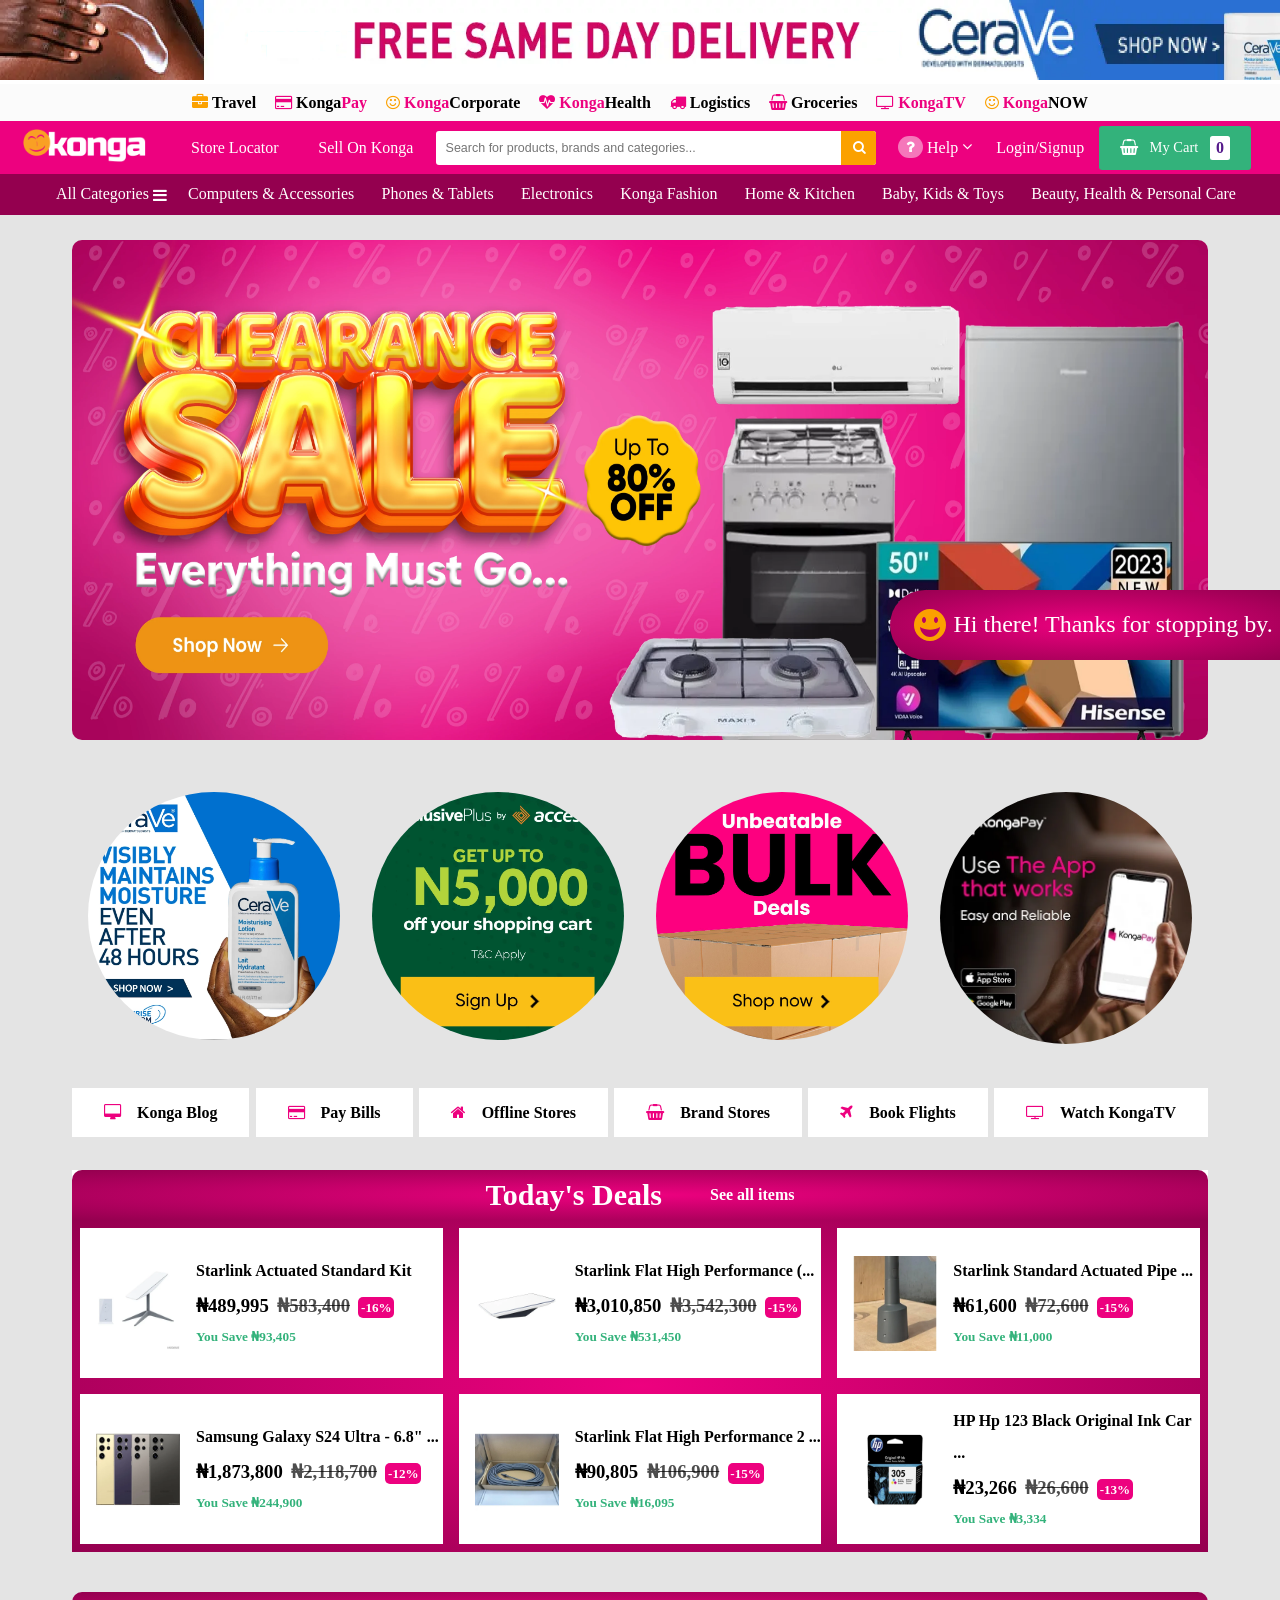
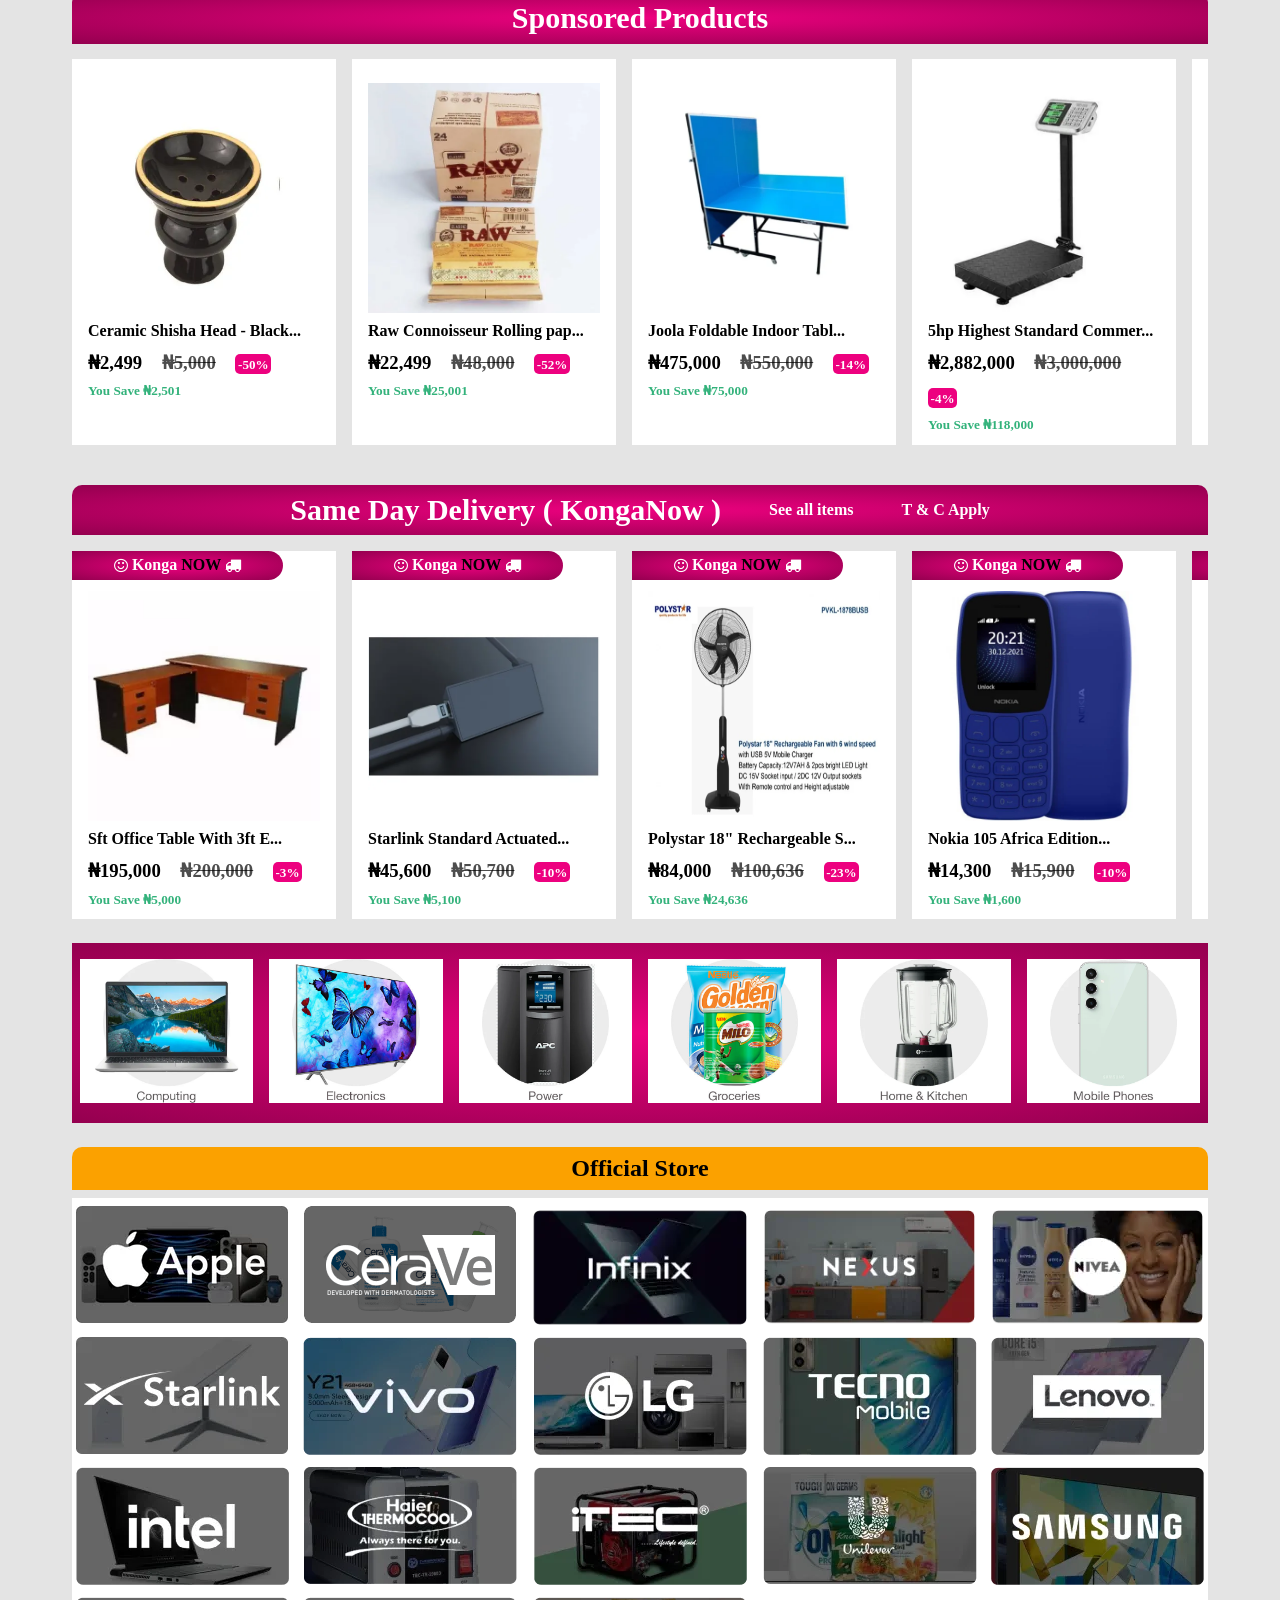
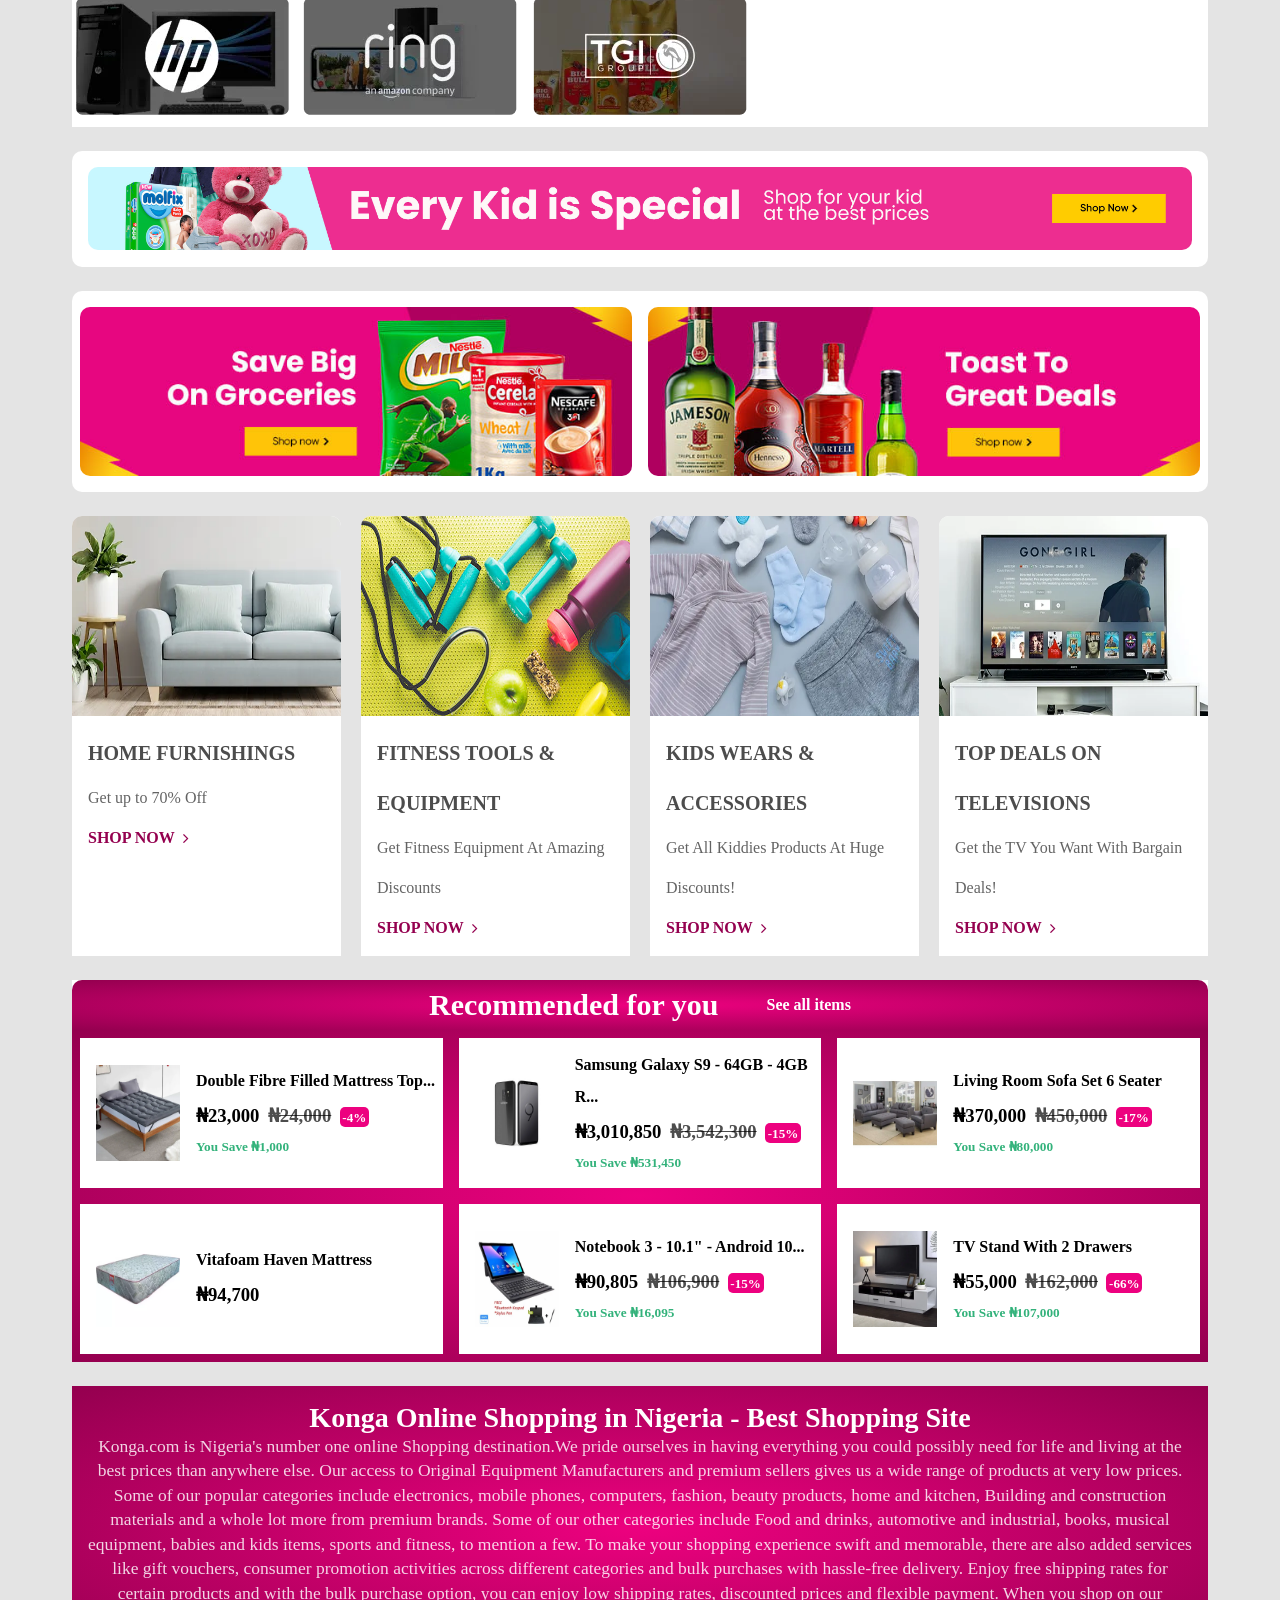
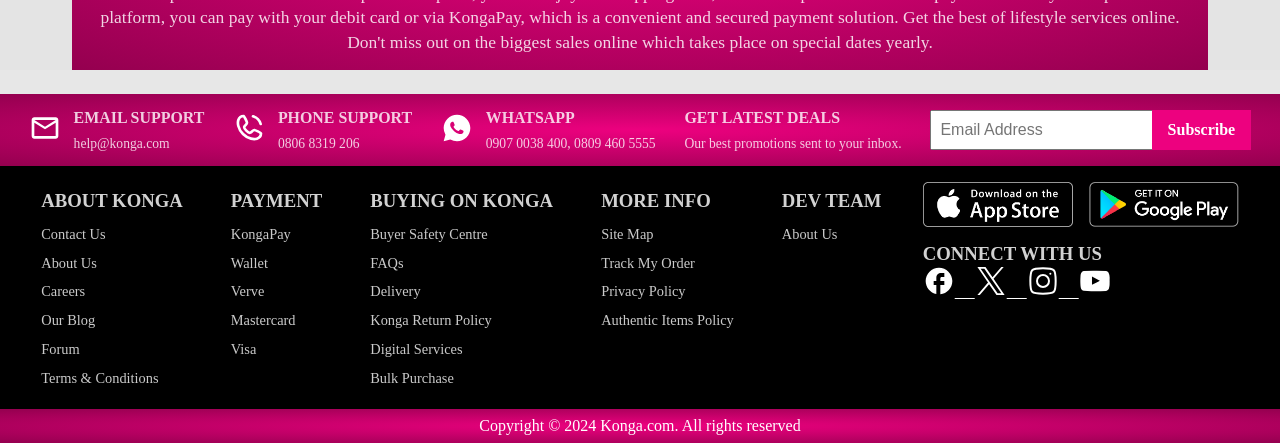
<file: index.html>
<!DOCTYPE html>
<html lang="en">
  <head>
    <meta charset="UTF-8" />
    <meta name="viewport" content="width=device-width, initial-scale=1.0" />
    <meta name="description" content="Konga Online Shopping home page" />
    <meta name="author" content="Levi Precious Izuchi" />
    <title>
      Konga Online Shopping | Buy Phones, Fashion, and Electronics in Nigeria
    </title>
    <link rel="stylesheet" href="../css/style.css" />
    <link rel="stylesheet" href="/css/responsive.css" />
    <link
      rel="apple-touch-icon"
      sizes="180x180"
      href="img/apple-touch-icon.png"
    />
    <link
      rel="icon"
      type="image/png"
      sizes="32x32"
      href="img/favicon-32x32.png"
    />
    <link
      rel="icon"
      type="image/png"
      sizes="16x16"
      href="img/favicon-16x16.png"
    />
    <link rel="manifest" href="img/site.webmanifest" />

    <!-- Open graph meta tags for social media platforms -->
    <meta property="og:title" content="Konga Clone Project" />
    <meta
      property="og:description"
      content="This is a static clone of the Konga homepage, built purely with HTML and CSS. The goal of this project was to practice frontend development by replicating the structure, layout, and styling of Konga’s homepage."
    />
    <meta
      property="og:image"
      content="https://konga-clone-project.vercel.app/img/smile.png"
    />
    <meta property="og:url" content="https://konga-clone-project.vercel.app/" />

    <!-- Meta tags for Twitter -->
    <meta name="twitter:card" content="Konga_Clone_Project" />
    <meta name="twitter:title" content="Konga Clone Project" />
    <meta
      name="twitter:description"
      content="This is a static clone of the Konga homepage, built purely with HTML and CSS. The goal of this project was to practice frontend development by replicating the structure, layout, and styling of Konga’s homepage."
    />
    <meta
      name="twitter:image"
      content="https://konga-clone-project.vercel.app/img/smile.png"
    />

    <link
      rel="stylesheet"
      href="https://stackpath.bootstrapcdn.com/font-awesome/4.7.0/css/font-awesome.min.css"
    />
  </head>

  <body>
    <!--ANIMATION-->
    <div class="loading">
      <div class="loading-text">
        <img src="./img/smile.png" alt="" />
        <p class="loading-paragraph">
          WELCOME TO KONGA ONLINE SHOPPING WHERE YOU CAN GENUINELY CARRY OUT
          EXPLICIT MARKETING CONCEPTS.
        </p>
        <p class="loading-paragraph2">
          PLEASE BE PATIENT WHILE THE PAGE LOADS....
        </p>
      </div>

      <div class="moving-icons">
        <div class="moving-icons-child"></div>
        <div class="moving-icons-child"></div>
        <div class="moving-icons-child"></div>
        <div class="moving-icons-child"></div>
        <div class="moving-icons-child"></div>
        <div class="moving-icons-child"></div>
        <div class="moving-icons-child"></div>
        <div class="moving-icons-child"></div>
      </div>
    </div>

    <header>
      <nav class="whole-navs">
        <div class="gif">
          <a href="">
            <img src="/img/giflogo.webp" alt="" />
          </a>
        </div>

        <nav class="nav-one">
          <ul class="first-ulset">
            <li>
              <a href="" class="first-aset">
                <i class="fa fa-briefcase"></i>Travel
              </a>
            </li>
            <li>
              <a href="" class="first-aset">
                <i class="fa fa-credit-card"></i>Konga<span class="txt-style"
                  >Pay</span
                >
              </a>
            </li>
            <li>
              <a href="" class="first-aset">
                <i class="fa fa-smile-o"></i
                ><span class="txt-style">Konga</span>Corporate
              </a>
            </li>
            <li>
              <a href="" class="first-aset">
                <i class="fa fa-heartbeat"></i
                ><span class="txt-style">Konga</span>Health
              </a>
            </li>
            <li>
              <a href="./html/logistics.html" class="first-aset">
                <i class="fa fa-truck"></i>Logistics
              </a>
            </li>
            <li>
              <a href="" class="first-aset">
                <i class="fa fa-shopping-basket"></i>Groceries
              </a>
            </li>
            <li>
              <a href="" class="first-aset">
                <i class="fa fa-television"></i
                ><span class="txt-style">KongaTV</span>
              </a>
            </li>
            <li>
              <a href="" class="first-aset">
                <i class="fa fa-smile-o"></i
                ><span class="txt-style">Konga</span>NOW
              </a>
            </li>
          </ul>
        </nav>

        <nav class="nav-two">
          <div class="search-links">
            <div class="smile-o">
              <a href="">
                <img src="/img/smile.png" alt="" />
              </a>
            </div>

            <div class="search-links-child">
              <div class="store-sell">
                <a href="" class="source1-parent">
                  <span class="source1"> Store Locator </span>
                </a>
                <a href="" class="source2-parent">
                  <span class="source2"> Sell On Konga </span>
                </a>
              </div>

              <div class="input">
                <input
                  type="search"
                  placeholder="Search for products, brands and categories..."
                  autofocus
                />
                <button class="but-one">
                  <i class="fa fa-search"></i>
                </button>
              </div>

              <div class="help-login-cart">
                <div class="seperate">
                  <div class="help-parent">
                    <div class="help-parent-child">
                      <span class="question">
                        <i class="fa fa-question"></i>
                      </span>
                      <span class="pointer"> Help </span>
                      <span class="pointer">
                        <i class="fa fa-angle-down"></i>
                      </span>
                      <div class="help-descendant">
                        <ul>
                          <li class="first-liset">
                            <a href="" class="back">FAQs</a>
                          </li>
                          <li class="first-liset">
                            <a href="" class="back">Contact Us</a>
                          </li>
                          <li class="first-liset">
                            <a href="" class="back">Track My Order</a>
                          </li>
                          <li class="first-liset">
                            <a href="" class="back">Konga Return Policy</a>
                          </li>
                        </ul>
                      </div>
                    </div>
                  </div>

                  <a href="" class="source3">
                    <span class="source3-child"> Login/Signup </span>
                  </a>
                </div>

                <a href="" class="cart-background">
                  <span class="source-icon">
                    <i class="fa fa-shopping-basket"></i>
                  </span>
                  <span class="source4"> My Cart </span>
                  <span class="zero"> 0 </span>
                </a>
              </div>
            </div>
          </div>
        </nav>

        <nav class="nav-three">
          <div class="parent-all-catogories">
            <ul class="second-ulset">
              <li class="categories-parent-whole">
                <a href="" class="categories-parent">
                  All Categories
                  <i class="fa fa-bars"></i>
                  <i class="fa fa-angle-down"></i>
                </a>
                <div class="all-categories-background">
                  <div class="all-categories">
                    <ul class="all-ulset">
                      <li class="computers-access">
                        <a href="" class="fourth-aset"
                          >Computers & Accessories</a
                        >
                        <div class="txts-computers-access">
                          <div class="txts-second-aset">
                            <h3>
                              <a href="" class="second-aset">Laptops</a>
                            </h3>
                            <a href="" class="third-aset"
                              >Mini Laptops & Netbooks</a
                            >
                            <a href="" class="third-aset">Netbooks</a>
                            <a href="" class="third-aset">Ultrabooks</a>
                            <a href="" class="third-aset">Hybrid PCs</a>
                            <a href="" class="third-aset">Macbooks</a>

                            <h3>
                              <a href="" class="second-aset"
                                >Desktop and Monitors</a
                              >
                            </h3>
                            <a href="" class="third-aset">CPUs</a>
                            <a href="" class="third-aset">All In Ones</a>
                            <a href="" class="third-aset">Monitors</a>
                            <a href="" class="third-aset">UPS</a>
                            <a href="" class="third-aset">Servers</a>
                            <a href="" class="third-aset">Desktop Bundles</a>
                          </div>

                          <div class="txts-second-aset">
                            <div class="bottom-space1">
                              <h3 class="">
                                <a href="" class="second-aset"
                                  >Computing Accessories</a
                                >
                              </h3>
                              <a href="" class="third-aset"
                                >Computer Peripherals</a
                              >
                              <a href="" class="third-aset"
                                >Bags, Cases, Covers & Sleeves</a
                              >
                              <a href="" class="third-aset"
                                >Laptop & Desktop Accessories</a
                              >
                              <a href="" class="third-aset">Storage Devices</a>
                            </div>

                            <h3>
                              <a href="" class="second-aset"
                                >Printers, Scanners & Accessories</a
                              >
                            </h3>
                            <a href="" class="third-aset">Printers</a>
                            <a href="" class="third-aset">Scanners</a>
                            <a href="" class="third-aset"
                              >Inks, Toners & Catridges</a
                            >
                          </div>

                          <div class="txts-second-aset">
                            <div class="bottom-space2">
                              <h3>
                                <a href="" class="second-aset"
                                  >Wifi & Networking</a
                                >
                              </h3>
                              <a href="" class="third-aset">Switches</a>
                              <a href="" class="third-aset">Routers</a>
                              <a href="" class="third-aset">Modems</a>
                              <a href="" class="third-aset"
                                >Network Peripherals</a
                              >
                            </div>

                            <h3>
                              <a href="" class="second-aset">PC Gaming</a>
                            </h3>
                            <a href="" class="third-aset">PC Games</a>
                            <a href="" class="third-aset"
                              >PC Gaming Accessories</a
                            >
                          </div>

                          <div class="txts-second-aset">
                            <div class="bottom-space3">
                              <h3>
                                <a href="" class="second-aset">Software</a>
                              </h3>
                              <a href="" class="third-aset"
                                >Office & Buisness</a
                              >
                              <a href="" class="third-aset"
                                >Operating Systems</a
                              >
                              <a href="" class="third-aset"
                                >Security & Utilities</a
                              >
                            </div>

                            <h3>
                              <a href="" class="second-aset"
                                >Projectors & Accessories</a
                              >
                            </h3>
                            <a href="" class="third-aset">Video Projectors</a>
                            <a href="" class="third-aset">Projector Lamps</a>
                            <a href="" class="third-aset">Projector Lenses</a>
                            <a href="" class="third-aset">Mounting Equipment</a>
                            <a href="" class="third-aset">Projection Screens</a>
                            <a href="" class="third-aset"
                              >Projector Bags & Cases</a
                            >
                            <a href="" class="third-aset">Remote Controls</a>
                            <a href="" class="third-aset"
                              >Other Projector Accessories</a
                            >
                          </div>
                        </div>
                      </li>

                      <li class="third-liset">
                        <a href="" class="fourth-aset"> Phones & Tablets </a>
                        <div class="whole-phones-tablets">
                          <div class="telephone">
                            <div class="mobile">
                              <h3>
                                <a href="" class="mobile-aset">Mobile Phones</a>
                              </h3>
                              <a href="" class="phones-children-txts"
                                >SmartPhones</a
                              >
                              <a href="" class="phones-children-txts"
                                >Feature Phones</a
                              >
                            </div>
                            <div class="phone-accessories">
                              <h3>
                                <a href="" class="mobile-aset">
                                  Mobile Phone Accessories
                                </a>
                              </h3>
                              <a href="" class="phones-children-txts">Cables</a>
                              <a href="" class="phones-children-txts"
                                >Cases & Covers</a
                              >
                              <a href="" class="phones-children-txts"
                                >Screen Protectors</a
                              >
                              <a href="" class="phones-children-txts"
                                >Chargers & Power Banks</a
                              >
                              <a href="" class="phones-children-txts"
                                >Earphones & Headset</a
                              >
                              <a href="" class="phones-children-txts"
                                >Smartwatches & Bands</a
                              >
                              <a href="" class="phones-children-txts"
                                >Clips, Holders & Stands</a
                              >
                              <a href="" class="phones-children-txts"
                                >Batteries</a
                              >
                            </div>
                            <div class="tablets">
                              <h3>
                                <a href="" class="mobile-aset"> Tablets </a>
                              </h3>
                              <a href="" class="phones-children-txts"
                                >Android</a
                              >
                              <a href="" class="phones-children-txts">IOS</a>
                              <a href="" class="phones-children-txts"
                                >Windows</a
                              >
                              <a href="" class="phones-children-txts"
                                >Other OS'</a
                              >
                            </div>
                            <div class="tablet-accessories">
                              <h3>
                                <a href="" class="mobile-aset">
                                  Tablet Accessories
                                </a>
                              </h3>
                              <a href="" class="phones-children-txts"
                                >Cases & Covers</a
                              >
                              <a href="" class="phones-children-txts"
                                >Holders & Stands</a
                              >
                              <a href="" class="phones-children-txts"
                                >Other Accessories</a
                              >
                            </div>
                          </div>

                          <div class="shop-phones">
                            <div class="shop-price">
                              <h3>
                                <a href="" class="mobile-aset">Shop By Price</a>
                              </h3>
                              <a href="" class="phones-children-txts"
                                >Up to &#8358;10,000</a
                              >
                              <a href="" class="phones-children-txts"
                                >Up to &#8358;20,000</a
                              >
                              <a href="" class="phones-children-txts"
                                >Up to &#8358;30,000</a
                              >
                              <a href="" class="phones-children-txts"
                                >Up to &#8358;40,000</a
                              >
                              <a href="" class="phones-children-txts"
                                >Up to &#8358;50,000</a
                              >
                              <a href="" class="phones-children-txts"
                                >Up to &#8358;60,000</a
                              >
                              <a href="" class="phones-children-txts"
                                >&#8358;60,000 & Above</a
                              >
                            </div>

                            <div class="desk-radio">
                              <h3>
                                <a href="" class="mobile-aset">
                                  Desk, Radio & Intercom Phones
                                </a>
                              </h3>
                              <a href="" class="phones-children-txts"
                                >Other Brands</a
                              >
                              <a href="" class="phones-children-txts"
                                >Desk, Radio & Intercom Phones Accessories</a
                              >
                              <a href="" class="phones-children-txts"
                                >Panasonic</a
                              >
                              <a href="" class="phones-children-txts"
                                >Walkie Talkie</a
                              >
                              <a href="" class="phones-children-txts"
                                >Desk Phones</a
                              >
                              <a href="" class="phones-children-txts"
                                >Intercom Phones</a
                              >
                            </div>
                          </div>
                        </div>
                      </li>

                      <li class="third-liset">
                        <a href="" class="fourth-aset">Electronics</a>
                        <div class="whole-parent-electronics">
                          <div class="tele-record-access">
                            <div class="televisions">
                              <h3>
                                <a
                                  href=""
                                  class="whole-parent-electronics-headin"
                                  >Televisions</a
                                >
                              </h3>
                              <a href="" class="whole-parent-electronics-txts"
                                >Smart TVs</a
                              >
                              <a href="" class="whole-parent-electronics-txts"
                                >LED TVs</a
                              >
                              <a href="" class="whole-parent-electronics-txts"
                                >Curved TVs</a
                              >
                              <a href="" class="whole-parent-electronics-txts"
                                >OLED TVs</a
                              >
                              <a href="" class="whole-parent-electronics-txts"
                                >Plasma TVs</a
                              >
                            </div>

                            <div class="players">
                              <h3>
                                <a
                                  href=""
                                  class="whole-parent-electronics-headin"
                                  >DVD Players and Recorders</a
                                >
                              </h3>
                              <a href="" class="whole-parent-electronics-txts"
                                >DVD Players</a
                              >
                              <a href="" class="whole-parent-electronics-txts"
                                >DVD Recorders</a
                              >
                            </div>

                            <div class="cameras">
                              <h3>
                                <a
                                  href=""
                                  class="whole-parent-electronics-headin"
                                  >Cameras</a
                                >
                              </h3>
                              <a href="" class="whole-parent-electronics-txts"
                                >Digital Cameras</a
                              >
                              <a href="" class="whole-parent-electronics-txts"
                                >Professional & SLR Cameras</a
                              >
                              <a href="" class="whole-parent-electronics-txts"
                                >Camcoders & Video Cameras</a
                              >
                              <a href="" class="whole-parent-electronics-txts"
                                >Camera Lenses & Accessories</a
                              >
                              <a href="" class="whole-parent-electronics-txts"
                                >CCTV Cameras</a
                              >
                            </div>

                            <div class="accessories">
                              <h3>
                                <a
                                  href=""
                                  class="whole-parent-electronics-headin"
                                  >Accessories</a
                                >
                              </h3>
                              <a href="" class="whole-parent-electronics-txts"
                                >TV Audio</a
                              >
                              <a href="" class="whole-parent-electronics-txts"
                                >Headphones</a
                              >
                              <a href="" class="whole-parent-electronics-txts"
                                >Television Accessories</a
                              >
                              <a href="" class="whole-parent-electronics-txts"
                                >Other Accessories</a
                              >
                              <a href="" class="whole-parent-electronics-headin"
                                >Gaming Accessories</a
                              >
                            </div>
                          </div>

                          <div class="home-consoles-vehicle">
                            <div class="theatres">
                              <h3>
                                <a href="" class="home-consoles-vehicle-head"
                                  >Home Theatres & Audio Systems</a
                                >
                              </h3>
                              <a href="" class="home-consoles-vehicle-txts"
                                >Home Theatre</a
                              >
                              <a href="" class="home-consoles-vehicle-txts"
                                >HiFi Systems</a
                              >
                              <a href="" class="home-consoles-vehicle-txts"
                                >MP3 Players & Speakers</a
                              >
                            </div>

                            <div class="consoles">
                              <h3>
                                <a href="" class="home-consoles-vehicle-head"
                                  >Games and Consoles</a
                                >
                              </h3>
                              <a href="" class="home-consoles-vehicle-txts"
                                >PS4</a
                              >
                              <a href="" class="home-consoles-vehicle-txts"
                                >PS3</a
                              >
                              <a href="" class="home-consoles-vehicle-txts"
                                >Xbox One</a
                              >
                              <a href="" class="home-consoles-vehicle-txts"
                                >Xbox 360</a
                              >
                              <a href="" class="home-consoles-vehicle-txts"
                                >Nintendo Wii</a
                              >
                              <a href="" class="home-consoles-vehicle-txts"
                                >Sony PSP</a
                              >
                              <a href="" class="home-consoles-vehicle-txts"
                                >PS Vita</a
                              >
                              <a href="" class="home-consoles-vehicle-txts"
                                >Nintendo 3DS</a
                              >
                            </div>

                            <div class="vehicle">
                              <h3>
                                <a href="" class="home-consoles-vehicle-head"
                                  >Car & Vehicle Electronics</a
                                >
                              </h3>
                              <a href="" class="home-consoles-vehicle-txts"
                                >Vehicle Audio & Video</a
                              >
                              <a href="" class="home-consoles-vehicle-txts"
                                >GPS & Navigation</a
                              >
                              <a href="" class="home-consoles-vehicle-txts"
                                >Vehicle Safety & Security</a
                              >
                              <a href="" class="home-consoles-vehicle-txts"
                                >Vehicle Electronics Accessories</a
                              >
                              <a href="" class="home-consoles-vehicle-txts"
                                >Car Lighting</a
                              >
                              <a href="" class="home-consoles-vehicle-txts"
                                >Car Diagnostics</a
                              >
                            </div>

                            <div class="wear-tech">
                              <h3>
                                <a href="" class="home-consoles-vehicle-head"
                                  >Wearable Technology</a
                                >
                              </h3>
                              <a href="" class="home-consoles-vehicle-txts"
                                >Activity Trackers</a
                              >
                              <a href="" class="home-consoles-vehicle-txts"
                                >Smartwatches</a
                              >
                              <a href="" class="home-consoles-vehicle-txts"
                                >Sports & GPS Watches</a
                              >
                              <a href="" class="home-consoles-vehicle-txts"
                                >Virtual Reality</a
                              >
                              <a href="" class="home-consoles-vehicle-txts"
                                >Smart Tracking Devices</a
                              >
                              <a href="" class="home-consoles-vehicle-txts"
                                >Smart Glasses</a
                              >
                              <a href="" class="home-consoles-vehicle-txts"
                                >Smart Rings</a
                              >
                              <a href="" class="home-consoles-vehicle-txts"
                                >Wearable Cameras</a
                              >
                              <a href="" class="home-consoles-vehicle-txts"
                                >Accessories</a
                              >
                            </div>
                          </div>
                        </div>
                      </li>

                      <li class="third-liset">
                        <a href="" class="fourth-aset">Konga Fashion</a>
                        <div class="entire-konga-fashion">
                          <div class="women-place">
                            <div class="women-place-child">
                              <h3>
                                <a href="" class="women-aset">Women's Wear</a>
                              </h3>
                              <a href="" class="women-aset-child">Dresses</a>
                              <a href="" class="women-aset-child">Tops</a>
                              <a href="" class="women-aset-child">Trousers</a>
                              <a href="" class="women-aset-child"
                                >Jumpsuits & Playsuits</a
                              >
                              <a href="" class="women-aset-child"
                                >Suits & Blazers</a
                              >
                              <a href="" class="women-aset-child">Skirts</a>
                              <a href="" class="women-aset-child"
                                >Co-ordinates</a
                              >
                              <a href="" class="women-aset-child"
                                >Lingerie & Sleepwear</a
                              >
                              <a href="" class="women-aset-child"
                                >Ready to Wear</a
                              >
                            </div>

                            <div class="women-place-child">
                              <h3>
                                <a href="" class="women-aset">Women's Shoes</a>
                              </h3>
                              <a href="" class="women-aset-child"
                                >Ballerinas & Flats</a
                              >
                              <a href="" class="women-aset-child">Heels</a>
                              <a href="" class="women-aset-child"
                                >Sandals & Slippers</a
                              >
                              <a href="" class="women-aset-child">Wedges</a>
                              <a href="" class="women-aset-child"
                                >Sport Shoes</a
                              >
                              <a href="" class="women-aset-child"
                                >Shoes & Bags</a
                              >
                            </div>

                            <div class="women-place-child">
                              <h3>
                                <a href="" class="women-aset"
                                  >Women's Accessories</a
                                >
                              </h3>
                              <a href="" class="women-aset-child">Bags</a>
                              <a href="" class="women-aset-child">Belts</a>
                              <a href="" class="women-aset-child"
                                >Purses & Clutches</a
                              >
                              <a href="" class="women-aset-child">Wallets</a>
                              <a href="" class="women-aset-child">Jewellery</a>
                              <a href="" class="women-aset-child"
                                >Hats & Scarves</a
                              >
                            </div>

                            <div class="women-place-child">
                              <h3>
                                <a href="" class="women-aset"
                                  >Fashion Bundles</a
                                >
                              </h3>
                              <a href="" class="women-aset-child"
                                >Women's Fashion Bundles</a
                              >
                              <a href="" class="women-aset-child"
                                >Men's Fashion Bundles</a
                              >
                            </div>

                            <div class="women-place-child">
                              <h3>
                                <a href="" class="women-aset">Wedding Shop</a>
                              </h3>
                              <a href="" class="women-aset-child"
                                >Women's Wedding Shop</a
                              >
                              <a href="" class="women-aset-child"
                                >Men's Wedding Shop</a
                              >
                            </div>

                            <div class="women-place-child">
                              <h3>
                                <a href="" class="women-aset"
                                  >Style Finder for Women</a
                                >
                              </h3>
                              <a href="" class="women-aset-child">Monochrome</a>
                              <a href="" class="women-aset-child">Floral</a>
                              <a href="" class="women-aset-child"
                                >Bold in Black</a
                              >
                              <a href="" class="women-aset-child"
                                >9 to 5 Chic</a
                              >
                              <a href="" class="women-aset-child"
                                >Trending Now</a
                              >
                              <a href="" class="women-aset-child">Red Hot</a>
                            </div>
                          </div>

                          <div class="men-place">
                            <div class="men-place-child">
                              <h3>
                                <a href="" class="men-aset"
                                  >Style Finder for Men</a
                                >
                              </h3>
                              <a href="" class="men-aset-child">Monochrome</a>
                              <a href="" class="men-aset-child">Prints</a>
                              <a href="" class="men-aset-child"
                                >Wardrobe Basics</a
                              >
                              <a href="" class="men-aset-child">Men in Blue</a>
                              <a href="" class="men-aset-child"
                                >Buisness Look</a
                              >
                            </div>

                            <div class="men-place-child">
                              <h3>
                                <a href="" class="men-aset">Men's Wear</a>
                              </h3>
                              <a href="" class="men-aset-child">Shirts</a>
                              <a href="" class="men-aset-child">Polos</a>
                              <a href="" class="men-aset-child">T-Shirts</a>
                              <a href="" class="men-aset-child">Jeans</a>
                              <a href="" class="men-aset-child"
                                >Trousers & Shorts</a
                              >
                              <a href="" class="men-aset-child"
                                >Suits, Blazzers & Jackets</a
                              >
                              <a href="" class="men-aset-child">Pyjamas</a>
                              <a href="" class="men-aset-child">Jerseys</a>
                              <a href="" class="men-aset-child"
                                >Traditional Wear</a
                              >
                            </div>

                            <div class="men-place-child">
                              <h3>
                                <a href="" class="men-aset">Men's Shoes</a>
                              </h3>
                              <a href="" class="men-aset-child">Casual Shoes</a>
                              <a href="" class="men-aset-child">Formal Shoes</a>
                              <a href="" class="men-aset-child"
                                >Slippers & Sandals</a
                              >
                              <a href="" class="men-aset-child"
                                >Shoe Care & Accessories</a
                              >
                            </div>

                            <div class="men-place-child">
                              <h3>
                                <a href="" class="men-aset"
                                  >Men's Accessories</a
                                >
                              </h3>
                              <a href="" class="men-aset-child"
                                >Belts & Wallets</a
                              >
                              <a href="" class="men-aset-child"
                                >Socks & Underwear</a
                              >
                              <a href="" class="men-aset-child">Caps & Hats</a>
                              <a href="" class="men-aset-child">Jewellery</a>
                              <a href="" class="men-aset-child">Bags</a>
                              <a href="" class="men-aset-child"
                                >Ties & Cufflinks</a
                              >
                            </div>

                            <div class="men-place-child">
                              <h3>
                                <a href="" class="men-aset">Watches</a>
                              </h3>
                              <a href="" class="men-aset-child"
                                >Men's Watches</a
                              >
                              <a href="" class="men-aset-child"
                                >Women's Watches</a
                              >
                              <a href="" class="men-aset-child"
                                >Unisex Watches</a
                              >
                            </div>

                            <div class="men-place-child">
                              <h3>
                                <a href="" class="men-aset">Under 5k Shop</a>
                              </h3>
                              <a href="" class="men-aset-child"
                                >Men's Fashion Under 5k</a
                              >
                              <a href="" class="men-aset-child"
                                >Women's Fashion Under 5k</a
                              >
                            </div>
                          </div>
                        </div>
                      </li>

                      <li class="third-liset">
                        <a href="" class="fourth-aset">Home & Kitchen</a>
                        <div class="entire-home-kitchen">
                          <div class="all-home-appliances">
                            <div class="large-small-appliances">
                              <h3>
                                <a href="" class="large-small-aset"
                                  >Large Appliances</a
                                >
                              </h3>
                              <a href="" class="large-small-atxts"
                                >Air Conditioners & Coolers</a
                              >
                              <a href="" class="large-small-atxts">Fans</a>
                              <a href="" class="large-small-atxts">Freezers</a>
                              <a href="" class="large-small-atxts"
                                >Washers & Dryers</a
                              >
                              <a href="" class="large-small-atxts"
                                >Refirgerators</a
                              >
                              <a href="" class="large-small-atxts"
                                >Cookers & Ovens</a
                              >
                              <a href="" class="large-small-atxts"
                                >Water Dispensers</a
                              >
                              <a href="" class="large-small-atxts"
                                >Vacuum Cleaners</a
                              >
                            </div>

                            <div class="large-small-appliances">
                              <h3>
                                <a href="" class="large-small-aset"
                                  >Small Appliances</a
                                >
                              </h3>
                              <a href="" class="large-small-atxts"
                                >Blenders, Juicers & Mixers</a
                              >
                              <a href="" class="large-small-atxts"
                                >Hot Plates & Burners</a
                              >
                              <a href="" class="large-small-atxts"
                                >Irons & Steamers</a
                              >
                              <a href="" class="large-small-atxts"
                                >Processors & Mincers</a
                              >
                              <a href="" class="large-small-atxts"
                                >Toasters & Sandwich Makers</a
                              >
                              <a href="" class="large-small-atxts"
                                >Deep Fryers & Rice Cookers</a
                              >
                              <a href="" class="large-small-atxts"
                                >Electric Kettles</a
                              >
                              <a href="" class="large-small-atxts"
                                >Microwaves</a
                              >
                              <a href="" class="large-small-atxts"
                                >Yam Pounder</a
                              >
                            </div>

                            <div class="large-small-appliances">
                              <h3>
                                <a href="" class="large-small-aset"
                                  >Home Furnishings</a
                                >
                              </h3>
                              <a href="" class="large-small-atxts"
                                >Bed & Bathroom Furnishings</a
                              >
                              <a href="" class="large-small-atxts"
                                >Curtains & Blinds</a
                              >
                              <a href="" class="large-small-atxts">Decor</a>
                              <a href="" class="large-small-atxts"
                                >Light Fixtures</a
                              >
                              <a href="" class="large-small-atxts"
                                >Rugs & Carpets</a
                              >
                              <a href="" class="large-small-atxts"
                                >Housekeeping & Pet Supplies</a
                              >
                            </div>

                            <div class="large-small-appliances">
                              <h3>
                                <a href="" class="large-small-aset"
                                  >Kitchen & Dining</a
                                >
                              </h3>
                              <a href="" class="large-small-atxts"
                                >Cook & Bakeware</a
                              >
                              <a href="" class="large-small-atxts">Dining</a>
                              <a href="" class="large-small-atxts"
                                >Kitchen Utensils</a
                              >
                              <a href="" class="large-small-atxts"
                                >Cooker Hoods & Ventilators</a
                              >
                            </div>

                            <div class="large-small-appliances">
                              <h3>
                                <a href="" class="large-small-aset"
                                  >Top Brands</a
                                >
                              </h3>
                              <a href="" class="large-small-atxts">LG</a>
                              <a href="" class="large-small-atxts">Samsung</a>
                              <a href="" class="large-small-atxts">Polystar</a>
                              <a href="" class="large-small-atxts">Scanfrost</a>
                              <a href="" class="large-small-atxts">Hisense</a>
                              <a href="" class="large-small-atxts">Saisho</a>
                              <a href="" class="large-small-atxts"
                                >Haier Thermocool</a
                              >
                              <a href="" class="large-small-atxts"
                                >Master Chef</a
                              >
                            </div>
                          </div>

                          <div class="all-furniture">
                            <div class="top-kids-others">
                              <h3>
                                <a href="" class="top-kids-aset"
                                  >Kids' Home Store</a
                                >
                              </h3>
                              <a href="" class="top-kids-atxts">Kids' Bath</a>
                              <a href="" class="top-kids-atxts"
                                >Kids' Bedding</a
                              >
                              <a href="" class="top-kids-atxts"
                                >Kids' Furniture</a
                              >
                              <a href="" class="top-kids-atxts"
                                >Kids' Room Decor</a
                              >
                            </div>

                            <div class="top-kids-others">
                              <h3>
                                <a href="" class="top-kids-aset">Furniture</a>
                              </h3>
                              <a href="" class="top-kids-atxts"
                                >Living Room Furniture</a
                              >
                              <a href="" class="top-kids-atxts"
                                >Bedroom Furniture</a
                              >
                              <a href="" class="top-kids-atxts"
                                >Office Furniture</a
                              >
                              <a href="" class="top-kids-atxts"
                                >Kitchen & Dining Furniture</a
                              >
                            </div>

                            <div class="top-kids-others">
                              <h3>
                                <a href="" class="top-kids-aset"
                                  >Arts, Crafts & Sewing</a
                                >
                              </h3>
                              <a href="" class="top-kids-atxts"
                                >Sewing Machines & Accessories</a
                              >
                              <a href="" class="top-kids-atxts">Sewing</a>
                              <a href="" class="top-kids-atxts">Basketry</a>
                              <a href="" class="top-kids-atxts">Tie & Dye</a>
                            </div>

                            <div class="top-kids-others">
                              <h3>
                                <a href="" class="top-kids-aset">Others</a>
                              </h3>
                              <a href="" class="top-kids-atxts">Umbrellas</a>
                              <a href="" class="top-kids-atxts"
                                >Rain Boots & Raincoats</a
                              >
                              <a href="" class="top-kids-atxts"
                                >Gas Cylinder & Accessories</a
                              >
                              <a href="" class="top-kids-atxts">Towel Racks</a>
                              <a href="" class="top-kids-atxts"
                                >Garment Steamers</a
                              >
                            </div>
                          </div>
                        </div>
                      </li>

                      <li class="third-liset">
                        <a href="" class="fourth-aset">Baby, Kids & Toys</a>
                        <div class="entire-baby-toys">
                          <div class="all-fashion-essentials">
                            <div class="fashion-essentials">
                              <h3>
                                <a href="" class="fashion-essentials-aset"
                                  >Fashion for Girls</a
                                >
                              </h3>
                              <a href="" class="fashion-essentials-atxts"
                                >Sets</a
                              >
                              <a href="" class="fashion-essentials-atxts"
                                >Dresses</a
                              >
                              <a href="" class="fashion-essentials-atxts"
                                >Tpos, Jackets & Sweatshirts</a
                              >
                              <a href="" class="fashion-essentials-atxts"
                                >Denim, Trousers & Leggings</a
                              >
                              <a href="" class="fashion-essentials-atxts"
                                >Underwear & Socks</a
                              >
                              <a href="" class="fashion-essentials-atxts"
                                >Watches</a
                              >
                              <a href="" class="fashion-essentials-atxts"
                                >Shoes</a
                              >
                              <a href="" class="fashion-essentials-atxts"
                                >Sleepwear</a
                              >
                              <a href="" class="fashion-essentials-atxts"
                                >Bodysuits & Playsuits</a
                              >
                            </div>

                            <div class="fashion-essentials">
                              <h3>
                                <a href="" class="fashion-essentials-aset"
                                  >Fashion for Boys</a
                                >
                              </h3>
                              <a href="" class="fashion-essentials-atxts"
                                >Polos & T-Shirts</a
                              >
                              <a href="" class="fashion-essentials-atxts"
                                >Sets</a
                              >
                              <a href="" class="fashion-essentials-atxts"
                                >Watches</a
                              >
                              <a href="" class="fashion-essentials-atxts"
                                >Denim & Trousers</a
                              >
                              <a href="" class="fashion-essentials-atxts"
                                >Bodysuits & Playsuits</a
                              >
                              <a href="" class="fashion-essentials-atxts"
                                >Sleepwear</a
                              >
                              <a href="" class="fashion-essentials-atxts"
                                >Under & Socks</a
                              >
                              <a href="" class="fashion-essentials-atxts"
                                >Shoes</a
                              >
                              <a href="" class="fashion-essentials-atxts"
                                >Shirts</a
                              >
                            </div>

                            <div class="fashion-essentials">
                              <h3>
                                <a href="" class="fashion-essentials-aset"
                                  >Baby Essentials</a
                                >
                              </h3>
                              <a href="" class="fashion-essentials-atxts"
                                >Bibs & Burp Cloths</a
                              >
                              <a href="" class="fashion-essentials-atxts"
                                >Bottle feeding</a
                              >
                              <a href="" class="fashion-essentials-atxts"
                                >Breastfeeding</a
                              >
                              <a href="" class="fashion-essentials-atxts"
                                >Pacifiers & Teethers</a
                              >
                              <a href="" class="fashion-essentials-atxts"
                                >Baby Food & Formula</a
                              >
                              <a href="" class="fashion-essentials-atxts"
                                >Feeding & Nursing</a
                              >
                            </div>

                            <div class="fashion-essentials">
                              <h3>
                                <a href="" class="fashion-essentials-aset"
                                  >Maternity</a
                                >
                              </h3>
                              <a href="" class="fashion-essentials-atxts"
                                >Maternity Tops & Jackets</a
                              >
                              <a href="" class="fashion-essentials-atxts"
                                >Maternity Dresses</a
                              >
                              <a href="" class="fashion-essentials-atxts"
                                >Maternity Trousers & Skirts</a
                              >
                              <a href="" class="fashion-essentials-atxts"
                                >Maternity Underwear</a
                              >
                              <a href="" class="fashion-essentials-atxts"
                                >Maternity Accessories</a
                              >
                            </div>

                            <div class="fashion-essentials">
                              <h3>
                                <a href="" class="fashion-essentials-aset"
                                  >Kids' Beddings & Decor</a
                                >
                              </h3>
                              <a href="" class="fashion-essentials-atxts"
                                >Bedding</a
                              >
                              <a href="" class="fashion-essentials-atxts"
                                >Decor Accessories</a
                              >
                              <a href="" class="fashion-essentials-atxts"
                                >Furniture</a
                              >
                            </div>
                          </div>

                          <div class="all-school-activity">
                            <div class="school-activity">
                              <h3>
                                <a href="" class="school-activity-aset"
                                  >School Store</a
                                >
                              </h3>
                              <a href="" class="school-activity-atxts"
                                >Bags & Backpacks</a
                              >
                              <a href="" class="school-activity-atxts"
                                >Lunchboxes & Waterbottles</a
                              >
                              <a href="" class="school-activity-atxts"
                                >School Unifirm & Accessories</a
                              >
                              <a href="" class="school-activity-atxts"
                                >School Shoes</a
                              >
                            </div>

                            <div class="school-activity">
                              <h3>
                                <a href="" class="school-activity-aset"
                                  >Travel & Safety Gear</a
                                >
                              </h3>
                              <a href="" class="school-activity-atxts"
                                >Car Seats, Strollers & Carriers</a
                              >
                              <a href="" class="school-activity-atxts"
                                >Baby Monitors & Safety Gates</a
                              >
                              <a href="" class="school-activity-atxts"
                                >Mobile Beds & Nets</a
                              >
                              <a href="" class="school-activity-atxts"
                                >High Chairs & Booster Seats</a
                              >
                            </div>

                            <div class="school-activity">
                              <h3>
                                <a href="" class="school-activity-aset"
                                  >Diapering & Daily Care</a
                                >
                              </h3>
                              <a href="" class="school-activity-atxts"
                                >Daily Care</a
                              >
                              <a href="" class="school-activity-atxts"
                                >Bathtime Essentials</a
                              >
                              <a href="" class="school-activity-atxts"
                                >Diapers & Body Wipes</a
                              >
                              <a href="" class="school-activity-atxts"
                                >Diaper Bags & Changing Mats</a
                              >
                              <a href="" class="school-activity-atxts"
                                >Potty Training</a
                              >
                            </div>

                            <div class="school-activity">
                              <h3>
                                <a href="" class="school-activity-aset"
                                  >Toys & Activities</a
                                >
                              </h3>
                              <a href="" class="school-activity-atxts"
                                >Tablets for Kids</a
                              >
                              <a href="" class="school-activity-atxts"
                                >Educational Toys</a
                              >
                              <a href="" class="school-activity-atxts"
                                >Activities</a
                              >
                              <a href="" class="school-activity-atxts"
                                >Bicycles & Ride On</a
                              >
                              <a href="" class="school-activity-atxts"
                                >Bouncers, Sockets & Swingers</a
                              >
                              <a href="" class="school-activity-atxts"
                                >Games & Puzzles</a
                              >
                              <a href="" class="school-activity-atxts"
                                >Play Pens & Play Mats</a
                              >
                              <a href="" class="school-activity-atxts"
                                >Party Store</a
                              >
                            </div>
                          </div>
                        </div>
                      </li>

                      <li class="third-liset">
                        <a href="" class="fourth-aset"
                          >Beauty, Health & Personal Care</a
                        >
                        <div class="entire-beauty-care">
                          <div class="all-beauty-care">
                            <div class="beauty-care">
                              <h3>
                                <a href="" class="beauty-care-aset">Makeup</a>
                              </h3>
                              <a href="" class="beauty-care-atxts"
                                >Face MakeUp</a
                              >
                              <a href="" class="beauty-care-atxts"
                                >Eye MakeUp</a
                              >
                              <a href="" class="beauty-care-atxts">Lips</a>
                              <a href="" class="beauty-care-atxts"
                                >Makeup Accessories</a
                              >
                              <a href="" class="beauty-care-atxts">Nails</a>
                              <a href="" class="beauty-care-atxts"
                                >Makeup Set</a
                              >
                              <a href="" class="beauty-care-atxts">Body Art</a>
                            </div>

                            <div class="beauty-care">
                              <h3>
                                <a href="" class="beauty-care-aset"
                                  >Fragrances</a
                                >
                              </h3>
                              <a href="" class="beauty-care-atxts"
                                >Men's Fragrances</a
                              >
                              <a href="" class="beauty-care-atxts"
                                >Women's Fragrances</a
                              >
                              <a href="" class="beauty-care-atxts"
                                >Unisex Fragrances</a
                              >
                              <a href="" class="beauty-care-atxts"
                                >Children's Fragrances</a
                              >
                            </div>

                            <div class="beauty-care">
                              <h3>
                                <a href="" class="beauty-care-aset"
                                  >Hair Centre</a
                                >
                              </h3>
                              <a href="" class="beauty-care-atxts"
                                >Hair Accessories</a
                              >
                              <a href="" class="beauty-care-atxts"
                                >Hair Care and Treatment</a
                              >
                              <a href="" class="beauty-care-atxts"
                                >Extensions, Weaves and Wigs</a
                              >
                              <a href="" class="beauty-care-atxts"
                                >Salon Essential</a
                              >
                              <a href="" class="beauty-care-atxts"
                                >Hair Appliances</a
                              >
                              <a href="" class="beauty-care-atxts"
                                >Natural Hair Products</a
                              >
                            </div>

                            <div class="beauty-care">
                              <h3>
                                <a href="" class="beauty-care-aset">Health</a>
                              </h3>
                              <a href="" class="beauty-care-atxts"
                                >Medical Supplies & Equipment</a
                              >
                              <a href="" class="beauty-care-atxts">Pharmacy</a>
                              <a href="" class="beauty-care-atxts"
                                >Sexual Wellness</a
                              >
                              <a href="" class="beauty-care-atxts"
                                >Baby & Child Care</a
                              >
                              <a href="" class="beauty-care-atxts">Insurance</a>
                            </div>
                          </div>

                          <div class="all-beauty-care2">
                            <div class="beauty-care2">
                              <h3>
                                <a href="" class="beauty-care2-aset"
                                  >Personal Care</a
                                >
                              </h3>
                              <a href="" class="beauty-care2-atxts"
                                >Skin Care</a
                              >
                              <a href="" class="beauty-care2-atxts"
                                >Oral & Dental Care</a
                              >
                              <a href="" class="beauty-care2-atxts"
                                >Feminine Care</a
                              >
                              <a href="" class="beauty-care2-atxts"
                                >Massage Tools & Equipment</a
                              >
                              <a href="" class="beauty-care2-atxts"
                                >Men's Grooming</a
                              >
                              <a href="" class="beauty-care2-atxts">Eye Care</a>
                              <a href="" class="beauty-care2-atxts">Ear Care</a>
                            </div>

                            <div class="beauty-care2">
                              <h3>
                                <a href="" class="beauty-care2-aset"
                                  >Sexual Wellness</a
                                >
                              </h3>
                              <a href="" class="beauty-care2-atxts"
                                >Adult Toys</a
                              >
                              <a href="" class="beauty-care2-atxts"
                                >Condoms & Lubricants</a
                              >
                              <a href="" class="beauty-care2-atxts"
                                >Enlargement, Delay & Tightening Products</a
                              >
                              <a href="" class="beauty-care2-atxts"
                                >Sexual, Pleasure Enhancing & Enlargement
                                Supplements</a
                              >
                            </div>

                            <div class="beauty-care2">
                              <h3>
                                <a href="" class="beauty-care2-aset"
                                  >Skin Care</a
                                >
                              </h3>
                              <a href="" class="beauty-care2-atxts"
                                >Deodorants and Antiperspirants</a
                              >
                              <a href="" class="beauty-care2-atxts"
                                >Face & Body Scrubs</a
                              >
                              <a href="" class="beauty-care2-atxts"
                                >Wash & Cleaners</a
                              >
                              <a href="" class="beauty-care2-atxts"
                                >Body Creams, Lotions & Oils</a
                              >
                              <a href="" class="beauty-care2-atxts"
                                >Eye Treatments</a
                              >
                              <a href="" class="beauty-care2-atxts"
                                >Lip Balms & Ointments</a
                              >
                              <a href="" class="beauty-care2-atxts"
                                >Liquid & Bar Soaps</a
                              >
                              <a href="" class="beauty-care2-atxts"
                                >Hand and Foot Care</a
                              >
                              <a href="" class="beauty-care2-atxts"
                                >Skincare Accessories</a
                              >
                              <a href="" class="beauty-care2-atxts"
                                >Cleaners, Masks and Toners</a
                              >
                              <a href="" class="beauty-care2-atxts"
                                >Body Care Set</a
                              >
                              <a href="" class="beauty-care2-atxts"
                                >Skin Treatment</a
                              >
                            </div>
                          </div>
                        </div>
                      </li>

                      <li class="third-liset">
                        <a href="" class="fourth-aset">Drinks & Categories</a>
                        <div class="whole-drinks-categories">
                          <div class="all-food-agric">
                            <div class="food-agric">
                              <h3>
                                <a href="" class="food-agric-aset">Food</a>
                              </h3>
                              <a href="" class="food-agric-txts"
                                >Breakfast & Cereals</a
                              >
                              <a href="" class="food-agric-txts"
                                >Rice, Pasta & Noodles</a
                              >
                              <a href="" class="food-agric-txts"
                                >Flour & Grains</a
                              >
                              <a href="" class="food-agric-txts"
                                >Cooking Ingredients</a
                              >
                              <a href="" class="food-agric-txts"
                                >Baking Ingredients</a
                              >
                              <a href="" class="food-agric-txts"
                                >Snacks & Confectioneries</a
                              >
                              <a href="" class="food-agric-txts"
                                >Smoked Meat & Fish</a
                              >
                            </div>

                            <div class="food-agric">
                              <h3>
                                <a href="" class="food-agric-aset"
                                  >Agric Produucts</a
                                >
                              </h3>
                              <a href="" class="food-agric-txts"
                                >Meat, Poultry & Fish</a
                              >
                              <a href="" class="food-agric-txts"
                                >Fruits & Vegetables</a
                              >
                              <a href="" class="food-agric-txts">Seafood</a>
                              <a href="" class="food-agric-txts">Livestock</a>
                              <a href="" class="food-agric-txts">Flowers</a>
                              <a href="" class="food-agric-txts">Animal Feed</a>
                              <a href="" class="food-agric-txts"
                                >Agricultural Tools & Accessories</a
                              >
                            </div>
                          </div>

                          <div class="all-beverages">
                            <div class="beverages">
                              <h3>
                                <a href="" class="beverages-aset"
                                  >Alcholic Beverages</a
                                >
                              </h3>
                              <a href="" class="beverages-atxts">Wine</a>
                              <a href="" class="beverages-atxts">Spirits</a>
                              <a href="" class="beverages-atxts"
                                >Liqueurs & Creams</a
                              >
                              <a href="" class="beverages-atxts">Champagne</a>
                              <a href="" class="beverages-atxts">Beer</a>
                              <a href="" class="beverages-atxts"
                                >Coolers & Cocktails</a
                              >
                            </div>

                            <div class="beverages">
                              <h3>
                                <a href="" class="beverages-aset">Beverages</a>
                              </h3>
                              <a href="" class="beverages-atxts">Tea</a>
                              <a href="" class="beverages-atxts">Coffee</a>
                              <a href="" class="beverages-atxts"
                                >Dairy, Eggs & Cheese</a
                              >
                            </div>
                          </div>
                        </div>
                      </li>

                      <li class="third-liset">
                        <a href="" class="fourth-aset">Other Categories</a>
                        <div class="entire-other">
                          <div class="other-categories">
                            <div class="other">
                              <h3>
                                <a href="" class="other-aset">
                                  Sports and Fitness
                                </a>
                              </h3>
                              <a href="" class="other-atxts">Fitness</a>
                              <a href="" class="other-atxts"
                                >Outdoor & Indoor Games</a
                              >
                              <a href="" class="other-atxts">Football</a>
                              <a href="" class="other-atxts">Sportwear</a>
                              <a href="" class="other-atxts">Basketball</a>
                              <a href="" class="other-atxts">Swimming</a>
                              <a href="" class="other-atxts">Boxing</a>
                            </div>

                            <div class="other">
                              <h3>
                                <a href="" class="other-aset">
                                  Books & Media Library
                                </a>
                              </h3>
                              <a href="" class="other-atxts">Books</a>
                              <a href="" class="other-atxts"
                                >Musical Equipment</a
                              >
                              <a href="" class="other-atxts"
                                >Keyboard, Pianos & Drums</a
                              >
                              <a href="" class="other-atxts"
                                >Stage, Studio & Recording Equipment</a
                              >
                              <a href="" class="other-atxts">Wind Instrument</a>
                              <a href="" class="other-atxts"
                                >String Instrument</a
                              >
                              <a href="" class="other-atxts">Audio Books</a>
                              <a href="" class="other-atxts">African Tales</a>
                            </div>

                            <div class="other">
                              <h3>
                                <a href="" class="other-aset">
                                  Office & School Supplies
                                </a>
                              </h3>
                              <a href="" class="other-atxts">Greeting Cards</a>
                              <a href="" class="other-atxts">School Supplies</a>
                              <a href="" class="other-atxts">Office Supplies</a>
                              <a href="" class="other-atxts"
                                >Build Your Office</a
                              >
                            </div>

                            <div class="other">
                              <h3>
                                <a href="" class="other-aset"> Automotive </a>
                              </h3>
                              <a href="" class="other-atxts"
                                >Automotive Tools & Accessories</a
                              >
                              <a href="" class="other-atxts"
                                >Safety & Security</a
                              >
                              <a href="" class="other-atxts"
                                >Autocare & Maintenance</a
                              >
                              <a href="" class="other-atxts"
                                >Tyres & Batteries</a
                              >
                              <a href="" class="other-atxts"
                                >Replacement Parts</a
                              >
                              <a href="" class="other-atxts"
                                >Hand & Power Tools</a
                              >
                            </div>
                          </div>

                          <div class="other-categories">
                            <div class="other">
                              <h3>
                                <a href="" class="other-aset">
                                  Generators & Power Solutions
                                </a>
                              </h3>
                              <a href="" class="other-atxts"
                                >Generators & Accessories</a
                              >
                              <a href="" class="other-atxts">Inverters</a>
                              <a href="" class="other-atxts"
                                >Ups & Surge Protectors</a
                              >
                              <a href="" class="other-atxts"
                                >Solar & Alternative Energy</a
                              >
                            </div>

                            <div class="other">
                              <h3>
                                <a href="" class="other-aset"> Agriculture </a>
                              </h3>
                              <a href="" class="other-atxts">Seeds</a>
                              <a href="" class="other-atxts">Fertilizers</a>
                              <a href="" class="other-atxts"
                                >Pesticides & Herbicides</a
                              >
                              <a href="" class="other-atxts"
                                >Farm Machinery & Equipments</a
                              >
                              <a href="" class="other-atxts">Poultry</a>
                            </div>

                            <div class="other">
                              <h3>
                                <a href="" class="other-aset">
                                  Building & Industry
                                </a>
                              </h3>
                              <a href="" class="other-atxts"
                                >Sewing Machines & Accessories</a
                              >
                              <a href="" class="other-atxts">Tools</a>
                              <a href="" class="other-atxts"
                                >Plumbing Materials</a
                              >
                              <a href="" class="other-atxts"
                                >Construction Materials</a
                              >
                              <a href="" class="other-atxts">Paints</a>
                              <a href="" class="other-atxts"
                                >Eletrical Fittings</a
                              >
                            </div>
                          </div>
                        </div>
                      </li>
                    </ul>
                  </div>
                </div>
              </li>

              <li class="second-liset">
                <a href="" class="fifth-aset">Computers & Accessories</a>
                <div class="txts1-computers-access">
                  <div class="parent-computers">
                    <div class="computers">
                      <h3>
                        <a href="" class="second1-atxts">Laptops</a>
                      </h3>
                      <a href="" class="third-atxts">Mini Laptops & Netbooks</a>
                      <a href="" class="third-atxts">Netbooks</a>
                      <a href="" class="third-atxts">Ultrabooks</a>
                      <a href="" class="third-atxts">Hybrid PCs</a>
                      <a href="" class="third-atxts">Macbooks</a>
                    </div>

                    <div class="computers">
                      <h3>
                        <a href="" class="second1-atxts"
                          >Desktop and Monitors</a
                        >
                      </h3>
                      <a href="" class="third-atxts">CPUs</a>
                      <a href="" class="third-atxts">All In Ones</a>
                      <a href="" class="third-atxts">Monitors</a>
                      <a href="" class="third-atxts">UPS</a>
                      <a href="" class="third-atxts">Servers</a>
                      <a href="" class="third-atxts">Desktop Bundles</a>
                    </div>

                    <div class="computers">
                      <h3 class="">
                        <a href="" class="second1-atxts"
                          >Computing Accessories</a
                        >
                      </h3>
                      <a href="" class="third-atxts">Computer Peripherals</a>
                      <a href="" class="third-atxts"
                        >Bags, Cases, Covers & Sleeves</a
                      >
                      <a href="" class="third-atxts"
                        >Laptop & Desktop Accessories</a
                      >
                      <a href="" class="third-atxts">Storage Devices</a>
                    </div>

                    <div class="computers">
                      <h3>
                        <a href="" class="second1-atxts"
                          >Printers, Scanners & Accessories</a
                        >
                      </h3>
                      <a href="" class="third-atxts">Printers</a>
                      <a href="" class="third-atxts">Scanners</a>
                      <a href="" class="third-atxts"
                        >Inks, Toners & Catridges</a
                      >
                    </div>
                  </div>

                  <hr />

                  <div class="parent-computers">
                    <div class="computers">
                      <h3>
                        <a href="" class="second1-atxts">Wifi & Networking</a>
                      </h3>
                      <a href="" class="third-atxts">Switches</a>
                      <a href="" class="third-atxts">Routers</a>
                      <a href="" class="third-atxts">Modems</a>
                      <a href="" class="third-atxts">Network Peripherals</a>
                    </div>

                    <div class="computers">
                      <h3>
                        <a href="" class="second1-atxts">PC Gaming</a>
                      </h3>
                      <a href="" class="third-atxts">PC Games</a>
                      <a href="" class="third-atxts">PC Gaming Accessories</a>
                    </div>

                    <div class="computers">
                      <h3>
                        <a href="" class="second1-atxts">Software</a>
                      </h3>
                      <a href="" class="third-atxts">Office & Buisness</a>
                      <a href="" class="third-atxts">Operating Systems</a>
                      <a href="" class="third-atxts">Security & Utilities</a>
                    </div>

                    <div class="computers">
                      <h3>
                        <a href="" class="second1-atxts"
                          >Projectors & Accessories</a
                        >
                      </h3>
                      <a href="" class="third-atxts">Video Projectors</a>
                      <a href="" class="third-atxts">Projector Lamps</a>
                      <a href="" class="third-atxts">Projector Lenses</a>
                      <a href="" class="third-atxts">Mounting Equipment</a>
                      <a href="" class="third-atxts">Projection Screens</a>
                      <a href="" class="third-atxts">Projector Bags & Cases</a>
                      <a href="" class="third-atxts">Remote Controls</a>
                      <a href="" class="third-atxts"
                        >Other Projector Accessories</a
                      >
                    </div>
                  </div>
                </div>
              </li>

              <li class="second-liset">
                <a href="" class="fifth-aset">Phones & Tablets</a>
                <div class="whole-phones-tablets2">
                  <div class="telephone-shop">
                    <div class="phone">
                      <h3>
                        <a href="" class="mobile-aset2">Mobile Phones</a>
                      </h3>
                      <a href="" class="phones-children-txts2">SmartPhones</a>
                      <a href="" class="phones-children-txts2"
                        >Feature Phones</a
                      >
                    </div>

                    <div class="phone">
                      <h3>
                        <a href="" class="mobile-aset2">
                          Mobile Phone Accessories
                        </a>
                      </h3>
                      <a href="" class="phones-children-txts2">Cables</a>
                      <a href="" class="phones-children-txts2"
                        >Cases & Covers</a
                      >
                      <a href="" class="phones-children-txts2"
                        >Screen Protectors</a
                      >
                      <a href="" class="phones-children-txts2"
                        >Chargers & Power Banks</a
                      >
                      <a href="" class="phones-children-txts2"
                        >Earphones & Headset</a
                      >
                      <a href="" class="phones-children-txts2"
                        >Smartwatches & Bands</a
                      >
                      <a href="" class="phones-children-txts2"
                        >Clips, Holders & Stands</a
                      >
                      <a href="" class="phones-children-txts2">Batteries</a>
                    </div>

                    <div class="phone">
                      <h3>
                        <a href="" class="mobile-aset2"> Tablets </a>
                      </h3>
                      <a href="" class="phones-children-txts2">Android</a>
                      <a href="" class="phones-children-txts2">IOS</a>
                      <a href="" class="phones-children-txts2">Windows</a>
                      <a href="" class="phones-children-txts2">Other OS'</a>
                    </div>

                    <div class="phone">
                      <h3>
                        <a href="" class="mobile-aset2"> Tablet Accessories </a>
                      </h3>
                      <a href="" class="phones-children-txts2"
                        >Cases & Covers</a
                      >
                      <a href="" class="phones-children-txts2"
                        >Holders & Stands</a
                      >
                      <a href="" class="phones-children-txts2"
                        >Other Accessories</a
                      >
                    </div>
                  </div>

                  <hr />

                  <div class="telephone-shop">
                    <div class="phone">
                      <h3>
                        <a href="" class="mobile-aset2">Shop By Price</a>
                      </h3>
                      <a href="" class="phones-children-txts2"
                        >Up to &#8358;10,000</a
                      >
                      <a href="" class="phones-children-txts2"
                        >Up to &#8358;20,000</a
                      >
                      <a href="" class="phones-children-txts2"
                        >Up to &#8358;30,000</a
                      >
                      <a href="" class="phones-children-txts2"
                        >Up to &#8358;40,000</a
                      >
                      <a href="" class="phones-children-txts2"
                        >Up to &#8358;50,000</a
                      >
                      <a href="" class="phones-children-txts2"
                        >Up to &#8358;60,000</a
                      >
                      <a href="" class="phones-children-txts2"
                        >&#8358;60,000 & Above</a
                      >
                    </div>

                    <div class="phone">
                      <h3>
                        <a href="" class="mobile-aset2">
                          Desk, Radio & Intercom Phones
                        </a>
                      </h3>
                      <a href="" class="phones-children-txts2">Other Brands</a>
                      <a href="" class="phones-children-txts2"
                        >Desk, Radio & Intercom Phones Accessories</a
                      >
                      <a href="" class="phones-children-txts2">Panasonic</a>
                      <a href="" class="phones-children-txts2">Walkie Talkie</a>
                      <a href="" class="phones-children-txts2">Desk Phones</a>
                      <a href="" class="phones-children-txts2"
                        >Intercom Phones</a
                      >
                    </div>
                  </div>
                </div>
              </li>

              <li class="second-liset">
                <a href="" class="fifth-aset">Electronics</a>
                <div class="whole-parent-electronics1">
                  <div class="tele-record-access1">
                    <div class="televisions1">
                      <h3>
                        <a href="" class="whole-parent-electronics-headin1"
                          >Televisions</a
                        >
                      </h3>
                      <a href="" class="whole-parent-electronics-txts1"
                        >Smart TVs</a
                      >
                      <a href="" class="whole-parent-electronics-txts1"
                        >LED TVs</a
                      >
                      <a href="" class="whole-parent-electronics-txts1"
                        >Curved TVs</a
                      >
                      <a href="" class="whole-parent-electronics-txts1"
                        >OLED TVs</a
                      >
                      <a href="" class="whole-parent-electronics-txts1"
                        >Plasma TVs</a
                      >
                    </div>

                    <div class="televisions1">
                      <h3>
                        <a href="" class="whole-parent-electronics-headin1"
                          >DVD Players and Recorders</a
                        >
                      </h3>
                      <a href="" class="whole-parent-electronics-txts1"
                        >DVD Players</a
                      >
                      <a href="" class="whole-parent-electronics-txts1"
                        >DVD Recorders</a
                      >
                    </div>

                    <div class="televisions1">
                      <h3>
                        <a href="" class="whole-parent-electronics-headin1"
                          >Cameras</a
                        >
                      </h3>
                      <a href="" class="whole-parent-electronics-txts1"
                        >Digital Cameras</a
                      >
                      <a href="" class="whole-parent-electronics-txts1"
                        >Professional & SLR Cameras</a
                      >
                      <a href="" class="whole-parent-electronics-txts1"
                        >Camcoders & Video Cameras</a
                      >
                      <a href="" class="whole-parent-electronics-txts1"
                        >Camera Lenses & Accessories</a
                      >
                      <a href="" class="whole-parent-electronics-txts1"
                        >CCTV Cameras</a
                      >
                    </div>

                    <div class="televisions1">
                      <h3>
                        <a href="" class="whole-parent-electronics-headin1"
                          >Accessories</a
                        >
                      </h3>
                      <a href="" class="whole-parent-electronics-txts1"
                        >TV Audio</a
                      >
                      <a href="" class="whole-parent-electronics-txts1"
                        >Headphones</a
                      >
                      <a href="" class="whole-parent-electronics-txts1"
                        >Television Accessories</a
                      >
                      <a href="" class="whole-parent-electronics-txts1"
                        >Other Accessories</a
                      >
                      <a href="" class="whole-parent-electronics-txts1"
                        >Gaming Accessories</a
                      >
                    </div>
                  </div>

                  <hr />

                  <div class="tele-record-access1">
                    <div class="televisions1">
                      <h3>
                        <a href="" class="whole-parent-electronics-headin1"
                          >Home Theatres & Audio Systems</a
                        >
                      </h3>
                      <a href="" class="whole-parent-electronics-txts1"
                        >Home Theatre</a
                      >
                      <a href="" class="whole-parent-electronics-txts1"
                        >HiFi Systems</a
                      >
                      <a href="" class="whole-parent-electronics-txts1"
                        >MP3 Players & Speakers</a
                      >
                    </div>

                    <div class="televisions1">
                      <h3>
                        <a href="" class="whole-parent-electronics-headin1"
                          >Games and Consoles</a
                        >
                      </h3>
                      <a href="" class="whole-parent-electronics-txts1">PS4</a>
                      <a href="" class="whole-parent-electronics-txts1">PS3</a>
                      <a href="" class="whole-parent-electronics-txts1"
                        >Xbox One</a
                      >
                      <a href="" class="whole-parent-electronics-txts1"
                        >Xbox 360</a
                      >
                      <a href="" class="whole-parent-electronics-txts1"
                        >Nintendo Wii</a
                      >
                      <a href="" class="whole-parent-electronics-txts1"
                        >Sony PSP</a
                      >
                      <a href="" class="whole-parent-electronics-txts1"
                        >PS Vita</a
                      >
                      <a href="" class="whole-parent-electronics-txts1"
                        >Nintendo 3DS</a
                      >
                    </div>

                    <div class="televisions1">
                      <h3>
                        <a href="" class="whole-parent-electronics-headin1"
                          >Car & Vehicle Electronics</a
                        >
                      </h3>
                      <a href="" class="whole-parent-electronics-txts1"
                        >Vehicle Audio & Video</a
                      >
                      <a href="" class="whole-parent-electronics-txts1"
                        >GPS & Navigation</a
                      >
                      <a href="" class="whole-parent-electronics-txts1"
                        >Vehicle Safety & Security</a
                      >
                      <a href="" class="whole-parent-electronics-txts1"
                        >Vehicle Electronics Accessories</a
                      >
                      <a href="" class="whole-parent-electronics-txts1"
                        >Car Lighting</a
                      >
                      <a href="" class="whole-parent-electronics-txts1"
                        >Car Diagnostics</a
                      >
                    </div>

                    <div class="televisions1">
                      <h3>
                        <a href="" class="whole-parent-electronics-headin1"
                          >Wearable Technology</a
                        >
                      </h3>
                      <a href="" class="whole-parent-electronics-txts1"
                        >Activity Trackers</a
                      >
                      <a href="" class="whole-parent-electronics-txts1"
                        >Smartwatches</a
                      >
                      <a href="" class="whole-parent-electronics-txts1"
                        >Sports & GPS Watches</a
                      >
                      <a href="" class="whole-parent-electronics-txts1"
                        >Virtual Reality</a
                      >
                      <a href="" class="whole-parent-electronics-txts1"
                        >Smart Tracking Devices</a
                      >
                      <a href="" class="whole-parent-electronics-txts1"
                        >Smart Glasses</a
                      >
                      <a href="" class="whole-parent-electronics-txts1"
                        >Smart Rings</a
                      >
                      <a href="" class="whole-parent-electronics-txts1"
                        >Wearable Cameras</a
                      >
                      <a href="" class="whole-parent-electronics-txts1"
                        >Accessories</a
                      >
                    </div>
                  </div>
                </div>
              </li>

              <li class="second-liset">
                <a href="" class="fifth-aset">Konga Fashion</a>
                <div class="entire-konga-fashion2">
                  <div class="women-place1">
                    <div class="women-place-child2">
                      <h3>
                        <a href="" class="women2-aset">Women's Wear</a>
                      </h3>
                      <a href="" class="women2-place-child">Dresses</a>
                      <a href="" class="women2-place-child">Tops</a>
                      <a href="" class="women2-place-child">Trousers</a>
                      <a href="" class="women2-place-child"
                        >Jumpsuits & Playsuits</a
                      >
                      <a href="" class="women2-place-child">Suits & Blazers</a>
                      <a href="" class="women2-place-child">Skirts</a>
                      <a href="" class="women2-place-child">Co-ordinates</a>
                      <a href="" class="women2-place-child"
                        >Lingerie & Sleepwear</a
                      >
                      <a href="" class="women2-place-child">Ready to Wear</a>
                    </div>

                    <div class="women-place-child2">
                      <h3>
                        <a href="" class="women2-aset">Women's Shoes</a>
                      </h3>
                      <a href="" class="women2-place-child"
                        >Ballerinas & Flats</a
                      >
                      <a href="" class="women2-place-child">Heels</a>
                      <a href="" class="women2-place-child"
                        >Sandals & Slippers</a
                      >
                      <a href="" class="women2-place-child">Wedges</a>
                      <a href="" class="women2-place-child">Sport Shoes</a>
                      <a href="" class="women2-place-child">Shoes & Bags</a>
                    </div>

                    <div class="women-place-child2">
                      <h3>
                        <a href="" class="women2-aset">Women's Accessories</a>
                      </h3>
                      <a href="" class="women2-place-child">Bags</a>
                      <a href="" class="women2-place-child">Belts</a>
                      <a href="" class="women2-place-child"
                        >Purses & Clutches</a
                      >
                      <a href="" class="women2-place-child">Wallets</a>
                      <a href="" class="women2-place-child">Jewellery</a>
                      <a href="" class="women2-place-child">Hats & Scarves</a>
                    </div>

                    <div class="women-place-child2">
                      <h3>
                        <a href="" class="women2-aset">Fashion Bundles</a>
                      </h3>
                      <a href="" class="women2-place-child"
                        >Women's Fashion Bundles</a
                      >
                      <a href="" class="women2-place-child"
                        >Men's Fashion Bundles</a
                      >
                    </div>

                    <div class="women-place-child2">
                      <h3>
                        <a href="" class="women2-aset">Wedding Shop</a>
                      </h3>
                      <a href="" class="women2-place-child"
                        >Women's Wedding Shop</a
                      >
                      <a href="" class="women2-place-child"
                        >Men's Wedding Shop</a
                      >
                    </div>

                    <div class="women-place-child2">
                      <h3>
                        <a href="" class="women2-aset"
                          >Style Finder for Women</a
                        >
                      </h3>
                      <a href="" class="women2-place-child">Monochrome</a>
                      <a href="" class="women2-place-child">Floral</a>
                      <a href="" class="women2-place-child">Bold in Black</a>
                      <a href="" class="women2-place-child">9 to 5 Chic</a>
                      <a href="" class="women2-place-child">Trending Now</a>
                      <a href="" class="women2-place-child">Red Hot</a>
                    </div>
                  </div>

                  <hr />

                  <div class="women-place1">
                    <div class="women-place-child2">
                      <h3>
                        <a href="" class="women2-aset">Style Finder for Men</a>
                      </h3>
                      <a href="" class="women2-place-child">Monochrome</a>
                      <a href="" class="women2-place-child">Prints</a>
                      <a href="" class="women2-place-child">Wardrobe Basics</a>
                      <a href="" class="women2-place-child">Men in Blue</a>
                      <a href="" class="women2-place-child">Buisness Look</a>
                    </div>

                    <div class="women-place-child2">
                      <h3>
                        <a href="" class="women2-aset">Men's Wear</a>
                      </h3>
                      <a href="" class="women2-place-child">Shirts</a>
                      <a href="" class="women2-place-child">Polos</a>
                      <a href="" class="women2-place-child">T-Shirts</a>
                      <a href="" class="women2-place-child">Jeans</a>
                      <a href="" class="women2-place-child"
                        >Trousers & Shorts</a
                      >
                      <a href="" class="women2-place-child"
                        >Suits, Blazzers & Jackets</a
                      >
                      <a href="" class="women2-place-child">Pyjamas</a>
                      <a href="" class="women2-place-child">Jerseys</a>
                      <a href="" class="women2-place-child">Traditional Wear</a>
                    </div>

                    <div class="women-place-child2">
                      <h3>
                        <a href="" class="women2-aset">Men's Shoes</a>
                      </h3>
                      <a href="" class="women2-place-child">Casual Shoes</a>
                      <a href="" class="women2-place-child">Formal Shoes</a>
                      <a href="" class="women2-place-child"
                        >Slippers & Sandals</a
                      >
                      <a href="" class="women2-place-child"
                        >Shoe Care & Accessories</a
                      >
                    </div>

                    <div class="women-place-child2">
                      <h3>
                        <a href="" class="women2-aset">Men's Accessories</a>
                      </h3>
                      <a href="" class="women2-place-child">Belts & Wallets</a>
                      <a href="" class="women2-place-child"
                        >Socks & Underwear</a
                      >
                      <a href="" class="women2-place-child">Caps & Hats</a>
                      <a href="" class="women2-place-child">Jewellery</a>
                      <a href="" class="women2-place-child">Bags</a>
                      <a href="" class="women2-place-child">Ties & Cufflinks</a>
                    </div>

                    <div class="women-place-child2">
                      <h3>
                        <a href="" class="women2-aset">Watches</a>
                      </h3>
                      <a href="" class="women2-place-child">Men's Watches</a>
                      <a href="" class="women2-place-child">Women's Watches</a>
                      <a href="" class="women2-place-child">Unisex Watches</a>
                    </div>

                    <div class="women-place-child2">
                      <h3>
                        <a href="" class="women2-aset">Under 5k Shop</a>
                      </h3>
                      <a href="" class="women2-place-child"
                        >Men's Fashion Under 5k</a
                      >
                      <a href="" class="women2-place-child"
                        >Women's Fashion Under 5k</a
                      >
                    </div>
                  </div>
                </div>
              </li>

              <li class="second-liset">
                <a href="" class="fifth-aset">Home & Kitchen</a>
                <div class="entire-home-kitchen2">
                  <div class="all-home-appliances2">
                    <div class="large-small-appliances2">
                      <h3>
                        <a href="" class="large-small-aset2"
                          >Large Appliances</a
                        >
                      </h3>
                      <a href="" class="large-small-atxts2"
                        >Air Conditioners & Coolers</a
                      >
                      <a href="" class="large-small-atxts2">Fans</a>
                      <a href="" class="large-small-atxts2">Freezers</a>
                      <a href="" class="large-small-atxts2">Washers & Dryers</a>
                      <a href="" class="large-small-atxts2">Refirgerators</a>
                      <a href="" class="large-small-atxts2">Cookers & Ovens</a>
                      <a href="" class="large-small-atxts2">Water Dispensers</a>
                      <a href="" class="large-small-atxts2">Vacuum Cleaners</a>
                    </div>

                    <div class="large-small-appliances2">
                      <h3>
                        <a href="" class="large-small-aset2"
                          >Small Appliances</a
                        >
                      </h3>
                      <a href="" class="large-small-atxts2"
                        >Blenders, Juicers & Mixers</a
                      >
                      <a href="" class="large-small-atxts2"
                        >Hot Plates & Burners</a
                      >
                      <a href="" class="large-small-atxts2">Irons & Steamers</a>
                      <a href="" class="large-small-atxts2"
                        >Processors & Mincers</a
                      >
                      <a href="" class="large-small-atxts2"
                        >Toasters & Sandwich Makers</a
                      >
                      <a href="" class="large-small-atxts2"
                        >Deep Fryers & Rice Cookers</a
                      >
                      <a href="" class="large-small-atxts2">Electric Kettles</a>
                      <a href="" class="large-small-atxts2">Microwaves</a>
                      <a href="" class="large-small-atxts2">Yam Pounder</a>
                    </div>

                    <div class="large-small-appliances2">
                      <h3>
                        <a href="" class="large-small-aset2"
                          >Home Furnishings</a
                        >
                      </h3>
                      <a href="" class="large-small-atxts2"
                        >Bed & Bathroom Furnishings</a
                      >
                      <a href="" class="large-small-atxts2"
                        >Curtains & Blinds</a
                      >
                      <a href="" class="large-small-atxts2">Decor</a>
                      <a href="" class="large-small-atxts2">Light Fixtures</a>
                      <a href="" class="large-small-atxts2">Rugs & Carpets</a>
                      <a href="" class="large-small-atxts2"
                        >Housekeeping & Pet Supplies</a
                      >
                    </div>

                    <div class="large-small-appliances2">
                      <h3>
                        <a href="" class="large-small-aset2"
                          >Kitchen & Dining</a
                        >
                      </h3>
                      <a href="" class="large-small-atxts2">Cook & Bakeware</a>
                      <a href="" class="large-small-atxts2">Dining</a>
                      <a href="" class="large-small-atxts2">Kitchen Utensils</a>
                      <a href="" class="large-small-atxts2"
                        >Cooker Hoods & Ventilators</a
                      >
                    </div>

                    <div class="large-small-appliances2">
                      <h3>
                        <a href="" class="large-small-aset2">Top Brands</a>
                      </h3>
                      <a href="" class="large-small-atxts2">LG</a>
                      <a href="" class="large-small-atxts2">Samsung</a>
                      <a href="" class="large-small-atxts2">Polystar</a>
                      <a href="" class="large-small-atxts2">Scanfrost</a>
                      <a href="" class="large-small-atxts2">Hisense</a>
                      <a href="" class="large-small-atxts2">Saisho</a>
                      <a href="" class="large-small-atxts2">Haier Thermocool</a>
                      <a href="" class="large-small-atxts2">Master Chef</a>
                    </div>
                  </div>

                  <hr />

                  <div class="all-home-appliances2">
                    <div class="large-small-appliances2">
                      <h3>
                        <a href="" class="large-small-aset2"
                          >Kids' Home Store</a
                        >
                      </h3>
                      <a href="" class="large-small-atxts2">Kids' Bath</a>
                      <a href="" class="large-small-atxts2">Kids' Bedding</a>
                      <a href="" class="large-small-atxts2">Kids' Furniture</a>
                      <a href="" class="large-small-atxts2">Kids' Room Decor</a>
                    </div>

                    <div class="large-small-appliances2">
                      <h3>
                        <a href="" class="large-small-aset2">Furniture</a>
                      </h3>
                      <a href="" class="large-small-atxts2"
                        >Living Room Furniture</a
                      >
                      <a href="" class="large-small-atxts2"
                        >Bedroom Furniture</a
                      >
                      <a href="" class="large-small-atxts2">Office Furniture</a>
                      <a href="" class="large-small-atxts2"
                        >Kitchen & Dining Furniture</a
                      >
                    </div>

                    <div class="large-small-appliances2">
                      <h3>
                        <a href="" class="large-small-aset2"
                          >Arts, Crafts & Sewing</a
                        >
                      </h3>
                      <a href="" class="large-small-atxts2"
                        >Sewing Machines & Accessories</a
                      >
                      <a href="" class="large-small-atxts2">Sewing</a>
                      <a href="" class="large-small-atxts2">Basketry</a>
                      <a href="" class="large-small-atxts2">Tie & Dye</a>
                    </div>

                    <div class="large-small-appliances2">
                      <h3>
                        <a href="" class="large-small-aset2">Others</a>
                      </h3>
                      <a href="" class="large-small-atxts2">Umbrellas</a>
                      <a href="" class="large-small-atxts2"
                        >Rain Boots & Raincoats</a
                      >
                      <a href="" class="large-small-atxts2"
                        >Gas Cylinder & Accessories</a
                      >
                      <a href="" class="large-small-atxts2">Towel Racks</a>
                      <a href="" class="large-small-atxts2">Garment Steamers</a>
                    </div>
                  </div>
                </div>
              </li>

              <li class="second-liset">
                <a href="" class="fifth-aset">Baby, Kids & Toys</a>
                <div class="entire-baby-toys2">
                  <div class="all-fashion-essentials2">
                    <div class="fashion-essentials2">
                      <h3>
                        <a href="" class="fashion-essentials2-aset"
                          >Fashion for Girls</a
                        >
                      </h3>
                      <a href="" class="fashion-essentials2-atxts">Sets</a>
                      <a href="" class="fashion-essentials2-atxts">Dresses</a>
                      <a href="" class="fashion-essentials2-atxts"
                        >Tpos, Jackets & Sweatshirts</a
                      >
                      <a href="" class="fashion-essentials2-atxts"
                        >Denim, Trousers & Leggings</a
                      >
                      <a href="" class="fashion-essentials2-atxts"
                        >Underwear & Socks</a
                      >
                      <a href="" class="fashion-essentials2-atxts">Watches</a>
                      <a href="" class="fashion-essentials2-atxts">Shoes</a>
                      <a href="" class="fashion-essentials2-atxts">Sleepwear</a>
                      <a href="" class="fashion-essentials2-atxts"
                        >Bodysuits & Playsuits</a
                      >
                    </div>

                    <div class="fashion-essentials2">
                      <h3>
                        <a href="" class="fashion-essentials2-aset"
                          >Fashion for Boys</a
                        >
                      </h3>
                      <a href="" class="fashion-essentials2-atxts"
                        >Polos & T-Shirts</a
                      >
                      <a href="" class="fashion-essentials2-atxts">Sets</a>
                      <a href="" class="fashion-essentials2-atxts">Watches</a>
                      <a href="" class="fashion-essentials2-atxts"
                        >Denim & Trousers</a
                      >
                      <a href="" class="fashion-essentials2-atxts"
                        >Bodysuits & Playsuits</a
                      >
                      <a href="" class="fashion-essentials2-atxts">Sleepwear</a>
                      <a href="" class="fashion-essentials2-atxts"
                        >Under & Socks</a
                      >
                      <a href="" class="fashion-essentials2-atxts">Shoes</a>
                      <a href="" class="fashion-essentials2-atxts">Shirts</a>
                    </div>

                    <div class="fashion-essentials2">
                      <h3>
                        <a href="" class="fashion-essentials2-aset"
                          >Baby Essentials</a
                        >
                      </h3>
                      <a href="" class="fashion-essentials2-atxts"
                        >Bibs & Burp Cloths</a
                      >
                      <a href="" class="fashion-essentials2-atxts"
                        >Bottle feeding</a
                      >
                      <a href="" class="fashion-essentials2-atxts"
                        >Breastfeeding</a
                      >
                      <a href="" class="fashion-essentials2-atxts"
                        >Pacifiers & Teethers</a
                      >
                      <a href="" class="fashion-essentials2-atxts"
                        >Baby Food & Formula</a
                      >
                      <a href="" class="fashion-essentials2-atxts"
                        >Feeding & Nursing</a
                      >
                    </div>

                    <div class="fashion-essentials2">
                      <h3>
                        <a href="" class="fashion-essentials2-aset"
                          >Maternity</a
                        >
                      </h3>
                      <a href="" class="fashion-essentials2-atxts"
                        >Maternity Tops & Jackets</a
                      >
                      <a href="" class="fashion-essentials2-atxts"
                        >Maternity Dresses</a
                      >
                      <a href="" class="fashion-essentials2-atxts"
                        >Maternity Trousers & Skirts</a
                      >
                      <a href="" class="fashion-essentials2-atxts"
                        >Maternity Underwear</a
                      >
                      <a href="" class="fashion-essentials2-atxts"
                        >Maternity Accessories</a
                      >
                    </div>

                    <div class="fashion-essentials2">
                      <h3>
                        <a href="" class="fashion-essentials2-aset"
                          >Kids' Beddings & Decor</a
                        >
                      </h3>
                      <a href="" class="fashion-essentials2-atxts">Bedding</a>
                      <a href="" class="fashion-essentials2-atxts"
                        >Decor Accessories</a
                      >
                      <a href="" class="fashion-essentials2-atxts">Furniture</a>
                    </div>
                  </div>

                  <hr />

                  <div class="all-fashion-essentials2">
                    <div class="fashion-essentials2">
                      <h3>
                        <a href="" class="fashion-essentials2-aset"
                          >School Store</a
                        >
                      </h3>
                      <a href="" class="fashion-essentials2-atxts"
                        >Bags & Backpacks</a
                      >
                      <a href="" class="fashion-essentials2-atxts"
                        >Lunchboxes & Waterbottles</a
                      >
                      <a href="" class="fashion-essentials2-atxts"
                        >School Unifirm & Accessories</a
                      >
                      <a href="" class="fashion-essentials2-atxts"
                        >School Shoes</a
                      >
                    </div>

                    <div class="fashion-essentials2">
                      <h3>
                        <a href="" class="fashion-essentials2-aset"
                          >Travel & Safety Gear</a
                        >
                      </h3>
                      <a href="" class="fashion-essentials2-atxts"
                        >Car Seats, Strollers & Carriers</a
                      >
                      <a href="" class="fashion-essentials2-atxts"
                        >Baby Monitors & Safety Gates</a
                      >
                      <a href="" class="fashion-essentials2-atxts"
                        >Mobile Beds & Nets</a
                      >
                      <a href="" class="fashion-essentials2-atxts"
                        >High Chairs & Booster Seats</a
                      >
                    </div>

                    <div class="fashion-essentials2">
                      <h3>
                        <a href="" class="fashion-essentials2-aset"
                          >Diapering & Daily Care</a
                        >
                      </h3>
                      <a href="" class="fashion-essentials2-atxts"
                        >Daily Care</a
                      >
                      <a href="" class="fashion-essentials2-atxts"
                        >Bathtime Essentials</a
                      >
                      <a href="" class="fashion-essentials2-atxts"
                        >Diapers & Body Wipes</a
                      >
                      <a href="" class="fashion-essentials2-atxts"
                        >Diaper Bags & Changing Mats</a
                      >
                      <a href="" class="fashion-essentials2-atxts"
                        >Potty Training</a
                      >
                    </div>

                    <div class="fashion-essentials2">
                      <h3>
                        <a href="" class="fashion-essentials2-aset"
                          >Toys & Activities</a
                        >
                      </h3>
                      <a href="" class="fashion-essentials2-atxts"
                        >Tablets for Kids</a
                      >
                      <a href="" class="fashion-essentials2-atxts"
                        >Educational Toys</a
                      >
                      <a href="" class="fashion-essentials2-atxts"
                        >Activities</a
                      >
                      <a href="" class="fashion-essentials2-atxts"
                        >Bicycles & Ride On</a
                      >
                      <a href="" class="fashion-essentials2-atxts"
                        >Bouncers, Sockets & Swingers</a
                      >
                      <a href="" class="fashion-essentials2-atxts"
                        >Games & Puzzles</a
                      >
                      <a href="" class="fashion-essentials2-atxts"
                        >Play Pens & Play Mats</a
                      >
                      <a href="" class="fashion-essentials2-atxts"
                        >Party Store</a
                      >
                    </div>
                  </div>
                </div>
              </li>

              <li class="second-liset">
                <a href="" class="fifth-aset">Beauty, Health & Personal Care</a>
                <div class="entire-beauty-care2">
                  <div class="all-beauty-care1">
                    <div class="beauty-care1">
                      <h3>
                        <a href="" class="beauty-care1-aset">Makeup</a>
                      </h3>
                      <a href="" class="beauty-care1-atxts">Face MakeUp</a>
                      <a href="" class="beauty-care1-atxts">Eye MakeUp</a>
                      <a href="" class="beauty-care1-atxts">Lips</a>
                      <a href="" class="beauty-care1-atxts"
                        >Makeup Accessories</a
                      >
                      <a href="" class="beauty-care1-atxts">Nails</a>
                      <a href="" class="beauty-care1-atxts">Makeup Set</a>
                      <a href="" class="beauty-care1-atxts">Body Art</a>
                    </div>

                    <div class="beauty-care1">
                      <h3>
                        <a href="" class="beauty-care1-aset">Fragrances</a>
                      </h3>
                      <a href="" class="beauty-care1-atxts">Men's Fragrances</a>
                      <a href="" class="beauty-care1-atxts"
                        >Women's Fragrances</a
                      >
                      <a href="" class="beauty-care1-atxts"
                        >Unisex Fragrances</a
                      >
                      <a href="" class="beauty-care1-atxts"
                        >Children's Fragrances</a
                      >
                    </div>

                    <div class="beauty-care1">
                      <h3>
                        <a href="" class="beauty-care1-aset">Hair Centre</a>
                      </h3>
                      <a href="" class="beauty-care1-atxts">Hair Accessories</a>
                      <a href="" class="beauty-care1-atxts"
                        >Hair Care and Treatment</a
                      >
                      <a href="" class="beauty-care1-atxts"
                        >Extensions, Weaves and Wigs</a
                      >
                      <a href="" class="beauty-care1-atxts">Salon Essential</a>
                      <a href="" class="beauty-care1-atxts">Hair Appliances</a>
                      <a href="" class="beauty-care1-atxts"
                        >Natural Hair Products</a
                      >
                    </div>

                    <div class="beauty-care1">
                      <h3>
                        <a href="" class="beauty-care1-aset">Health</a>
                      </h3>
                      <a href="" class="beauty-care1-atxts"
                        >Medical Supplies & Equipment</a
                      >
                      <a href="" class="beauty-care1-atxts">Pharmacy</a>
                      <a href="" class="beauty-care1-atxts">Sexual Wellness</a>
                      <a href="" class="beauty-care1-atxts"
                        >Baby & Child Care</a
                      >
                      <a href="" class="beauty-care1-atxts">Insurance</a>
                    </div>
                  </div>

                  <hr />

                  <div class="all-beauty-care1">
                    <div class="beauty-care1">
                      <h3>
                        <a href="" class="beauty-care1-aset">Personal Care</a>
                      </h3>
                      <a href="" class="beauty-care1-atxts">Skin Care</a>
                      <a href="" class="beauty-care1-atxts"
                        >Oral & Dental Care</a
                      >
                      <a href="" class="beauty-care1-atxts">Feminine Care</a>
                      <a href="" class="beauty-care1-atxts"
                        >Massage Tools & Equipment</a
                      >
                      <a href="" class="beauty-care1-atxts">Men's Grooming</a>
                      <a href="" class="beauty-care1-atxts">Eye Care</a>
                      <a href="" class="beauty-care1-atxts">Ear Care</a>
                    </div>

                    <div class="beauty-care1">
                      <h3>
                        <a href="" class="beauty-care1-aset">Sexual Wellness</a>
                      </h3>
                      <a href="" class="beauty-care1-atxts">Adult Toys</a>
                      <a href="" class="beauty-care1-atxts"
                        >Condoms & Lubricants</a
                      >
                      <a href="" class="beauty-care1-atxts"
                        >Enlargement, Delay & Tightening Products</a
                      >
                      <a href="" class="beauty-care1-atxts"
                        >Sexual, Pleasure Enhancing & Enlargement Supplements</a
                      >
                    </div>

                    <div class="beauty-care1">
                      <h3>
                        <a href="" class="beauty-care1-aset">Skin Care</a>
                      </h3>
                      <a href="" class="beauty-care1-atxts"
                        >Deodorants and Antiperspirants</a
                      >
                      <a href="" class="beauty-care1-atxts"
                        >Face & Body Scrubs</a
                      >
                      <a href="" class="beauty-care1-atxts">Wash & Cleaners</a>
                      <a href="" class="beauty-care1-atxts"
                        >Body Creams, Lotions & Oils</a
                      >
                      <a href="" class="beauty-care1-atxts">Eye Treatments</a>
                      <a href="" class="beauty-care1-atxts"
                        >Lip Balms & Ointments</a
                      >
                      <a href="" class="beauty-care1-atxts"
                        >Liquid & Bar Soaps</a
                      >
                      <a href="" class="beauty-care1-atxts"
                        >Hand and Foot Care</a
                      >
                      <a href="" class="beauty-care1-atxts"
                        >Skincare Accessories</a
                      >
                      <a href="" class="beauty-care1-atxts"
                        >Cleaners, Masks and Toners</a
                      >
                      <a href="" class="beauty-care1-atxts">Body Care Set</a>
                      <a href="" class="beauty-care1-atxts">Skin Treatment</a>
                    </div>
                  </div>
                </div>
              </li>
            </ul>
          </div>
        </nav>
      </nav>

      <nav class="nav-xsmall">
        <div class="whole-xsmall">
          <div class="bar-logo">
            <i class="fa fa-bars"></i>
            <img
              src="/img/smile3.png"
              alt="Smiling face of konga logo"
              class="smile3"
            />
          </div>

          <div class="kongas-logistics">
            <ul class="kongas-logistics-ulset">
              <li class="kongas-logistics-liset">
                <i class="fa fa-briefcase"></i>
                Travel
              </li>
              <li class="kongas-logistics-liset">
                <i class="fa fa-credit-card"></i>
                Konga<span class="credit-pay">Pay</span>
              </li>
              <li class="kongas-logistics-liset">
                <i class="fa fa-heartbeat"></i>
                <span class="heart-konga">Konga</span>Health
              </li>
              <li class="kongas-logistics-liset">
                <i class="fa fa-truck"></i>
                Logistics
              </li>
              <li class="kongas-logistics-liset">
                <i class="fa fa-ellipsis-v"></i>
                <span class="ellipsis-others">Others</span>
              </li>
            </ul>
          </div>

          <div class="house-icon">
            <i class="fa fa-home"></i>
            <i class="fa fa-shopping-basket"></i>
          </div>
        </div>

        <div class="xsmall-input">
          <input
            type="text"
            placeholder="Search for products, brands and categories..."
          />
          <i class="fa fa-search"></i>
        </div>
      </nav>

      <nav class="nav-icons-five">
        <div class="browse-icon">
          <figure>
            <i class="fa fa-ellipsis-h"></i>
            <p>
              <a
                href="./html/logistics.html"
                class="browse-icon"
                style="text-decoration: none; color: #000"
                >Browse</a
              >
            </p>
          </figure>
        </div>

        <div class="fashion-icon">
          <figure>
            <i class="fa fa-male"></i>
            <p>Fashion</p>
          </figure>
        </div>

        <div class="computers-icon">
          <figure>
            <i class="fa fa-television"></i>
            <p>Computers</p>
          </figure>
        </div>

        <div class="phones-icon">
          <figure>
            <i class="fa fa-handshake-o"></i>
            <p>
              <a
                href="/html/about.html"
                class="browse-icon"
                style="text-decoration: none; color: #000"
                >Team</a
              >
            </p>
          </figure>
        </div>

        <div class="all-deals-icons">
          <i class="fa fa-money"></i>
          <p>Deals</p>
        </div>
      </nav>
    </header>

    <main>
      <div class="section-one">
        <div class="section-one-top">
          <div class="left-img">
            <a href="" class="left-img-aset">
              <img src="/img/clearance.webp" alt="" />
            </a>
          </div>

          <div class="right-imgs">
            <div class="right-imgs-top">
              <a href="" class="right-imgs-aset">
                <img src="/img/box.webp" alt="" />
              </a>
              <a href="" class="right-imgs-aset">
                <img src="/img/dimension.webp" alt="" />
              </a>
            </div>
            <div class="right-imgs-top">
              <a href="" class="right-imgs-aset">
                <img src="/img/bulky.jpg" alt="" />
              </a>
              <a href="" class="right-imgs-aset">
                <img src="/img/app.webp" alt="" />
              </a>
            </div>
          </div>
        </div>

        <div class="section-one-bottom">
          <ol class="first-olset">
            <li class="ol-liset-bottom">
              <a href="" class="ol-aset-bottom">
                <i class="fa fa-desktop"></i>Konga Blog
              </a>
            </li>
            <li class="ol-liset-bottom">
              <a href="" class="ol-aset-bottom">
                <i class="fa fa-credit-card"></i>Pay Bills
              </a>
            </li>
            <li class="ol-liset-bottom">
              <a href="" class="ol-aset-bottom">
                <i class="fa fa-home"></i>Offline Stores
              </a>
            </li>
            <li class="ol-liset-bottom">
              <a href="" class="ol-aset-bottom">
                <i class="fa fa-shopping-basket"></i>Brand Stores
              </a>
            </li>
            <li class="ol-liset-bottom">
              <a href="" class="ol-aset-bottom">
                <i class="fa fa-plane"></i>Book Flights
              </a>
            </li>
            <li class="ol-liset-bottom">
              <a href="" class="ol-aset-bottom">
                <i class="fa fa-television"></i>Watch KongaTV
              </a>
            </li>
          </ol>
        </div>
      </div>

      <div class="section-one-xsmall">
        <div class="top-img-xsmall">
          <img src="/img/clearance.webp" alt="" />
        </div>

        <div class="bottom-imgs-xsmall">
          <div class="bottom-imgs-top">
            <img src="/img/box.webp" alt="" />
            <img src="/img/dimension.webp" alt="" />
          </div>
          <div class="bottom-imgs-bottom">
            <img src="/img/bulky.jpg" alt="" />
            <img src="/img/app.webp" alt="" />
          </div>
        </div>

        <div class="section-one-bottom1">
          <ol class="first-olset1">
            <li class="ol-liset-bottom1">
              <a href="" class="ol-aset-bottom1">
                <i class="fa fa-desktop"></i>Konga Blog
              </a>
            </li>
            <li class="ol-liset-bottom1">
              <a href="" class="ol-aset-bottom1">
                <i class="fa fa-credit-card"></i>Pay Bills
              </a>
            </li>
            <li class="ol-liset-bottom1">
              <a href="" class="ol-aset-bottom1">
                <i class="fa fa-home"></i>Offline Stores
              </a>
            </li>
            <li class="ol-liset-bottom1">
              <a href="" class="ol-aset-bottom1">
                <i class="fa fa-shopping-basket"></i>Brand Stores
              </a>
            </li>
            <li class="ol-liset-bottom1">
              <a href="" class="ol-aset-bottom1">
                <i class="fa fa-plane"></i>Book Flights
              </a>
            </li>
            <li class="ol-liset-bottom1">
              <a href="" class="ol-aset-bottom1">
                <i class="fa fa-television"></i>Watch KongaTV
              </a>
            </li>
          </ol>
        </div>
      </div>

      <section class="section-two">
        <div class="normal-screen-size">
          <div class="section-two-headin">
            <h2>Today's Deals</h2>
            <a href="" class="starlink-standard-aset">See all items</a>
          </div>

          <div class="section-two-atxts">
            <div class="starlink-standard">
              <div class="starlink-standard-img">
                <img src="/img/solar.webp" alt="" />
              </div>

              <div class="starlink-standard-txts">
                <p>Starlink Actuated Standard Kit</p>
                <h3 class="indent-txts">
                  &#8358;489,995
                  <span class="price-del">&#8358;<del>583,400</del></span>
                  <span class="price-discount">-16%</span>
                </h3>
                <h5 class="indent5-txts">You Save &#8358;93,405</h5>
              </div>
            </div>

            <div class="starlink-standard">
              <div class="starlink-standard-img">
                <img src="/img/solar2.webp" alt="" />
              </div>

              <div class="starlink-standard-txts">
                <p>Starlink Flat High Performance (...</p>
                <h3 class="indent-txts">
                  &#8358;3,010,850
                  <span class="price-del">&#8358;<del>3,542,300</del></span>
                  <span class="price-discount">-15%</span>
                </h3>
                <h5 class="indent5-txts">You Save &#8358;531,450</h5>
              </div>
            </div>

            <div class="starlink-standard">
              <div class="starlink-standard-img">
                <img src="/img/pipe.jpg" alt="" />
              </div>

              <div class="starlink-standard-txts">
                <p>Starlink Standard Actuated Pipe ...</p>
                <h3 class="indent-txts">
                  &#8358;61,600
                  <span class="price-del">&#8358;<del>72,600</del></span>
                  <span class="price-discount">-15%</span>
                </h3>
                <h5 class="indent5-txts">You Save &#8358;11,000</h5>
              </div>
            </div>

            <div class="starlink-standard">
              <div class="starlink-standard-img">
                <img src="/img/samsung.webp" alt="" />
              </div>

              <div class="starlink-standard-txts">
                <p>Samsung Galaxy S24 Ultra - 6.8" ...</p>
                <h3 class="indent-txts">
                  &#8358;1,873,800
                  <span class="price-del">&#8358;<del>2,118,700</del></span>
                  <span class="price-discount">-12%</span>
                </h3>
                <h5 class="indent5-txts">You Save &#8358;244,900</h5>
              </div>
            </div>

            <div class="starlink-standard">
              <div class="starlink-standard-img">
                <img src="/img/wire.webp" alt="" />
              </div>

              <div class="starlink-standard-txts">
                <p>Starlink Flat High Performance 2 ...</p>
                <h3 class="indent-txts">
                  &#8358;90,805
                  <span class="price-del">&#8358;<del>106,900</del></span>
                  <span class="price-discount">-15%</span>
                </h3>
                <h5 class="indent5-txts">You Save &#8358;16,095</h5>
              </div>
            </div>

            <div class="starlink-standard">
              <div class="starlink-standard-img">
                <img src="/img/hp.webp" alt="" />
              </div>

              <div class="starlink-standard-txts">
                <p>HP Hp 123 Black Original Ink Car ...</p>
                <h3 class="indent-txts">
                  &#8358;23,266
                  <span class="price-del">&#8358;<del>26,600</del></span>
                  <span class="price-discount">-13%</span>
                </h3>
                <h5 class="indent5-txts">You Save &#8358;3,334</h5>
              </div>
            </div>
          </div>
        </div>

        <div class="small-screen-size">
          <div class="section-two-headin-xs">
            <h2>Today's Deals</h2>
            <a href="" class="starlink-standard-aset-xs">See all items</a>
          </div>

          <div class="section-two-atxts-xs">
            <div class="starlink-standard-xs">
              <div class="starlink-standard-xs-img">
                <img src="/img/solar.webp" alt="" />
              </div>

              <div class="starlink-standard-xs-txts">
                <p>Starlink Actuated Standard Kit</p>
                <h3 class="indent-txts-xs">
                  &#8358;489,995
                  <span class="price-del-xs">&#8358;<del>583,400</del></span>
                  <span class="price-discount-xs">-16%</span>
                </h3>
                <h5 class="indent5-txts-xs">You Save &#8358;93,405</h5>
              </div>
            </div>

            <div class="starlink-standard-xs">
              <div class="starlink-standard-xs-img">
                <img src="/img/solar2.webp" alt="" />
              </div>

              <div class="starlink-standard-xs-txts">
                <p>Starlink Flat High Performance (...</p>
                <h3 class="indent-txts-xs">
                  &#8358;3,010,850
                  <span class="price-del-xs">&#8358;<del>3,542,300</del></span>
                  <span class="price-discount-xs">-15%</span>
                </h3>
                <h5 class="indent5-txts-xs">You Save &#8358;531,450</h5>
              </div>
            </div>

            <div class="starlink-standard-xs">
              <div class="starlink-standard-xs-img">
                <img src="/img/pipe.jpg" alt="" />
              </div>

              <div class="starlink-standard-xs-txts">
                <p>Starlink Standard Actuated Pipe ...</p>
                <h3 class="indent-txts-xs">
                  &#8358;61,600
                  <span class="price-del-xs">&#8358;<del>72,600</del></span>
                  <span class="price-discount-xs">-15%</span>
                </h3>
                <h5 class="indent5-txts-xs">You Save &#8358;11,000</h5>
              </div>
            </div>

            <div class="starlink-standard-xs">
              <div class="starlink-standard-xs-img">
                <img src="/img/samsung.webp" alt="" />
              </div>

              <div class="starlink-standard-xs-txts">
                <p>Samsung Galaxy S24 Ultra - 6.8" ...</p>
                <h3 class="indent-txts-xs">
                  &#8358;1,873,800
                  <span class="price-del-xs">&#8358;<del>2,118,700</del></span>
                  <span class="price-discount-xs">-12%</span>
                </h3>
                <h5 class="indent5-txts-xs">You Save &#8358;244,900</h5>
              </div>
            </div>

            <div class="starlink-standard-xs">
              <div class="starlink-standard-xs-img">
                <img src="/img/wire.webp" alt="" />
              </div>

              <div class="starlink-standard-xs-txts">
                <p>Starlink Flat High Performance 2 ...</p>
                <h3 class="indent-txts-xs">
                  &#8358;90,805
                  <span class="price-del-xs">&#8358;<del>106,900</del></span>
                  <span class="price-discount-xs">-15%</span>
                </h3>
                <h5 class="indent5-txts-xs">You Save &#8358;16,095</h5>
              </div>
            </div>

            <div class="starlink-standard-xs">
              <div class="starlink-standard-xs-img">
                <img src="/img/hp.webp" alt="" />
              </div>

              <div class="starlink-standard-xs-txts">
                <p>HP Hp 123 Black Original Ink Car ...</p>
                <h3 class="indent-txts-xs">
                  &#8358;23,266
                  <span class="price-del-xs">&#8358;<del>26,600</del></span>
                  <span class="price-discount-xs">-13%</span>
                </h3>
                <h5 class="indent5-txts-xs">You Save &#8358;3,334</h5>
              </div>
            </div>
          </div>
        </div>
      </section>

      <section class="section-three">
        <div class="default-screen-size">
          <div class="section-three-headin">
            <h2>Sponsored Products</h2>
          </div>

          <div class="section-three-atxts">
            <div class="starlink-three-standard">
              <div class="starlink-three-standard-img">
                <img src="/img/filter.webp" alt="" />
              </div>

              <div class="starlink-three-standard-txts">
                <p>Ceramic Shisha Head - Black...</p>
                <h3 class="indent-three-txts">
                  &#8358;2,499
                  <span class="three-price-del">&#8358;<del>5,000</del></span>
                  <span class="three-price-discount">-50%</span>
                </h3>
                <h5 class="three-indent5-txts">You Save &#8358;2,501</h5>
              </div>
            </div>

            <div class="starlink-three-standard">
              <div class="starlink-three-standard-img">
                <img src="/img/pic8.webp" alt="" />
              </div>

              <div class="starlink-three-standard-txts">
                <p>Raw Connoisseur Rolling pap...</p>
                <h3 class="indent-three-txts">
                  &#8358;22,499
                  <span class="three-price-del">&#8358;<del>48,000</del></span>
                  <span class="three-price-discount">-52%</span>
                </h3>
                <h5 class="three-indent5-txts">You Save &#8358;25,001</h5>
              </div>
            </div>

            <div class="starlink-three-standard">
              <div class="starlink-three-standard-img">
                <img src="/img/pic14.webp" alt="" />
              </div>

              <div class="starlink-three-standard-txts">
                <p>Joola Foldable Indoor Tabl...</p>
                <h3 class="indent-three-txts">
                  &#8358;475,000
                  <span class="three-price-del">&#8358;<del>550,000</del></span>
                  <span class="three-price-discount">-14%</span>
                </h3>
                <h5 class="three-indent5-txts">You Save &#8358;75,000</h5>
              </div>
            </div>

            <div class="starlink-three-standard">
              <div class="starlink-three-standard-img">
                <img src="/img/pic6.webp" alt="" />
              </div>

              <div class="starlink-three-standard-txts">
                <p>5hp Highest Standard Commer...</p>
                <h3 class="indent-three-txts">
                  &#8358;2,882,000
                  <span class="three-price-del"
                    >&#8358;<del>3,000,000</del></span
                  >
                  <span class="three-price-discount">-4%</span>
                </h3>
                <h5 class="three-indent5-txts">You Save &#8358;118,000</h5>
              </div>
            </div>

            <div class="starlink-three-standard">
              <div class="starlink-three-standard-img">
                <img src="/img/pic7.webp" alt="" />
              </div>

              <div class="starlink-three-standard-txts">
                <p>Platinum Blunt Wrap Mixed F...</p>
                <h3 class="indent-three-txts">
                  &#8358;22,999
                  <span class="three-price-del">&#8358;<del>30,000</del></span>
                  <span class="three-price-discount">-23%</span>
                </h3>
                <h5 class="three-indent5-txts">You Save &#8358;7,001</h5>
              </div>
            </div>

            <div class="starlink-three-standard">
              <div class="starlink-three-standard-img">
                <img src="/img/pic15.webp" alt="" />
              </div>

              <div class="starlink-three-standard-txts">
                <p>HEALING BLENDS LTD - Evenfl...</p>
                <h3 class="indent-three-txts">&#8358;27,500</h3>
              </div>
            </div>

            <div class="starlink-three-standard">
              <div class="starlink-three-standard-img">
                <img src="/img/round.webp" alt="" />
              </div>

              <div class="starlink-three-standard-txts">
                <p>Round Head Rubber Dumbbell...</p>
                <h3 class="indent-three-txts">&#8358;120,000</h3>
              </div>
            </div>

            <div class="starlink-three-standard">
              <div class="starlink-three-standard-img">
                <img src="/img/cloud.webp" alt="" />
              </div>

              <div class="starlink-three-standard-txts">
                <p>Cloud Energy Home Inverter...</p>
                <h3 class="indent-three-txts">&#8358;1,564,200</h3>
              </div>
            </div>

            <div class="starlink-three-standard">
              <div class="starlink-three-standard-img">
                <img src="/img/pro.webp" alt="" />
              </div>

              <div class="starlink-three-standard-txts">
                <p>Probiotics Gummies</p>
                <h3 class="indent-three-txts">&#8358;11,500</h3>
              </div>
            </div>
          </div>
        </div>
      </section>

      <section class="section-four">
        <div class="default-screen-size">
          <div class="section-four-headin">
            <h2>Same Day Delivery ( KongaNow )</h2>
            <a href="" class="starlink-standard-four-aset">See all items</a>
            <a href="" class="starlink-standard-four-aset">T & C Apply</a>
          </div>

          <div class="section-four-atxts">
            <div class="starlink-three-standard">
              <div class="starlink-three-standard-img-four">
                <img src="/img/pic4.webp" alt="" />
              </div>

              <div class="starlink-three-standard-txts">
                <p class="first-p">Sft Office Table With 3ft E...</p>
                <h3 class="indent-three-txts">
                  &#8358;195,000
                  <span class="three-price-del">&#8358;<del>200,000</del></span>
                  <span class="three-price-discount">-3%</span>
                </h3>
                <h5 class="three-indent5-txts">You Save &#8358;5,000</h5>
                <p class="second-p">
                  <i class="fa fa-smile-o"></i
                  ><span class="txt-style-four">Konga</span>NOW
                  <i class="fa fa-truck"></i>
                </p>
              </div>
            </div>

            <div class="starlink-three-standard">
              <div class="starlink-three-standard-img-four">
                <img src="/img/pic16.webp" alt="" />
              </div>

              <div class="starlink-three-standard-txts">
                <p>Starlink Standard Actuated...</p>
                <h3 class="indent-three-txts">
                  &#8358;45,600
                  <span class="three-price-del">&#8358;<del>50,700</del></span>
                  <span class="three-price-discount">-10%</span>
                </h3>
                <h5 class="three-indent5-txts">You Save &#8358;5,100</h5>
                <p class="second-p">
                  <i class="fa fa-smile-o"></i
                  ><span class="txt-style-four">Konga</span>NOW
                  <i class="fa fa-truck"></i>
                </p>
              </div>
            </div>

            <div class="starlink-three-standard">
              <div class="starlink-three-standard-img-four">
                <img src="/img/fan.webp" alt="" />
              </div>

              <div class="starlink-three-standard-txts">
                <p>Polystar 18" Rechargeable S...</p>
                <h3 class="indent-three-txts">
                  &#8358;84,000
                  <span class="three-price-del">&#8358;<del>100,636</del></span>
                  <span class="three-price-discount">-23%</span>
                </h3>
                <h5 class="three-indent5-txts">You Save &#8358;24,636</h5>
                <p class="second-p">
                  <i class="fa fa-smile-o"></i
                  ><span class="txt-style-four">Konga</span>NOW
                  <i class="fa fa-truck"></i>
                </p>
              </div>
            </div>

            <div class="starlink-three-standard">
              <div class="starlink-three-standard-img-four">
                <img src="/img/nokia.webp" alt="" />
              </div>

              <div class="starlink-three-standard-txts">
                <p>Nokia 105 Africa Edition...</p>
                <h3 class="indent-three-txts">
                  &#8358;14,300
                  <span class="three-price-del">&#8358;<del>15,900</del></span>
                  <span class="three-price-discount">-10%</span>
                </h3>
                <h5 class="three-indent5-txts">You Save &#8358;1,600</h5>
                <p class="second-p">
                  <i class="fa fa-smile-o"></i
                  ><span class="txt-style-four">Konga</span>NOW
                  <i class="fa fa-truck"></i>
                </p>
              </div>
            </div>

            <div class="starlink-three-standard">
              <div class="starlink-three-standard-img-four">
                <img src="/img/pic3.webp" alt="" />
              </div>

              <div class="starlink-three-standard-txts">
                <p>Hisense 5kg Tt Washing Mac...</p>
                <h3 class="indent-three-txts">
                  &#8358;116,800
                  <span class="three-price-del">&#8358;<del>170,279</del></span>
                  <span class="three-price-discount">-31%</span>
                </h3>
                <h5 class="three-indent5-txts">You Save &#8358;53,479</h5>
                <p class="second-p">
                  <i class="fa fa-smile-o"></i
                  ><span class="txt-style-four">Konga</span>NOW
                  <i class="fa fa-truck"></i>
                </p>
              </div>
            </div>

            <div class="starlink-three-standard">
              <div class="starlink-three-standard-img-four">
                <img src="/img/pic2.webp" alt="" />
              </div>

              <div class="starlink-three-standard-txts">
                <p>Mamador Vegetable Oil - 3.5...</p>
                <h3 class="indent-three-txts">
                  &#8358;10,840
                  <span class="three-price-del">&#8358;<del>17,500</del></span>
                  <span class="three-price-discount">-38%</span>
                </h3>
                <h5 class="three-indent5-txts">You Save &#8358;6,660</h5>
                <p class="second-p">
                  <i class="fa fa-smile-o"></i
                  ><span class="txt-style-four">Konga</span>NOW
                  <i class="fa fa-truck"></i>
                </p>
              </div>
            </div>

            <div class="starlink-three-standard">
              <div class="starlink-three-standard-img-four">
                <img src="/img/pic9.webp" alt="" />
              </div>

              <div class="starlink-three-standard-txts">
                <p>Hugo Boss The Scent Absolut...</p>
                <h3 class="indent-three-txts">&#8358;92,500</h3>
                <p class="second-p">
                  <i class="fa fa-smile-o"></i
                  ><span class="txt-style-four">Konga</span>NOW
                  <i class="fa fa-truck"></i>
                </p>
              </div>
            </div>

            <div class="starlink-three-standard">
              <div class="starlink-three-standard-img-four">
                <img src="/img/pic12.webp" alt="" />
              </div>

              <div class="starlink-three-standard-txts">
                <p>Children Coloured Writing An...</p>
                <h3 class="indent-three-txts">
                  &#8358;8,000
                  <span class="three-price-del">&#8358;<del>10,000</del></span>
                  <span class="three-price-discount">-20%</span>
                </h3>
                <h5 class="three-indent5-txts">You Save &#8358;2,000</h5>
                <p class="second-p">
                  <i class="fa fa-smile-o"></i
                  ><span class="txt-style-four">Konga</span>NOW
                  <i class="fa fa-truck"></i>
                </p>
              </div>
            </div>

            <div class="starlink-three-standard">
              <div class="starlink-three-standard-img-four">
                <img src="/img/pic6.webp" alt="" />
              </div>

              <div class="starlink-three-standard-txts">
                <p>Digital Scale Metal Base D...</p>
                <h3 class="indent-three-txts">
                  &#8358;190,000
                  <span class="three-price-del">&#8358;<del>200,000</del></span>
                  <span class="three-price-discount">-5%</span>
                </h3>
                <h5 class="three-indent5-txts">You Save &#8358;10,000</h5>
                <p class="second-p">
                  <i class="fa fa-smile-o"></i
                  ><span class="txt-style-four">Konga</span>NOW
                  <i class="fa fa-truck"></i>
                </p>
              </div>
            </div>

            <div class="starlink-three-standard">
              <div class="starlink-three-standard-img-four">
                <img src="/img/pic10.webp" alt="" />
              </div>

              <div class="starlink-three-standard-txts">
                <p>Total Orbital Sander 450 W</p>
                <h3 class="indent-three-txts">&#8358;88,000</h3>
                <p class="second-p">
                  <i class="fa fa-smile-o"></i
                  ><span class="txt-style-four">Konga</span>NOW
                  <i class="fa fa-truck"></i>
                </p>
              </div>
            </div>

            <div class="starlink-three-standard">
              <div class="starlink-three-standard-img-four">
                <img src="/img/pic11.webp" alt="" />
              </div>

              <div class="starlink-three-standard-txts">
                <p>Tripod Stand Building Profe...</p>
                <h3 class="indent-three-txts">&#8358;130,000</h3>
                <p class="second-p">
                  <i class="fa fa-smile-o"></i
                  ><span class="txt-style-four">Konga</span>NOW
                  <i class="fa fa-truck"></i>
                </p>
              </div>
            </div>
          </div>
        </div>
      </section>

      <div class="section-five">
        <div class="section-five-imgs">
          <div class="img-one">
            <img
              src="/img/Computing.jpg_BkFEiIhk2.webp"
              alt=""
              usemap="#computing"
            />
            <map name="computing">
              <area
                shape="rect"
                coords="33,25,185,140"
                href="incide.html"
                alt=""
              />
            </map>
          </div>

          <div class="img-two">
            <img
              src="/img/Electronics.jpg_SkqVj8hk3.jpg"
              alt=""
              usemap="#electronics"
            />
            <map name="electronics">
              <area
                shape="rect"
                coords="33,15,185,155"
                href="incide.html"
                alt=""
              />
            </map>
          </div>

          <div class="img-three">
            <img src="/img/Power.jpg_rJ_ViL2kh.webp" alt="" usemap="#power" />
            <map name="power">
              <area shape="rect" coords="45,5,165,160" href="" alt="" />
            </map>
          </div>

          <div class="img-four">
            <img
              src="/img/Groceries.jpg_SJiNs8hkh.jpg"
              alt=""
              usemap="#groceries"
            />
            <map name="groceries">
              <area shape="rect" coords="45,5,170,160" href="" alt="" />
            </map>
          </div>

          <div class="img-five">
            <img
              src="/img/Kitchen.jpg_HJtVsL3y3.webp"
              alt=""
              usemap="#kitchen"
            />
            <map name="kitchen">
              <area shape="rect" coords="70,5,145,160" href="" alt="" />
            </map>
          </div>

          <div class="img-six">
            <img src="/img/sams.jpg_BJhA-RuE6.webp" alt="" usemap="#phone" />
            <map name="phone">
              <area shape="rect" coords="60,5,150,160" href="" alt="" />
            </map>
          </div>
        </div>
      </div>

      <section class="section-six">
        <div class="section-six-head">
          <h2>Official Store</h2>
        </div>

        <div class="section-six-imgs">
          <div class="all-imgs-six">
            <img src="/img/one.webp" class="first-row-imgs" alt="" />
          </div>

          <div class="all-imgs-six">
            <img src="/img/two.webp" class="first-row-imgs" alt="" />
          </div>

          <div class="all-imgs-six">
            <img src="/img/three.webp" class="first-row-imgs" alt="" />
          </div>

          <div class="all-imgs-six">
            <img src="/img/four.webp" class="first-row-imgs" alt="" />
          </div>

          <div class="all-imgs-six">
            <img src="/img/five.webp" class="first-row-imgs" alt="" />
          </div>

          <div class="all-imgs-six">
            <img src="/img/six.webp" class="first-row-imgs" alt="" />
          </div>

          <div class="all-imgs-six">
            <img src="/img/Frame1.webp" alt="" />
          </div>

          <div class="all-imgs-six">
            <img src="/img/Frame2.webp" alt="" />
          </div>

          <div class="all-imgs-six">
            <img src="/img/Frame3.webp" alt="" />
          </div>

          <div class="all-imgs-six">
            <img src="/img/Frame4.webp" alt="" />
          </div>

          <div class="all-imgs-six">
            <img src="/img/Frame5.webp" alt="" />
          </div>

          <div class="all-imgs-six">
            <img src="/img/Frame6.webp" alt="" />
          </div>

          <div class="all-imgs-six">
            <img src="/img/Frame7.webp" alt="" />
          </div>

          <div class="all-imgs-six">
            <img src="/img/Frame8.webp" alt="" />
          </div>

          <div class="all-imgs-six">
            <img src="/img/Frame9.webp" alt="" />
          </div>

          <div class="all-imgs-six">
            <img src="/img/Frame10.webp" alt="" />
          </div>

          <div class="all-imgs-six">
            <img src="/img/Frame11.webp" alt="" />
          </div>

          <div class="all-imgs-six">
            <img src="/img/Frame12.webp" alt="" />
          </div>
        </div>

        <div class="imgs-links">
          <div class="img-links-head">
            <img src="/img/baby.jpg" alt="" />
          </div>

          <div class="second-head-img">
            <img src="/img/second.webp" alt="" />
          </div>

          <div class="img-other-links">
            <img src="/img/runny.jpg" alt="" />
            <img src="/img/babby.jpg" alt="" />
          </div>
        </div>

        <div class="home-fitness-kids-deals">
          <div class="home-row">
            <div class="img-home">
              <img src="/img/furniture.jpg_Sk7P1z9Ms.webp" alt="" />
            </div>

            <div class="home-txts">
              <h4 class="home-heading">HOME FURNISHINGS</h4>
              <p class="home-paragraph">Get up to 70% Off</p>
              <a href="" class="home-fit-kidds-aset"
                >SHOP NOW<i class="fa fa-angle-right"></i
              ></a>
            </div>
          </div>

          <div class="home-row">
            <div class="img-home">
              <img src="/img/fitness.jpg_BJFwyf5Mo.jpg" alt="" />
            </div>

            <div class="home-txts">
              <h4 class="home-heading">FITNESS TOOLS & EQUIPMENT</h4>
              <p class="home-paragraph">
                Get Fitness Equipment At Amazing Discounts
              </p>
              <a href="" class="home-fit-kidds-aset"
                >SHOP NOW<i class="fa fa-angle-right"></i
              ></a>
            </div>
          </div>

          <div class="home-row">
            <div class="img-home">
              <img src="/img/kids.jpg_B1HPkz9Mo.webp" alt="" />
            </div>

            <div class="home-txts">
              <h4 class="home-heading">KIDS WEARS & ACCESSORIES</h4>
              <p class="home-paragraph">
                Get All Kiddies Products At Huge Discounts!
              </p>
              <a href="" class="home-fit-kidds-aset"
                >SHOP NOW<i class="fa fa-angle-right"></i
              ></a>
            </div>
          </div>

          <div class="home-row">
            <div class="img-home">
              <img src="/img/tvs.jpg_S1Ew1z9zi.webp" alt="" />
            </div>

            <div class="home-txts">
              <h4 class="home-heading">TOP DEALS ON TELEVISIONS</h4>
              <p class="home-paragraph">
                Get the TV You Want With Bargain Deals!
              </p>
              <a href="" class="home-fit-kidds-aset"
                >SHOP NOW<i class="fa fa-angle-right"></i
              ></a>
            </div>
          </div>
        </div>
      </section>

      <section class="section-seven">
        <div class="seven-normal-screen-size">
          <div class="section-two-headin">
            <h2>Recommended for you</h2>
            <a href="" class="starlink-standard-aset">See all items</a>
          </div>

          <div class="section-two-atxts">
            <div class="starlink-standard">
              <div class="starlink-standard-img">
                <img src="/img/bed0ne.webp" alt="" />
              </div>

              <div class="starlink-standard-txts">
                <p>Double Fibre Filled Mattress Top...</p>
                <h3 class="indent-txts">
                  &#8358;23,000
                  <span class="price-del">&#8358;<del>24,000</del></span>
                  <span class="price-discount">-4%</span>
                </h3>
                <h5 class="indent5-txts">You Save &#8358;1,000</h5>
              </div>
            </div>

            <div class="starlink-standard">
              <div class="starlink-standard-img">
                <img src="/img/pic13.webp" alt="" />
              </div>

              <div class="starlink-standard-txts">
                <p>Samsung Galaxy S9 - 64GB - 4GB R...</p>
                <h3 class="indent-txts">
                  &#8358;3,010,850
                  <span class="price-del">&#8358;<del>3,542,300</del></span>
                  <span class="price-discount">-15%</span>
                </h3>
                <h5 class="indent5-txts">You Save &#8358;531,450</h5>
              </div>
            </div>

            <div class="starlink-standard">
              <div class="starlink-standard-img">
                <img src="/img/bedtwo.webp" alt="" />
              </div>

              <div class="starlink-standard-txts">
                <p>Living Room Sofa Set 6 Seater</p>
                <h3 class="indent-txts">
                  &#8358;370,000
                  <span class="price-del">&#8358;<del>450,000</del></span>
                  <span class="price-discount">-17%</span>
                </h3>
                <h5 class="indent5-txts">You Save &#8358;80,000</h5>
              </div>
            </div>

            <div class="starlink-standard">
              <div class="starlink-standard-img">
                <img src="/img/bedthree.webp" alt="" />
              </div>

              <div class="starlink-standard-txts">
                <p>Vitafoam Haven Mattress</p>
                <h3 class="indent-txts">&#8358;94,700</h3>
              </div>
            </div>

            <div class="starlink-standard">
              <div class="starlink-standard-img">
                <img src="/img/notebook.webp" alt="" />
              </div>

              <div class="starlink-standard-txts">
                <p>Notebook 3 - 10.1" - Android 10...</p>
                <h3 class="indent-txts">
                  &#8358;90,805
                  <span class="price-del">&#8358;<del>106,900</del></span>
                  <span class="price-discount">-15%</span>
                </h3>
                <h5 class="indent5-txts">You Save &#8358;16,095</h5>
              </div>
            </div>

            <div class="starlink-standard">
              <div class="starlink-standard-img">
                <img src="/img/tvset.webp" alt="" />
              </div>

              <div class="starlink-standard-txts">
                <p>TV Stand With 2 Drawers</p>
                <h3 class="indent-txts">
                  &#8358;55,000
                  <span class="price-del">&#8358;<del>162,000</del></span>
                  <span class="price-discount">-66%</span>
                </h3>
                <h5 class="indent5-txts">You Save &#8358;107,000</h5>
              </div>
            </div>
          </div>
        </div>
      </section>

      <section class="section-eight">
        <div class="konga-comments">
          <h3 class="konga-comments-head">
            Konga Online Shopping in Nigeria - Best Shopping Site
          </h3>
          <p class="konga-comments-txts">
            Konga.com is Nigeria's number one online Shopping destination.We
            pride ourselves in having everything you could possibly need for
            life and living at the best prices than anywhere else. Our access to
            Original Equipment Manufacturers and premium sellers gives us a wide
            range of products at very low prices. Some of our popular categories
            include electronics, mobile phones, computers, fashion, beauty
            products, home and kitchen, Building and construction materials and
            a whole lot more from premium brands. Some of our other categories
            include Food and drinks, automotive and industrial, books, musical
            equipment, babies and kids items, sports and fitness, to mention a
            few. To make your shopping experience swift and memorable, there are
            also added services like gift vouchers, consumer promotion
            activities across different categories and bulk purchases with
            hassle-free delivery. Enjoy free shipping rates for certain products
            and with the bulk purchase option, you can enjoy low shipping rates,
            discounted prices and flexible payment. When you shop on our
            platform, you can pay with your debit card or via KongaPay, which is
            a convenient and secured payment solution. Get the best of lifestyle
            services online. Don't miss out on the biggest sales online which
            takes place on special dates yearly.
          </p>
        </div>
      </section>
    </main>

    <footer>
      <div class="footer-head">
        <div class="footer-whole">
          <div class="footer-imgs">
            <img src="/favicons/email.svg" alt="" />
          </div>

          <div class="footer-txts">
            <h3>EMAIL SUPPORT</h3>
            <p>help@konga.com</p>
          </div>
        </div>

        <div class="footer-whole">
          <div class="footer-imgs">
            <img src="/favicons/phone.svg" alt="" />
          </div>

          <div class="footer-txts">
            <h3>PHONE SUPPORT</h3>
            <a href="tel:+2348068319206" class="footer-aset">0806 8319 206</a>
          </div>
        </div>

        <div class="footer-whole">
          <div class="footer-imgs">
            <img src="/favicons/whatsapp.svg" alt="" />
          </div>

          <div class="footer-txts">
            <h3>WHATSAPP</h3>
            <p>0907 0038 400, 0809 460 5555</p>
          </div>
        </div>

        <div class="footer-whole">
          <div class="footer-txts">
            <h3>GET LATEST DEALS</h3>
            <p class="footer-except">Our best promotions sent to your inbox.</p>
          </div>
        </div>

        <div class="footer-input">
          <input type="email" placeholder="Email Address" />
          <a href="" class="footer2-aset">Subscribe</a>
        </div>
      </div>

      <div class="footer-bottom">
        <div class="footer-bottom-txts">
          <div class="footer-bottom-links">
            <h3>ABOUT KONGA</h3>
            <a href="">Contact Us</a>
            <a href="">About Us</a>
            <a href="">Careers</a>
            <a href="">Our Blog</a>
            <a href="">Forum</a>
            <a href="">Terms & Conditions</a>
          </div>

          <div class="footer-bottom-links">
            <h3>PAYMENT</h3>
            <a href="">KongaPay</a>
            <a href="">Wallet</a>
            <a href="">Verve</a>
            <a href="">Mastercard</a>
            <a href="">Visa</a>
          </div>

          <div class="footer-bottom-links">
            <h3>BUYING ON KONGA</h3>
            <a href="">Buyer Safety Centre</a>
            <a href="">FAQs</a>
            <a href="">Delivery</a>
            <a href="">Konga Return Policy</a>
            <a href="">Digital Services</a>
            <a href="">Bulk Purchase</a>
          </div>

          <div class="footer-bottom-links">
            <h3>MORE INFO</h3>
            <a href="">Site Map</a>
            <a href="">Track My Order</a>
            <a href="">Privacy Policy</a>
            <a href="">Authentic Items Policy</a>
          </div>

          <div class="footer-bottom-links">
            <h3>DEV TEAM</h3>
            <a href="/html/about.html">About Us</a>
          </div>
        </div>

        <div class="footer-bottom-imgs">
          <div class="bottom-footer-pics">
            <img src="/img/apple.png" alt="" />
            <img src="/img/google.png" alt="" />
          </div>

          <div class="bottom-footer-icons">
            <h3>CONNECT WITH US</h3>
            <p>
              <a href="" class="connect-withus-aset">
                <img src="/favicons/facebook.svg" alt="" />
              </a>
              <a href="" class="connect-withus-aset">
                <img src="/favicons/x.svg" alt="" />
              </a>
              <a href="" class="connect-withus-aset">
                <img src="/favicons/instagram.svg" alt="" />
              </a>
              <a href="" class="connect-withus-aset">
                <img src="/favicons/youtube.svg" alt="" />
              </a>
            </p>
          </div>
        </div>
      </div>

      <div
        class="footer-bottom2"
        style="
          background: radial-gradient(#ed017f, #94004f);
          color: #fff;
          display: flex;
          justify-content: center;
          padding: 0.5em 0 0.5em 0;
        "
      >
        <p class="footer-last-paragraph">
          Copyright © 2024 Konga.com. All rights reserved
        </p>
      </div>

      <div class="footer-side-icon">
        <img src="/favicons/message.svg" alt="" />
        <p class="side-icon-txt">Hi there! Thanks for stopping by.</p>
      </div>

      <div class="back-to-top">
        <a href="#" class="top-aset">
          <img src="/favicons/arrow.svg" alt="" />
        </a>
      </div>

      <div class="footer-other-screen">
        <div class="footer-other-screen-icon except-link">
          <img src="/favicons/home.svg" alt="" />
          <p>Home</p>
        </div>

        <div class="footer-other-screen-icon">
          <img src="/favicons/deals.svg" alt="" />
          <p>Deals</p>
        </div>
        <div class="footer-other-screen-icon">
          <img src="/favicons/cart.svg" alt="" />
          <p>Cart</p>
        </div>
        <div class="footer-other-screen-icon">
          <img src="/favicons/more.svg" alt="" />
          <p>More</p>
        </div>
      </div>
    </footer>
  </body>
</html>
</file>
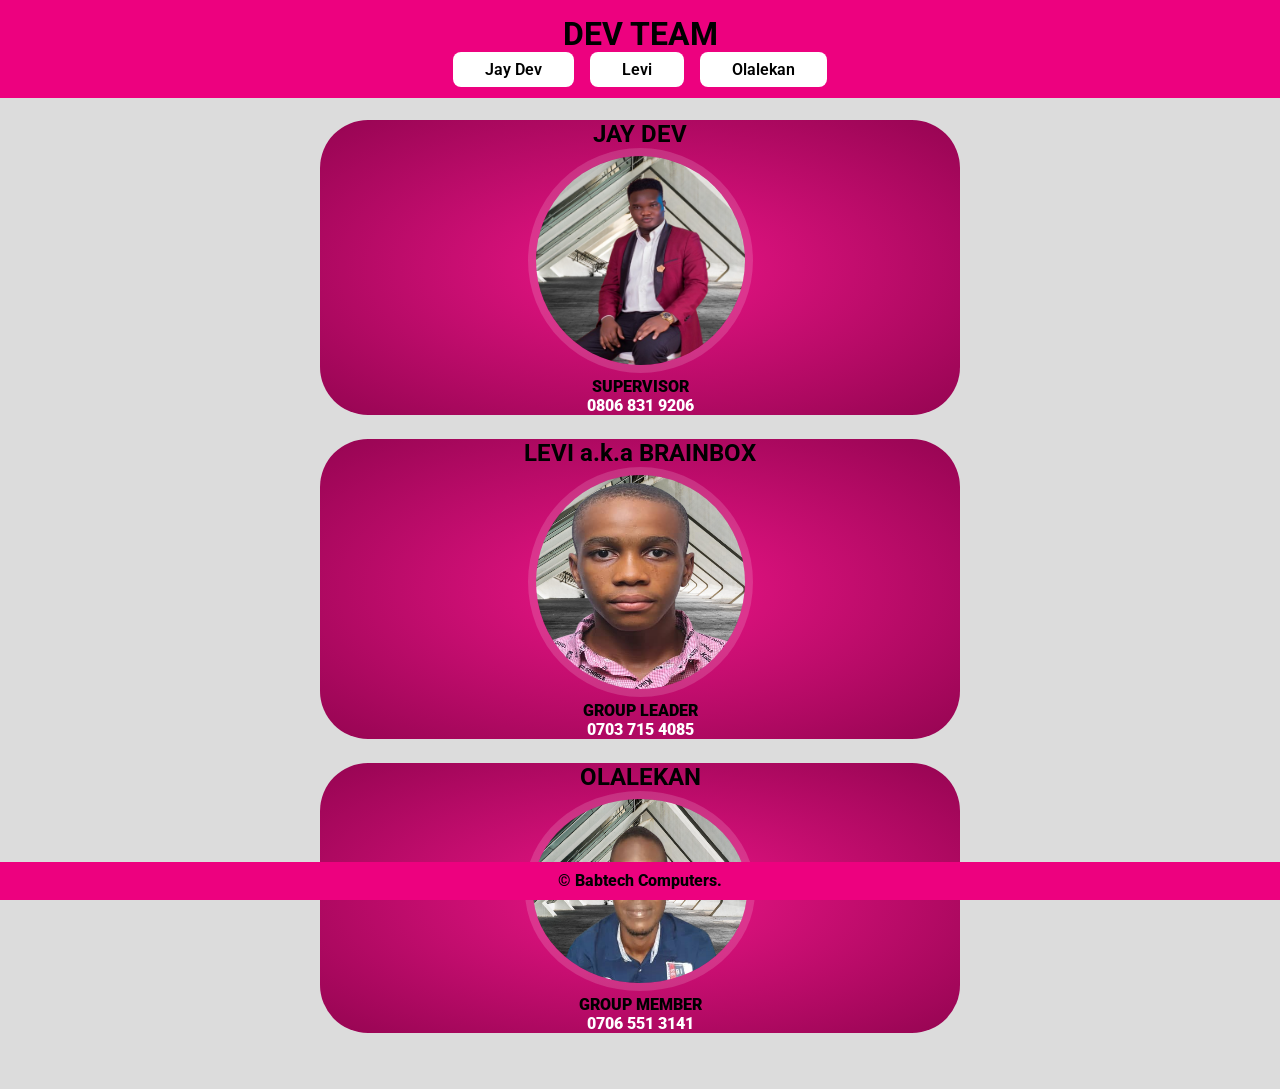
<file: html/about.html>
<!DOCTYPE html>
<html lang="en">
<head>
    <meta charset="UTF-8">
    <meta name="viewport" content="width=device-width, initial-scale=1.0">
    <title>About Us</title>
    <meta name="description" content="About Us">
    <meta name="author" content="Levi Precious Izuchi">
    <title>About Us</title>
    <link rel="icon" href="/img/download-fotor-bg-remover-2024081623342.png">
    <link rel="stylesheet" href="/css/about.css">
</head>
<body>
    <header>
        <h1>DEV TEAM</h1>
        <nav>
            <ol>
                <li>
                    <a href="#jay" class="jay">Jay Dev</a>
                </li>
                <li>
                    <a href="#levi" class="levi">Levi</a>
                </li>
                <li>
                    <a href="#lekan" class="lekan">Olalekan</a>
                </li>
            </ol>
        </nav>
    </header>

    <main>
       <div class="all-card">
            <div class="card" id="jay">
                <h2 class="card-name">JAY DEV</h2>
                <p class="card-img"><img src="/img/jayyremovebgpng.png" style="border-radius: 100%; width: 225px; height: 225px;" alt=""></p>
                <p class="card-position">SUPERVISOR</p>
                <a href="tel:+2348068319206" class="jay-contact" style="text-decoration: none; color: #fff;">0806 831 9206</a>
            </div>

            <div class="card" id="levi">
                <h2 class="card-name">LEVI a.k.a BRAINBOX</h2>
                <p class="card-img"><img src="/img/levi.png" style="width: 225px; height: 230px; border-radius: 100%;" alt=""></p>
                <p class="card-position">GROUP LEADER</p>
                <a href="tel:+2347037154085" class="jay-contact" style="text-decoration: none; color: #fff;">0703 715 4085</a>
            </div>

            <div class="card" id="lekan">
                <h2 class="card-name">OLALEKAN</h2>
                <p class="card-img"><img src="/img/leekan-remove.png" style="border-radius: 100%; width: 230px; height: 200px;" alt=""></p>
                <p class="card-position">GROUP MEMBER</p>
                <a href="tel:+2347065513141" class="jay-contact" style="text-decoration: none; color: #fff;">0706 551 3141</a>
            </div>
       </div>
    </main>

    <footer>
        &copy; Babtech Computers.
    </footer>
</body>
</html>
</file>
<file: css/style.css>
* {
    margin: 0;
    padding: 0;
    box-sizing: border-box;
}

:root {
    /* COLOR */
    --BGCOLOR: #fff;
    --ORANGE-COLOR: #fba100;
    --LIGHTPINK-COLOR: #ed017f;
    --DARKPINK-COLOR: #94004f;
    --GREEN-COLOR: #33b27b;
    --WHITE-COLOR: #fff;

    /* GENERAL */
    --BORDERS: 1px solid #000;
    --MARGIN: 1.5em 4.5em 1.5em 4.5em;
}

html {
    scroll-behavior: smooth;
}

body {
    background-color: rgba(220, 220, 220, 0.679);
}

.whole-navs {
    position: fixed;
    background-color: var(--BGCOLOR);
    background-color: var(--BGCOLOR);
    z-index: 100;
    width: 100%;
}

.gif img {
    width: 100%;
    height: 80px;
}

.nav-one {
    background-color: rgba(220, 220, 220, 0.121);
    padding: 0.6em 0 0.6em 0; 
}

.nav-one .first-ulset {
    display: flex;
    align-items: center;
    justify-content: space-between;
    padding: 0 12em 0 12em;
    list-style: none;
    font-weight: 900;
}

.nav-one .first-aset {
    text-decoration: none;
    color: #000;
}

.nav-one i {
    padding: 0 1em 0 0;
}

:is(.fa-briefcase, .fa-smile-o) {
    color: var(--ORANGE-COLOR);
}

:is(.fa-credit-card, .fa-heartbeat, .fa-truck, .fa-shopping-basket, .fa-television, .txt-style) {
    color: var(--LIGHTPINK-COLOR);
}

.nav-two {
    background-color: var(--LIGHTPINK-COLOR);
}

.search-links {
    display: flex;
    align-items: center;
    justify-content: space-evenly;
}

.smile-o {
    display: flex;
    align-items: center;
    justify-content: center;
}

.smile-o img {
    width: 123px;
    height: 33px;
}

.search-links-child {
    display: flex;
    align-items: center;
    justify-content: space-between;
    width: 85%;
}

.search-links-child i {
    color: var(--WHITE-COLOR);
}

.store-sell {
    width: 20.9%;
    display: flex;
    align-items: center;
    justify-content: space-evenly;
}

.source1-parent {
    color: var(--WHITE-COLOR);
    padding: 1.1em;
    text-decoration: none;
}

.source1-parent:hover {
    background-color: var(--BGCOLOR);
    color: var(--LIGHTPINK-COLOR);
    transition: all 0.5s ease-in-out;
}

.source2-parent {
    color: var(--WHITE-COLOR);
    padding: 1.1em;
    text-decoration: none;
}

.source2-parent:hover {
    background-color: var(--BGCOLOR);
    color: var(--LIGHTPINK-COLOR);
    transition: all 0.5s ease-in-out;
}

.input {
    width: 50%;
    display: flex;
    align-items: center;
    justify-content: center;
    position: relative;
}

.input input {
    width: 100%;
    outline: none;
    padding: 0.8em;
    border-top-left-radius: 3px;
    border-top-right-radius: 3px;
    border-bottom-left-radius: 3px;
    border-bottom-right-radius: 3px;
    border: var(--WHITE-COLOR);
    font-size: 12.5px;
}

.but-one {
    background-color: var(--ORANGE-COLOR);
    border: none;
    position: absolute;
    right: 0;
    width: 8%;
    top: 0;
    bottom: 0;
    border-top-right-radius: 3px;
    border-bottom-right-radius: 3px;
    cursor: pointer;
}

.help-login-cart {
    width: 30%;
    display: flex;
    align-items: center;
    justify-content: space-evenly;
}

.seperate {
    display: flex;
    align-items: center;
    justify-content: center;
}

.question > i {
    font-size: 15px;
    background-color: #ffffff77;
    width: 25px;
    border-radius: 100px;
    padding: 0.25em 0 0.25em 0;
    display: inline-flex;
    align-items: center;
    justify-content: center;
}

.help-parent-child {
    padding: 0.9em 1em 1em 1em;
    cursor: pointer;
}

.help-parent-child:hover .question > i {
    color: var(--LIGHTPINK-COLOR);
    background-color: var(--LIGHTPINK-COLOR)58;
}

.pointer {
    color: var(--WHITE-COLOR);
}

.help-parent-child:hover .pointer {
    color: var(--LIGHTPINK-COLOR);
}

.help-parent-child:hover .pointer > i {
    color: var(--LIGHTPINK-COLOR);
}

.help-parent-child:hover {
    background-color: var(--BGCOLOR);
    transition: all 0.5s ease-in-out;
}

.help-descendant {
    display: none;
    border: 1px solid var(--LIGHTPINK-COLOR);
}

.help-descendant .first-liset {
    list-style: none;
}

.help-descendant .back {
    color: var(--WHITE-COLOR);
    padding: 0.5em 0.8em 0.5em 0.8em;
    display: flex;
    text-decoration: none;
    transition: all 0.5s;
}

.help-descendant .back:hover {
    background-color: var(--BGCOLOR);
    color: var(--LIGHTPINK-COLOR);
}

.help-parent:hover .help-descendant {
    display: block;
    position: absolute;
    background-color: var(--LIGHTPINK-COLOR);
    width: 13%;
    margin-top: 15.5px;
    margin-left: -16px;
    transition: all 0.5s;
}

.source3 {
    text-decoration: none;
}

.source3-child {
    color: var(--WHITE-COLOR);
    padding: 1.1em 0.5em 1.15em 0.5em;
}

.source3-child:hover {
    background-color: var(--BGCOLOR);
    color: var(--LIGHTPINK-COLOR);
    transition: all 0.5s ease-in-out;
}

.cart-background {
    background-color: #33b27b;
    border-top-left-radius: 3px;
    border-top-right-radius: 3px;
    border-bottom-left-radius: 3px;
    border-bottom-right-radius: 3px;
    padding: 0.6em;
    width: 40%;
    display: flex;
    align-items: center;
    justify-content: space-evenly; 
    margin-left: 0.05em;
    text-decoration: none;
}

.cart-background:hover {
    background-color: #33b27bd8;
    transition: all 0.5s ease-in;
}

.source4 {
    color: var(--WHITE-COLOR);
    text-decoration: none;
    font-size: 14.5px;
}

.zero {
    background-color: var(--BGCOLOR);
    width: 15%;
    display: flex;
    align-items: center;
    justify-content: center;
    font-weight: 900;
    border-top-left-radius: 2.5px;
    border-top-right-radius: 2.5px;
    border-bottom-left-radius: 2.5px;
    border-bottom-right-radius: 2.5px;
    padding: 0.2em 0.6em 0.2em 0.6em;
}

.nav-three {
    background-color: var(--DARKPINK-COLOR);
    width: 100%;
    display: flex;
    align-items: center;
    justify-content: space-evenly;
    padding: 0.7em 1.6em 0.7em 1.6em;
}

.nav-three .second-ulset {
    display: flex;
    align-items: center;
    justify-content: center;
}

.nav-three .second-liset {
    list-style: none;
}

.nav-three .second-liset .fifth-aset {
    text-decoration: none;
    padding: 0.7em 1.6em 0.75em 1.6em;
    color: var(--WHITE-COLOR);
}

.nav-three .fifth-aset:hover {
    background-color: var(--BGCOLOR);
    color: #000;
    transition: all 0.5s ease-in-out;
}

.nav-three i {
    margin-left: 0.25em;
    position: absolute;
    top: 189px;
}

.categories-parent-whole:hover i {
    opacity: 0;
}

.categories-parent-whole .fa-angle-down {
    opacity: 0;
}

.categories-parent-whole:hover .fa-angle-down {
    opacity: 1;
}

.categories-parent-whole:hover .categories-parent {
    background-color: var(--BGCOLOR);
    color: #000;
    transition: all 0.5s;
}

.all-categories {
    display: none;
}

.all-categories .all-ulset {
    flex-direction: column;
}

.all-categories .third-liset {
    list-style: none;
}

.all-categories .fourth-aset {
    color: var(--WHITE-COLOR);
    display: flex;
    text-decoration: none;
    padding: 0.8em;
}

.all-categories .fourth-aset:hover {
    background-color: var(--BGCOLOR);
    color: var(--LIGHTPINK-COLOR);
    transition: all 0.5s;
}

.categories-parent-whole:hover .all-categories {
    display: block;
    position: absolute;
    width: 20%;
    height: 560px;
    background-color: var(--DARKPINK-COLOR);
    margin-top: 0.72em;
    margin-left: -0.025em;
    transition: all 0.5s;
}

.categories-parent-whole {
    list-style: none;
}

.categories-parent-whole .categories-parent{
    text-decoration: none;
    padding: 0.7em 1.6em 0.75em 1.6em;
    color: var(--WHITE-COLOR);
}

.all-categories .computers-access {
    list-style: none;
}

.txts-computers-access {
    display: none;
}

.computers-access:hover .txts-computers-access {
    display: block;
    position: absolute;
    background-color: var(--LIGHTPINK-COLOR);
    display: flex;
    margin-left: 19em;
    margin-top: -2.75em;
    width: 355%;
    height: 558.5px;
}

.txts-computers-access {
    padding: 0.8em;
}

.txts-computers-access .second-aset {
    color: var(--WHITE-COLOR);
    text-decoration: none;
    padding: 0.8em;
}

.txts-computers-access .third-aset {
    color: #ffffffcf;
    text-decoration: none;
    display: flex;
    padding: 0.8em;
    font-size: 13.5px;
}

.bottom-space1 {
    padding-bottom: 2.4em;
}

.bottom-space2 {
    padding-bottom: 2.4em;
}

.bottom-space3 {
    padding-bottom: 4.85em;
}

.second-aset:hover {
    color: #000000a0;
    transition: all 0.5s;
}

.computers-access:hover .fourth-aset {
    background-color: var(--BGCOLOR);
    color: var(--LIGHTPINK-COLOR);
    transition: all 0.5s;
}

.third-aset:hover {
    color: #000000a5;
    transition: all 0.5s;
}

.whole-phones-tablets {
    padding: 0.8em;
}

.telephone {
    display: flex;
    width: 100%;
}

.telephone .mobile-aset {
    color: var(--WHITE-COLOR);
    text-decoration: none;
    padding: 0.8em;
}

.telephone .phones-children-txts {
    color: #ffffffcf;
    text-decoration: none;
    padding: 0.65em;
}

.shop-phones .mobile-aset {
    color: var(--WHITE-COLOR);
    text-decoration: none;
}

.shop-phones .phones-children-txts {
    color: #ffffffcf;
    text-decoration: none;
    padding: 0.65em;
}

.whole-phones-tablets {
    display: none;
    flex-direction: column;
}

.third-liset:hover .whole-phones-tablets {
    display: block;
    position: absolute;
    background-color: var(--LIGHTPINK-COLOR);
    display: flex;
    margin-left: 19em;
    margin-top: -5.5em;
    width: 355%;
    height: 558.5px;
}

.shop-phones {
    display: flex;
}

.mobile {
    width: 25%;
}

.mobile-aset {
    padding: 0.8em;
}

.mobile-aset:hover {
    color: #000000a0;
    transition: all 0.5s;
}

.phone-accessories {
    width: 25%;
}

.tablets {
    width: 25%;
}

.tablet-accessories {
    width: 25%;
}

.shop-price {
    width: 25%;
}

.desk-radio {
    width: 30%;
}

.phones-children-txts {
    display: block;
    font-size: 13.5px;
}

.phones-children-txts:hover {
    color: #000000a5;
    transition: all 0.5s;
}

.third-liset:hover .fourth-aset {
    background-color: var(--BGCOLOR);
    color: var(--LIGHTPINK-COLOR);
    transition: all 0.5s;
}

.whole-parent-electronics {
    display: none;
    flex-direction: column;
    padding: 0.35em 0 0 1em;
}

.third-liset:hover .whole-parent-electronics {
    display: block;
    position: absolute;
    background-color: var(--LIGHTPINK-COLOR);
    display: flex;
    margin-left: 19em;
    margin-top: -8.25em;
    width: 355%;
    height: 558.5px;
}

.tele-record-access {
    display: flex;
}

.home-consoles-vehicle {
    display: flex;
}

.televisions {
    width: 25%;
}

.players {
    width: 25%;
}

.cameras {
    width: 25%;
}

.accessories {
    width: 25%;
}

.theatres {
    width: 25%;
}

.consoles {
    width: 25%;
}

.vehicle {
    width: 25%;
}

.wear-tech {
    width: 25%;
}

.whole-parent-electronics-headin {
    text-decoration: none;
    color: var(--WHITE-COLOR);
    padding: 0.5em;
    display: flex;
}

.whole-parent-electronics-headin:hover {
    color: #000000a0;
}

.home-consoles-vehicle-head {
    text-decoration: none;
    color: var(--WHITE-COLOR);
    padding: 0.5em;
    display: flex;
}

.home-consoles-vehicle-head:hover {
    color: #000000a0;
}

.whole-parent-electronics-txts {
    display: flex;
    color: #ffffffcf;
    text-decoration: none;
    padding: 0.53em;
    font-size: 15px;
}

.whole-parent-electronics-txts:hover {
    color: #000000a5;
}

.home-consoles-vehicle-txts {
    display: flex;
    text-decoration: none;
    color: #ffffffcf;
    padding: 0.53em;
    font-size: 15px;
}

.home-consoles-vehicle-txts:hover {
    color: #000000a5;
}

.entire-konga-fashion {
    display: none;
    flex-direction: column;
    padding: 0.35em 0 0 0.6em;
}

.third-liset:hover .entire-konga-fashion {
    display: block;
    position: absolute;
    background-color: var(--LIGHTPINK-COLOR);
    display: flex;
    margin-left: 19em;
    margin-top: -11em;
    width: 355%;
    height: 558.5px;
}

.women-place {
    display: flex;
}

.men-place {
    display: flex;
}

.women-place-child {
    width: 16.65%;
}

.men-place-child {
    width: 16.65%;
}

.women-aset {
    text-decoration: none;
    color: var(--WHITE-COLOR);
    padding: 0.5em;
    display: flex;
}

.women-aset:hover {
    color: #000000a0;
}

.men-aset {
    text-decoration: none;
    color: var(--WHITE-COLOR);
    padding: 0.5em;
    display: flex;
}

.men-aset:hover {
    color: #000000a0;
}

.women-aset-child {
    display: flex;
    color: #ffffffcf;
    text-decoration: none;
    padding: 0.37em;
    font-size: 13.5px;
}

.women-aset-child:hover {
    color: #000000a5;
}

.men-aset-child {
    display: flex;
    text-decoration: none;
    color: #ffffffcf;
    padding: 0.37em;
    font-size: 13.5px;
}

.men-aset-child:hover {
    color: #000000a5;
}

.entire-home-kitchen {
    display: none;
    flex-direction: column;
    padding: 0.4em 0 0 0.7em;
}

.third-liset:hover .entire-home-kitchen {
    display: block;
    position: absolute;
    background-color: var(--LIGHTPINK-COLOR);
    display: flex;
    margin-left: 19em;
    margin-top: -13.78em;
    width: 355%;
    height: 559px;
}

.all-home-appliances {
    display: flex;
}

.all-furniture {
    display: flex;
}

.large-small-appliances {
    width: 20%;
}

.top-kids-others {
    width: 20%;
}

.large-small-aset {
    text-decoration: none;
    color: var(--WHITE-COLOR);
    padding: 0.5em;
    display: flex;
}

.large-small-aset:hover {
    color: #000000a0;
}

.top-kids-aset {
    text-decoration: none;
    color: var(--WHITE-COLOR);
    padding: 0.5em;
    display: flex;
}

.top-kids-aset:hover {
    color: #000000a0;
}

.large-small-atxts {
    display: flex;
    color: #ffffffcf;
    text-decoration: none;
    padding: 0.45em;
    font-size: 15px;
}

.large-small-atxts:hover {
    color: #000000a5;
}

.top-kids-atxts {
    display: flex;
    text-decoration: none;
    color: #ffffffcf;
    padding: 0.45em;
    font-size: 15px;
}

.top-kids-atxts:hover {
    color: #000000a5;
}

.entire-baby-toys {
    display: none;
    flex-direction: column;
    padding: 0.3em 0 0 0.7em;
}

.third-liset:hover .entire-baby-toys {
    display: block;
    position: absolute;
    background-color: var(--LIGHTPINK-COLOR);
    display: flex;
    margin-left: 19em;
    margin-top: -16.5em;
    width: 355%;
    height: 558.5px;
}

.all-fashion-essentials {
    display: flex;
}

.all-school-activity {
    display: flex;
}

.fashion-essentials {
    width: 20%;
}

.school-activity {
    width: 20%;
}

.fashion-essentials-aset {
    text-decoration: none;
    color: var(--WHITE-COLOR);
    padding: 0.5em;
    display: flex;
}

.fashion-essentials-aset:hover {
    color: #000000a0;
}

.school-activity-aset {
    text-decoration: none;
    color: var(--WHITE-COLOR);
    padding: 0.5em;
    display: flex;
}

.school-activity-aset:hover {
    color: #000000a0;
}

.fashion-essentials-atxts {
    display: flex;
    color: #ffffffcf;
    text-decoration: none;
    padding: 0.3em 0.45em 0.45em 0.45em;
    font-size: 14px;
}

.fashion-essentials-atxts:hover {
    color: #000000a5;
}

.school-activity-atxts {
    display: flex;
    text-decoration: none;
    color: #ffffffcf;
    padding: 0.3em 0.45em 0.45em 0.45em;
    font-size: 14px;
}

.school-activity-atxts:hover {
    color: #000000a5;
}

.entire-beauty-care {
    display: none;
    flex-direction: column;
    padding: 0.3em 0 0 0.7em;
}

.third-liset:hover .entire-beauty-care {
    display: block;
    position: absolute;
    background-color: var(--LIGHTPINK-COLOR);
    display: flex;
    margin-left: 19em;
    margin-top: -19.25em;
    width: 355%;
    height: 558.5px;
}

.all-beauty-care {
    display: flex;
}

.all-beauty-care2 {
    display: flex;
}

.beauty-care {
    width: 25%;
}

.beauty-care2 {
    width: 25%;
}

.beauty-care-aset {
    text-decoration: none;
    color: var(--WHITE-COLOR);
    padding: 0.25em;
    display: flex;
}

.beauty-care-aset:hover {
    color: #000000a0;
}

.beauty-care2-aset {
    text-decoration: none;
    color: var(--WHITE-COLOR);
    padding: 0.25em;
    display: flex;
}

.beauty-care2-aset:hover {
    color: #000000a0;
}

.beauty-care-atxts {
    display: flex;
    color: #ffffffcf;
    text-decoration: none;
    padding: 0.25em 0.5em 0.4em 0.45em;
    font-size: 14px;
}

.beauty-care-atxts:hover {
    color: #000000a5;
}

.beauty-care2-atxts {
    display: flex;
    text-decoration: none;
    color: #ffffffcf;
    padding: 0.25em 0.5em 0.4em 0.45em;
    font-size: 14px;
}

.beauty-care2-atxts:hover {
    color: #000000a5;
}

.whole-drinks-categories {
    display: none;
    flex-direction: column;
    padding: 1em 0 0 0.7em;
}

.third-liset:hover .whole-drinks-categories {
    display: block;
    position: absolute;
    background-color: var(--LIGHTPINK-COLOR);
    display: flex;
    margin-left: 19em;
    margin-top: -22em;
    width: 355%;
    height: 558.5px;
}

.all-food-agric {
    display: flex;
}

.all-beverages {
    display: flex;
}

.food-agric {
    width: 50%;
}

.beverages {
    width: 50%;
}

.food-agric-aset {
    text-decoration: none;
    color: var(--WHITE-COLOR);
    padding: 0.25em;
    display: flex;
}

.food-agric-aset:hover {
    color: #000000a0;
}

.beverages-aset {
    text-decoration: none;
    color: var(--WHITE-COLOR);
    padding: 0.25em;
    display: flex;
}

.beverages-aset:hover {
    color: #000000a0;
}

.food-agric-txts {
    display: flex;
    color: #ffffffcf;
    text-decoration: none;
    padding: 0.5em 0.5em 0.4em 0.45em;
    font-size: 14px;
}

.food-agric-txts:hover {
    color: #000000a5;
}

.beverages-atxts {
    display: flex;
    text-decoration: none;
    color: #ffffffcf;
    padding: 0.5em 0.5em 0.4em 0.45em;
    font-size: 14px;
}

.beverages-atxts:hover {
    color: #000000a5;
}
.whole-drinks-categories {
    display: none;
    flex-direction: column;
    padding: 1em 0 0 0.7em;
}

.third-liset:hover .whole-drinks-categories {
    display: block;
    position: absolute;
    background-color: var(--LIGHTPINK-COLOR);
    display: flex;
    margin-left: 19em;
    margin-top: -22em;
    width: 355%;
    height: 558.5px;
}

.all-food-agric {
    display: flex;
}

.all-beverages {
    display: flex;
}

.food-agric {
    width: 50%;
}

.beverages {
    width: 50%;
}

.food-agric-aset {
    text-decoration: none;
    color: var(--WHITE-COLOR);
    padding: 0.25em;
    display: flex;
}

.food-agric-aset:hover {
    color: #000000a0;
}

.beverages-aset {
    text-decoration: none;
    color: var(--WHITE-COLOR);
    padding: 0.25em;
    display: flex;
}

.beverages-aset:hover {
    color: #000000a0;
}

.food-agric-txts {
    display: flex;
    color: #ffffffcf;
    text-decoration: none;
    padding: 0.5em 0.5em 0.4em 0.45em;
    font-size: 14px;
}

.food-agric-txts:hover {
    color: #000000a5;
}

.beverages-atxts {
    display: flex;
    text-decoration: none;
    color: #ffffffcf;
    padding: 0.5em 0.5em 0.4em 0.45em;
    font-size: 14px;
}

.beverages-atxts:hover {
    color: #000000a5;
}
.whole-drinks-categories {
    display: none;
    flex-direction: column;
    padding: 1em 0 0 0.7em;
}

.third-liset:hover .whole-drinks-categories {
    display: block;
    position: absolute;
    background-color: var(--LIGHTPINK-COLOR);
    display: flex;
    margin-left: 19em;
    margin-top: -22em;
    width: 355%;
    height: 558.5px;
}

.all-food-agric {
    display: flex;
}

.all-beverages {
    display: flex;
}

.food-agric {
    width: 50%;
}

.beverages {
    width: 50%;
}

.food-agric-aset {
    text-decoration: none;
    color: var(--WHITE-COLOR);
    padding: 0.25em;
    display: flex;
}

.food-agric-aset:hover {
    color: #000000a0;
}

.beverages-aset {
    text-decoration: none;
    color: var(--WHITE-COLOR);
    padding: 0.25em;
    display: flex;
}

.beverages-aset:hover {
    color: #000000a0;
}

.food-agric-txts {
    display: flex;
    color: #ffffffcf;
    text-decoration: none;
    padding: 0.5em 0.5em 0.4em 0.45em;
    font-size: 14px;
}

.food-agric-txts:hover {
    color: #000000a5;
}

.beverages-atxts {
    display: flex;
    text-decoration: none;
    color: #ffffffcf;
    padding: 0.5em 0.5em 0.4em 0.45em;
    font-size: 14px;
}

.beverages-atxts:hover {
    color: #000000a5;
}

.entire-other {
    display: none;
    flex-direction: column;
    padding: 1em 0 0 0.7em;
}
 
.third-liset:hover .entire-other {
    display: block;
    position: absolute;
    background-color: var(--LIGHTPINK-COLOR);
    display: flex;
    margin-left: 19em;
    margin-top: -24.75em;
    width: 355%;
    height: 558.5px;
}
    
.other-categories {
    display: flex;
}
    
.other {
    width: 25%;
}
    
.other-aset {
    text-decoration: none;
    color: var(--WHITE-COLOR);
    padding: 0.25em;
    display: flex;
}
    
.other-aset:hover {
    color: #000000a0;
}

.other-atxts {
    display: flex;
    color: #ffffffcf;
    text-decoration: none;
    padding: 0.5em 0.5em 0.4em 0.45em;
    font-size: 14px;
}
    
.other-atxts:hover {
    color: #000000a5;
}

.second-liset:hover .fifth-aset {
    background-color: var(--BGCOLOR);
    color: #000;
    transition: all 0.5s;
}

.txts1-computers-access {
    display: none;
    flex-direction: column;
    padding: 1em 1em 0 1em;
}
 
.second-liset:hover .txts1-computers-access {
    display: block;
    position: absolute;
    background-color: var(--DARKPINK-COLOR);
    display: flex;
    margin-left: -9.03em;
    margin-top: 0.72em;
    width: 91%;
    height: 558.5px;
}
    
.parent-computers {
    display: flex;
}
    
.computers {
    width: 25%;
}
    
.second1-atxts {
    text-decoration: none;
    color: var(--WHITE-COLOR);
    padding: 0.25em;
    display: flex;
}
    
.second1-atxts:hover {
    color: #ffffffbc;
}

.third-atxts {
    display: flex;
    color: #ffffffcf;
    text-decoration: none;
    padding: 0.5em 0.5em 0.4em 0.45em;
    font-size: 16px;
}
    
.third-atxts:hover {
    color: #ffffffa1;
}

.whole-phones-tablets2 {
    display: none;
    flex-direction: column;
    padding: 1em 1em 0 1em;
}
 
.second-liset:hover .whole-phones-tablets2 {
    display: block;
    position: absolute;
    background-color: var(--DARKPINK-COLOR);
    display: flex;
    margin-left: -22.65em;
    margin-top: 0.72em;
    width: 91%;
    height: 558.5px;
}
    
.telephone-shop {
    display: flex;
}
    
.phone {
    width: 25%;
}
    
.mobile-aset2 {
    text-decoration: none;
    color: var(--WHITE-COLOR);
    padding: 0.25em;
    display: flex;
}
    
.mobile-aset2:hover {
    color: #ffffffbc;
}

.phones-children-txts2 {
    display: flex;
    color: #ffffffcf;
    text-decoration: none;
    padding: 0.5em 0.5em 0.4em 0.45em;
    font-size: 14.5px;
}
    
.phones-children-txts2:hover {
    color: #ffffffa1;
}

.whole-parent-electronics1 {
    display: none;
    flex-direction: column;
    padding: 1em 1em 0 1em;
}
 
.second-liset:hover .whole-parent-electronics1 {
    display: block;
    position: absolute;
    background-color: var(--DARKPINK-COLOR);
    display: flex;
    margin-left: -32.86em;
    margin-top: 0.72em;
    width: 91%;
    height: 558.5px;
}
    
.tele-record-access1 {
    display: flex;
}
    
.televisions1 {
    width: 25%;
}
    
.whole-parent-electronics-headin1 {
    text-decoration: none;
    color: var(--WHITE-COLOR);
    padding: 0.25em;
    display: flex;
}
    
.whole-parent-electronics-headin1:hover {
    color: #ffffffbc;
}

.whole-parent-electronics-txts1 {
    display: flex;
    color: #ffffffcf;
    text-decoration: none;
    padding: 0.5em 0.5em 0.7em 0.45em;
    font-size: 14.5px;
}
    
.whole-parent-electronics-txts1:hover {
    color: #ffffffa1;
}

.entire-konga-fashion2 {
    display: none;
    flex-direction: column;
    padding: 1em 1em 0 1em;
}
 
.second-liset:hover .entire-konga-fashion2 {
    display: block;
    position: absolute;
    background-color: var(--DARKPINK-COLOR);
    display: flex;
    margin-left: -40.57em;
    margin-top: 0.72em;
    width: 91%;
    height: 558.5px;
}
    
.women-place1 {
    display: flex;
}
    
.women-place-child2 {
    width: 20%;
}
    
.women2-aset {
    text-decoration: none;
    color: var(--WHITE-COLOR);
    padding: 0.25em;
    display: flex;
}
    
.women2-aset:hover {
    color: #ffffffbc;
}

.women2-place-child {
    display: flex;
    color: #ffffffcf;
    text-decoration: none;
    padding: 0.5em 0.5em 0.4em 0.45em;
    font-size: 12.95px;
}
    
.women2-place-child:hover {
    color: #ffffffa1;
}

.entire-home-kitchen2 {
    display: none;
    flex-direction: column;
    padding: 1em 1em 0 1em;
}
 
.second-liset:hover .entire-home-kitchen2 {
    display: block;
    position: absolute;
    background-color: var(--DARKPINK-COLOR);
    display: flex;
    margin-left: -49.85em;
    margin-top: 0.72em;
    width: 91%;
    height: 558.5px;
}
    
.all-home-appliances2 {
    display: flex;
}
    
.large-small-appliances2 {
    width: 20%;
}
    
.large-small-aset2 {
    text-decoration: none;
    color: var(--WHITE-COLOR);
    padding: 0.25em;
    display: flex;
}
    
.large-small-aset2:hover {
    color: #ffffffbc;
}

.large-small-atxts2 {
    display: flex;
    color: #ffffffcf;
    text-decoration: none;
    padding: 0.5em 0.5em 0.4em 0.45em;
    font-size: 12.95px;
}
    
.large-small-atxts2:hover {
    color: #ffffffa1;
}

.entire-baby-toys2 {
    display: none;
    flex-direction: column;
    padding: 1em 1em 0 1em;
}
 
.second-liset:hover .entire-baby-toys2 {
    display: block;
    position: absolute;
    background-color: var(--DARKPINK-COLOR);
    display: flex;
    margin-left: -59.93em;
    margin-top: 0.72em;
    width: 91%;
    height: 558.5px;
}
    
.all-fashion-essentials2 {
    display: flex;
}
    
.fashion-essentials2 {
    width: 20%;
}
    
.fashion-essentials2-aset {
    text-decoration: none;
    color: var(--WHITE-COLOR);
    padding: 0.25em;
    display: flex;
}
    
.fashion-essentials2-aset:hover {
    color: #ffffffbc;
}

.fashion-essentials2-atxts {
    display: flex;
    color: #ffffffcf;
    text-decoration: none;
    padding: 0.5em 0.5em 0.4em 0.45em;
    font-size: 12.95px;
}
    
.fashion-essentials2-atxts:hover {
    color: #ffffffa1;
}

.entire-beauty-care2 {
    display: none;
    flex-direction: column;
    padding: 0.1em 1em 0 1em;
}
 
.second-liset:hover .entire-beauty-care2 {
    display: block;
    position: absolute;
    background-color: var(--DARKPINK-COLOR);
    display: flex;
    margin-left: -70.75em;
    margin-top: 0.72em;
    width: 91%;
    height: 558.5px;
}
    
.all-beauty-care1 {
    display: flex;
}
    
.beauty-care1 {
    width: 25%;
}
    
.beauty-care1-aset {
    text-decoration: none;
    color: var(--WHITE-COLOR);
    padding: 0.25em;
    display: flex;
}
    
.beauty-care1-aset:hover {
    color: #ffffffbc;
}

.beauty-care1-atxts {
    display: flex;
    color: #ffffffcf;
    text-decoration: none;
    padding: 0.5em 0.5em 0.4em 0.45em;
    font-size: 12.95px;
}
    
.beauty-care1-atxts:hover {
    color: #ffffffa1;
}

main {
    background-color: rgba(220, 220, 220, 0.296);
}

.section-one {
    padding: 1em 4.5em 1em 4.5em;
}

.section-one-top {
    display: flex;
    gap: 1em;
    width: 100%;
}

.section-one-top {
    display: flex;
    flex-direction: column;
}

.right-imgs {
    display: flex;
    flex-direction: row;
}

.left-img img {
    width: 100%;
    height: 500px;
    margin-top: 14em;
    border-radius: 10px;
}

.right-imgs-top img {
    width: 100%;
    border-radius: 100%;
    padding: 1em;
}

.right-imgs-top {
    display: grid;
    grid-template-columns: repeat(2, 1fr);
    margin-top: 1em;
    width: 100%;

}

.section-one-bottom {
    margin-top: 1.5em;
    padding: 1em 0 1em 0;
}

.section-one-bottom .first-olset {
    display: flex;
    align-items: center;
    justify-content: space-between;
}

.ol-liset-bottom {
    list-style-type: none;
}

.ol-aset-bottom {
    text-decoration: none;
    color: #000;
    font-weight: 900;
    padding: 1em 3em 1em 3em;
    background-color: var(--BGCOLOR);
}

.ol-aset-bottom i {
    color: var(--LIGHTPINK-COLOR);
    padding-right: 1em;
}

.normal-screen-size {
    margin: 1em 4.5em 1em 4.5em;
    background-color: var(--BGCOLOR);
}

.section-two {
    border-radius: 1em;
}

.section-two-headin h2 {
    font-size: 30px;
    color: var(--WHITE-COLOR);
}

.starlink-standard-aset {
    text-decoration: none;
    color: var(--WHITE-COLOR);
    position: relative;
}

.section-two-headin > .starlink-standard-aset::after {
    content: '';
    width: 0;
    height: 2px;
    background: var(--BGCOLOR);
    position: absolute;
    bottom: -1px;
    left: 0;
}

.section-two-headin > .starlink-standard-aset:hover::after {
    width: 100%;
    transition: 1s;
}

.section-two-headin {
    display: flex;
    align-items: center;
    justify-content: center;
    background: radial-gradient(var(--LIGHTPINK-COLOR), var(--DARKPINK-COLOR));
    gap: 3em;
    font-weight: 600;
    padding: 0.5em 0 0.5em 0;
    border-top-left-radius: 10px;
    border-top-right-radius: 10px;
}

.section-two-atxts {
    display: grid;
    grid-template-columns: repeat(3, 1fr);
    gap: 1em;
    padding: 0.5em;
    background: radial-gradient(var(--LIGHTPINK-COLOR), var(--DARKPINK-COLOR));
}

.starlink-standard {
    display: flex;
    align-items: center;
    background-color: var(--BGCOLOR);
    height: 150px;
    gap: 1em;
}

.starlink-standard:hover {
    transform: scale(1.03, 1.03);  
    transition: all 1s 0.2s linear;
    box-shadow: 0 5px 10px -4.5px #000;
}

.starlink-standard-txts {
    line-height: 2;
    font-weight: 700;
}

.starlink-standard-img img {
    width: 100px;
    height: 100px;
    padding: 0.3em 0 0 1em;
}

.indent-txts {
    word-spacing: 0.2em;
}

.indent5-txts {
    color: #33b27b;
}

.price-del {
    color: #000000b2;
}

.price-discount {
    color: var(--BGCOLOR);
    font-size: 0.7em;
    border-radius: 5px;
    padding: 0.2em;
    background-color: var(--LIGHTPINK-COLOR);
}

.default-screen-size {
    margin: 2.5em 4.5em 1em 4.5em;
}

.section-three-atxts {
    display: grid;
    grid-template-columns: repeat(9, 1fr);
    overflow: auto;
    gap: 1em;
}

.starlink-three-standard {
    padding: 0.5em 1em 0.5em 1em;
    background-color: #ffffff;
}

.section-three-headin h2 {
    font-size: 30px;
    background: radial-gradient(var(--LIGHTPINK-COLOR), var(--DARKPINK-COLOR));
    padding: 0.3em 0 0.3em 0;
    margin-bottom: 0.5em;
    text-align: center;
    color: #fff;
    border-top-left-radius: 10px;
    border-top-right-radius: 10px;
}

.starlink-three-standard-img img {
    width: 232px;
    height: 230px;
    margin-top: 1em;
}

.starlink-three-standard-txts {
    line-height: 1.8;
    font-weight: 700;
}

.indent-three-txts {
    word-spacing: 0.8em;
}

.three-indent5-txts {
    color: #33b27b;
}

.three-price-del {
    color: #000000b2;
}

.three-price-discount {
    color: var(--BGCOLOR);
    font-size: 0.7em;
    border-radius: 5px;
    padding: 0.2em;
    background-color: var(--LIGHTPINK-COLOR);
}

.section-four-headin h2 {
    font-size: 30px;
}

.section-four-headin {
    display: flex;
    align-items: center;
    justify-content: center;
    gap: 3em;
    background: radial-gradient(var(--LIGHTPINK-COLOR), var(--DARKPINK-COLOR));
    padding: 0.5em 0 0.5em 0;
    border-top-left-radius: 10px;
    border-top-right-radius: 10px;
    margin-bottom: 1em;
    color: #fff;
}

.section-four-atxts {
    display: grid;
    grid-template-columns: repeat(11, 1fr);
    overflow: auto;
    gap: 1em;
}

.starlink-standard-four-aset {
    color: #fff;
    text-decoration: none;
    font-weight: 700;
}

.starlink-standard-four-aset {
    position: relative;
}

.section-four-headin > .starlink-standard-four-aset::after {
    content: '';
    width: 0;
    height: 2px;
    background: var(--BGCOLOR);
    position: absolute;
    bottom: -1px;
    left: 0;
}

.section-four-headin > .starlink-standard-four-aset:hover::after {
    width: 100%;
    transition: 1s;
}

.starlink-three-standard {
    position: relative;
}

.second-p {
    position: absolute;
    top: 0;
    left: 0;
    background: radial-gradient(var(--LIGHTPINK-COLOR), var(--DARKPINK-COLOR));
    width: 80%;
    display: flex;
    align-items: center;
    justify-content: center;
    gap: 0.25em;
    border-top-right-radius: 20px;
    border-bottom-right-radius: 20px;
}

.second-p > .fa {
    color: var(--WHITE-COLOR);
}

.txt-style-four {
    color: var(--WHITE-COLOR);
}

.starlink-three-standard-img-four img {
    width: 232px;
    height: 230px;
    margin-top: 2em;
}

.section-five {
    background: radial-gradient(var(--LIGHTPINK-COLOR), var(--DARKPINK-COLOR));
    margin: var(--MARGIN);
    padding: 1em 0.5em 1em 0.5em;
}

.section-five-imgs {
    display: flex;
    align-items: center;
    justify-content: space-evenly;
    gap: 1em;
}

.section-five-imgs img {
    width: 100%;
    height: 100%;
}

.section-six {
    margin: var(--MARGIN);
}

.section-six-head {
    background-color: var(--ORANGE-COLOR);
    text-align: center;
    padding: 0.5em 0 0.5em 0;
    border-top-left-radius: 10px;
    border-top-right-radius: 10px;
}

.section-six-imgs {
    background-color: var(--BGCOLOR);
    margin: 0.5em 0 0.5em 0;
    padding: 0.5em 0 0.5em 0;
    display: grid;
    grid-template-columns: repeat(6, 1fr);
    gap: 0.5em;
    text-align: center;
}

.first-row-imgs {
    margin-bottom: -0.3em;
}

.section-six-imgs img:hover {
    cursor: pointer;
    transform: scale(1.02, 1.02);
    transition: all 1s ease-in-out;
}

.img-links-head {
    padding: 1em 1em 0.8em 1em;
    background-color: var(--BGCOLOR);
    margin-top: 1.5em;
    border-radius: 10px;
}

.img-links-head img {
    width: 100%;
    cursor: pointer;
    border-radius: 10px;
}

.second-head-img img {
    display: none;
}

.img-other-links {
    padding: 1em;
    background-color: var(--BGCOLOR);
    margin-top: 1.5em;
    border-radius: 10px; 
    display: flex;
    align-items: center;
    justify-content: center;
    gap: 1em;
}

.img-other-links img {
    width: calc(100% / 2);
    border-radius: 10px;
}

.home-fitness-kids-deals {
    margin: 1.5em 0 1.5em 0;
    display: grid;
    grid-template-columns: repeat(4, 1fr);
    gap: 1.25em;
}

.home-row {
    background-color: var(--BGCOLOR);
    border-top-left-radius: 10px;
    border-top-right-radius: 10px;
}

.img-home img {
    width: 100%;
    height: 200px;
    border-top-left-radius: 10px;
    border-top-right-radius: 10px;
}

.home-txts {
    margin: 0.5em 0 0.5em 1em;
    line-height: 2.5;
}

.home-heading {
    color: #000000b3;
    font-size: 20px;
    font-weight: 900;
}

.home-paragraph {
    font-size: 1em;
    color: #0000009c;
}

.home-fit-kidds-aset {
    text-decoration: none;
    color: var(--DARKPINK-COLOR);
    font-size: 1em;
    font-weight: 800;
    display: flex;
    align-items: center;
    gap: 0.5em;
}

.seven-normal-screen-size {
    margin: 1em 4.5em 1em 4.5em;
    background-color: var(--BGCOLOR);
}

.section-eight {
    margin: var(--MARGIN);
    background: radial-gradient(var(--LIGHTPINK-COLOR), var(--DARKPINK-COLOR));
    padding: 1em;
}

.konga-comments-head {
    font-size: 28px;
    color: #fff;
    text-align: center;
}

.konga-comments-txts {
    font-size: 17.5px;
    color: #ffffffd4;
    text-align: center;
    line-height: 1.4;
}

.footer-head {
    background: radial-gradient(var(--LIGHTPINK-COLOR), var(--DARKPINK-COLOR));
    display: flex;
    align-items: center;
    justify-content: space-evenly;
    padding: 0.6em 0 0.6em 0;
}

.footer-whole {
    display: flex;
    align-items: center;
    justify-content: center;
    gap: 0.8em;
    cursor: pointer;
}

.footer-txts {
    line-height: 1.8;
    color: #ffffffcd;
    font-size: 0.85em;
}

.footer-aset {
    color: #ffffffcd;
    text-decoration: none;
}

.footer-input {
    position: relative;
}

.footer-input input {
    height: 40px;
    width: inherit;
    font-size: 1em;
    padding: 0 6.8em 0 0.5em;
    outline: none;
}

.footer2-aset {
    text-decoration: none;
    color: #fff;
    font-weight: 900;
    position: absolute;
    right: 0;
    background-color: var(--LIGHTPINK-COLOR);
    bottom: 0;
    top: 0;
    display: flex;
    align-items: center;
    justify-content: center;
    padding: 0 1em 0 1em;
}

.footer-bottom {
    display: flex;
    justify-content: space-evenly;
    padding: 1em 0 1em 0;
    background-color: #000;
}

.footer-bottom-txts {
    display: flex;
    gap: 3em;
}

.footer-bottom-links {
    display: flex;
    flex-direction: column;
    color: #ffffffd2;
    line-height: 2;  
}

.footer-bottom-links a {
    color: #ffffffca;
    text-decoration: none;
    font-size: 0.9em;
}

.footer-bottom-imgs {
    display: flex;
    flex-direction: column;
    row-gap: 1em;
}

.bottom-footer-pics {
    display: flex;
    gap: 1em;
}

.bottom-footer-pics img {
    width: 150px;
    height: 45px;
}

.bottom-footer-icons {
    color: #ffffffd2;
}

.bottom-footer-icons p {
    word-spacing: 1em;
}

.connect-withus-aset {
    color: var(--WHITE-COLOR);
}

.footer-side-icon {
    background: radial-gradient(var(--LIGHTPINK-COLOR), var(--DARKPINK-COLOR));
    color: #fff;
    font-size: 1.5em;
    display: flex;
    align-items: center;
    justify-content: center;
    gap: 0.3em;
    position: fixed;
    bottom: 19.4em;
    right: 0;
    padding: 0.8em 0.3em 0.8em 1em;
    border-top-left-radius: 100px;
    border-bottom-left-radius: 100px;
}

.back-to-top {
    background: radial-gradient(var(--LIGHTPINK-COLOR), var(--DARKPINK-COLOR));
    position: fixed;
    bottom: 2.5em;
    right: 1em;
    padding: 0.5em;
    border-radius: 50px;
    opacity: 0;
}

.back-to-top:hover {
    bottom: 2.7em;
    transition: bottom 1s 0.2s ease;
}

footer:hover .back-to-top {
    opacity: 1;
    transition: all 1s 0.3s ease;
}

/* ANIMATION */
.loading {
    display: flex;
    position: fixed;
    z-index: 200;
    width: 100%;
    opacity: 1;
    align-items: center;
    height: 100vh;
    justify-content: center;
    flex-direction: column;
    background-color: var(--DARKPINK-COLOR);
    animation: loading 2s ease-in-out 4s forwards;
}

@keyframes loading {
    0% {
        opacity: 1;
    }

    20% {
        opacity: 0.8;
    }

    40% {
        opacity: 0.6;
    }

    60% {
        opacity: 0.4;
    }

    80% {
        opacity: 0.2;
    }

    90%{
        opacity: 0.01;
    }
    95%{
        display: none;
        opacity: 0;
    }

    100% {
        position: absolute;
        left: -9999px;
        visibility: hidden;
        z-index: -1;
    }
}

.loading-paragraph, .loading-paragraph2 {
color: #fba100;
}

.loading-paragraph {
font-size: 1.5em;
margin: 0.5em 0 0.5em 0;
}

.loading-paragraph2 {
font-size: 1.3em;
margin: 0.5em 0 0.1em 0;
}

.loading-text {
display: flex;
align-items: center;
justify-content: center;
flex-direction: column;
}

.moving-icons-child {
height: 1.9em;
width: 1.9em;
border-radius: 50%;
transform: scale(0);
display: inline-flex;
margin: .2em;
opacity: 0;
animation: moving 2.3s ease-in-out infinite;
}

.moving-icons-child:nth-child(1) {
animation-delay: 0.2s;
}

.moving-icons-child:nth-child(2) {
animation-delay: 0.4s;
}

.moving-icons-child:nth-child(3) {
animation-delay: 0.6s;
}

.moving-icons-child:nth-child(4) {
animation-delay: 0.8s;
}

.moving-icons-child:nth-child(5) {
animation-delay: 1s;
}

.moving-icons-child:nth-child(6) {
animation-delay: 1.2s;
}

.moving-icons-child:nth-child(7) {
animation-delay: 1.4s;
}

.moving-icons-child:nth-child(8) {
animation-delay: 1.6s;
}

@keyframes moving {
0% {
    transform: scale(0.2);
    background-color: #ffffff40;
    opacity: 0;
}

40% {
    transform: scale(0.8);
    background-color: #fba100;
    opacity: 1;
}

50% {
    transform: scale(1);
    background-color: #ed017fa2;
}

100% {
    opacity: 10;
}
}

/* DISPLAYS */
:is(.nav-xsmall, .nav-icons-five, .whole-xlarge, .section-one-xsmall, .section-one-bottom2, .small-screen-size, .footer-other-screen) {
    display: none;
}

/* SCROLLBAR */
::-webkit-scrollbar {
    width: 11.5px;
}

::-webkit-scrollbar-track {
    background: radial-gradient(var(--LIGHTPINK-COLOR), var(--DARKPINK-COLOR));
}

::-webkit-scrollbar-thumb {
    background-color: var(--BGCOLOR);
}
</file>
<file: css/responsive.css>
@media screen and (max-width: 576px) {
    :root {
        --BGMARGIN: -1em 0.5em 0 0.5em;
    }

    body {
        background-color: #0000000f;
    }
    
    .gif, .nav-one, .nav-two, .nav-three {
        display: none;
    }

    .nav-xsmall {
        display: block;
        padding: 0.8em;
        position: fixed;
        z-index: 100;
        width: 100%;
        background-color: #fff;
    }

    .whole-xsmall {
        display: flex;
        align-items: center;
        justify-content: space-between;
        margin-bottom: 0.8em;
    }

    .gif-xsmall {
        display: none;
    }

    .kongas-logistics-ulset {
        display: none;
    }

    .bar-logo {
        display: flex;
        align-items: center;
        justify-content: center;
        gap: 9.5px;
    }

    .smile3 {
        width: 82px;
        height: 23px;
    }

    .bar-logo > .fa-bars {
        font-size: 20px;
    }

    .house-icon {
        word-spacing: 10px;
    }

    .house-icon > .fa-home {
        font-size: 26px;
        color: #000000e2;
    }

    .house-icon > .fa-shopping-basket {
        font-size: 21px;
        color: #000000e2;
    }

    .xsmall-input {
        display: flex;
        align-items: center;
        justify-content: center;
        position: relative;
    }

    .xsmall-input input {
        width: 100%;
        height: 35px;
        outline: none;
        padding: 0 4em 0 1em;
        background-color: #00000015;
        border: none;
        border-top-left-radius: 3px;
        border-top-right-radius: 3px;
        border-bottom-left-radius: 3px;
        border-bottom-right-radius: 3px;
    }

    .fa-search {
        position: absolute;
        right: 0;
        width: 40px;
        text-align: center;
        color: #0000005b;
        padding: 0.5em 0 0.6em 0;
        border-top-right-radius: 3px;
        border-bottom-right-radius: 3px;
    }

    .nav-icons-five {
        display: flex;
        align-items: center;
        justify-content: space-between;
        text-align: center;
        padding: 6.8em 0.8em 0.5em 0.8em;
        background-color: #fff;
    }

    .nav-icons-five i {
        font-size: 22.5px;
        color: #000000d3;
    }

    .nav-icons-five p {
        font-size: 15px;
        color: #000000e2;
    }

    .whole-xlarge {
        display: none;
    }

    .section-one-top, .section-one-bottom {
        display: none;
    }

    .section-one-xsmall {
        display: block;
        margin: var(--BGMARGIN);
    }

    .top-img-xsmall img {
        width: 100%;
        border-radius: 5px;
    }

    .bottom-imgs-xsmall img {
        width: 100%;
        border-radius: 50%;
    }

    .bottom-imgs-top {
        display: grid;
        grid-template-columns: repeat(2, 1fr);
        gap: 0.6em;
        margin-top: 1em;
    }

    .bottom-imgs-bottom {
        display: grid;
        grid-template-columns: repeat(2, 1fr);
        gap: 0.6em;
        margin-top: 0.8em;
    }

    .section-one-bottom1 {
        display: none;
    }

    .section-two-headin, .section-two-atxts {
        display: none;
    }

    .small-screen-size {
        display: block;
        margin: var(--BGMARGIN);
        margin-top: 2em;
        margin-bottom: 2em;
        background: radial-gradient(#ed017f, #94004f);
    }

    .section-two-headin-xs {
        display: flex;
        align-items: center;
        justify-content: center;
        background: radial-gradient(#ed017f, #94004f);
        gap: 3em;
        font-weight: 600;
        padding: 0.2em 0 0.2em 0;
        border-top-left-radius: 10px;
        border-top-right-radius: 10px;
    }

    .section-two-atxts-xs {
        background: radial-gradient(#ed017f, #94004f);
        display: grid;
        grid-template-columns: repeat(6, calc(100% / 2));
        gap: 0.2em;
        padding: 0.3em 0 0 0;
        overflow: auto;
    }

    .section-two-headin-xs h2 {
        font-size: 25px;
        color: #fff;
    }

    .starlink-standard-aset-xs {
        text-decoration: none;
        color: #fff;
    }

    .starlink-standard-xs {
        background-color: #fff;
        padding: 0 0.2em 0 0.2em;
        display: flex;
        align-items: center;
        justify-content: center;
        flex-direction: column;
    }

    .starlink-standard-xs-img img {
        width: 150px;
        height: 100px;
    }

    .starlink-standard-xs-txts {
        line-height: 1.6;
        font-weight: 700;
    }

    .starlink-standard-xs-txts p {
        font-size: 18px;
    }

    .indent-txts-xs {
        font-size: 15px;
        word-spacing: 0.5em;
    }
    
    .indent5-txts-xs {
        font-size: 14px;
    }

    .price-del-xs {
        color: #0000009a;
    }

    .price-discount-xs {
        color: #fff;
        font-size: 0.75em;
        border-radius: 5px;
        padding: 0.2em;
        background-color: var(--LIGHTPINK-COLOR);
    }
    
    .indent5-txts-xs {
        color: #33b27b;
    }

    .default-screen-size {
        margin: var(--BGMARGIN);
        margin-top: 1em;
    }

    .section-three-headin h2 {
        font-size: 25px;
    }
    

    .section-three-atxts {
        gap: 0.3em;
    }

    .starlink-three-standard-img img {
        width: 150px;
        height: 100px;
    }

    .starlink-three-standard-txts {
        line-height: 1.6;
        font-weight: 700;
    }

    .three-price-del {
        color: #0000007e;
    }

    .section-four-headin h2 {
        font-size: 20px;
    }

    .section-four-headin {
        display: flex;
        align-items: center;
        justify-content: center;
        margin-top: 2em;
        margin-bottom: 0.8em;
    }

    .starlink-three-standard-img-four img {
        width: 150px;
        height: 100px;
    }

    .section-four-atxts {
        gap: 0.3em;
    }
 
    .section-five {
        margin: var(--BGMARGIN);
        margin-top: 1.5em;
    }

    .section-five-imgs {
        display: grid;
        grid-template-columns: repeat(2, 1fr);
        gap: 1em;
    }

    .section-six {
        margin: var(--BGMARGIN);
        margin-top: 1.5em;
    }

    .section-six-imgs {
        display: grid;
        grid-template-columns: repeat(2, 1fr);
    }

    .all-imgs-six img {
        width: 100%;
    }

    .img-links-head {
        display: none;
    }

    .second-head-img img {
        display: block;
        width: 100%;
        border-radius: 10px;
        background-color: #fff;
        padding: 1em 1em 0.8em 1em;
        margin-top: 1.5em;
    }

    .img-other-links {
        display: flex;
        align-items: center;
        justify-content: center;
        flex-direction: column;
    }
    
    .img-other-links img {
        width: 100%;
        border-radius: 10px;
    }

    .home-fitness-kids-deals {
        display: grid;
        grid-template-columns: repeat(1, 1fr);
    }

    .img-home img {
        height: inherit;
    }

    .home-heading {
        font-size: 22px;
    }
    
    .home-paragraph {
        font-size: 1.1em;
    }
    
    .home-fit-kidds-aset {
        font-size: 1.3em;
    }

    .section-eight {
        margin: var(--BGMARGIN);
        margin-top: 1.5em;
        margin-bottom: 4.5em;
    }

    .konga-comments-head {
        font-size: 25px;
    }
    
    .konga-comments-txts {
        font-size: 20px;
        line-height: 1.5;
    }

    .footer-other-screen {
        display: flex;
        align-items: center;
        justify-content: space-between;
        text-align: center;
        padding: 0.9em 0.8em 1.2em 0.8em;
        background-color: #fff;
        position: fixed;
        bottom: 0;
        width: 100%;
    }

    .footer-other-screen p {
        font-size: 18px;
    }

    .except-link {
        color: #94004f;
    }

    .footer-head, .footer-bottom, .footer-side-icon, .back-to-top {
        display: none;
    }

    .loading {
        animation: loading 2s 4s linear 1 forwards;
    }

    .loading-paragraph {
        font-size: 1.1em;
        text-align: center;
    }
        
    .loading-paragraph2 {
        font-size: 0.9em;
        text-align: center;
    }

    .moving-icons-child {
        margin: .1em;
    }
}

@media screen and (min-width: 577px) and (max-width: 768px){
    :root {
        --BGMARGIN: -1em 0.5em 0 0.5em;
    }
    
    body {
        background-color: #0000000f;
    }
    
    .gif, .nav-one, .nav-two, .nav-three {
        display: none;
    }

    .nav-xsmall {
        position: fixed;
        width: 100%;
        z-index: 100;
        display: block;
        padding: 0.8em;
        background-color: #fff;
    }

    .whole-xsmall {
        display: flex;
        align-items: center;
        justify-content: space-evenly;
        margin-bottom: 0.8em;
    }

    .kongas-logistics-ulset {
        display: none;
    }

    .bar-logo {
        display: flex;
        align-items: center;
        justify-content: center;
        gap: 9.5px;
    }

    .smile3 {
        width: 82px;
        height: 23px;
    }

    .bar-logo > .fa-bars {
        font-size: 20px;
    }

    .house-icon {
        word-spacing: 10px;
    }

    .house-icon > .fa-home {
        font-size: 26px;
        color: #000000e2;
    }

    .house-icon > .fa-shopping-basket {
        font-size: 21px;
        color: #000000e2;
    }

    .xsmall-input {
        display: flex;
        align-items: center;
        justify-content: center;
        position: relative;
    }

    .xsmall-input input {
        width: 100%;
        height: 35px;
        outline: none;
        padding: 0 4em 0 1em;
        background-color: #00000015;
        border: none;
        border-top-left-radius: 3px;
        border-top-right-radius: 3px;
        border-bottom-left-radius: 3px;
        border-bottom-right-radius: 3px;
    }

    .fa-search {
        position: absolute;
        right: 0;
        width: 40px;
        text-align: center;
        background-color: #fba100;
        color: #ed017f;
        padding: 0.5em 0 0.6em 0;
        border-top-right-radius: 3px;
        border-bottom-right-radius: 3px;
    }

    .nav-icons-five {
        display: block;
        margin: 0 0 0.5em 0;
        padding: 0.9em 0.8em 1.2em 0.8em;
        background-color: #fff;
    }

    .nav-icons-five {
        display: flex;
        align-items: center;
        justify-content: space-between;
        padding: 6.8em 3em 0 3em;
    }

    .nav-icons-five i {
        display: flex;
        align-items: center;
        justify-content: center;
        font-size: 22.5px;
        color: #000000d3;
    }

    .nav-icons-five p {
        font-size: 15px;
        color: #ed017f;
    }

    .whole-xlarge {
        display: none;
    }

    .section-one-top, .section-one-bottom {
        display: none;
    }

    .section-one-xsmall {
        display: block;
        margin: var(--BGMARGIN);
    }

    .top-img-xsmall img {
        width: 100%;
        border-radius: 5px;
    }

    .bottom-imgs-xsmall img {
        width: 100%;
        border-radius: 50%;
    }

    .bottom-imgs-top {
        display: grid;
        grid-template-columns: repeat(2, 1fr);
        gap: 0.6em;
        margin-top: 1em;
    }

    .bottom-imgs-bottom {
        display: grid;
        grid-template-columns: repeat(2, 1fr);
        gap: 0.6em;
        margin-top: 0.8em;
    }

    .section-one-bottom1 {
        display: none;
    }

    .section-two-headin, .section-two-atxts {
        display: none;
    }

    .small-screen-size {
        display: block;
        margin: var(--BGMARGIN);
        margin-top: 2em;
        margin-bottom: 2em;
        background: radial-gradient(#ed017f, #94004f);
    }

    .section-two-headin-xs {
        display: flex;
        align-items: center;
        justify-content: center;
        background: radial-gradient(#ed017f, #94004f);
        gap: 3em;
        font-weight: 600;
        padding: 0.2em 0 0.2em 0;
        border-top-left-radius: 10px;
        border-top-right-radius: 10px;
    }

    .section-two-atxts-xs {
        background: radial-gradient(#ed017f, #94004f);
        display: grid;
        grid-template-columns: repeat(6, calc(100% / 2));
        gap: 0.2em;
        padding: 0.3em 0 0 0;
        overflow: auto;
    }

    .section-two-headin-xs h2 {
        font-size: 25px;
        color: #fff;
    }

    .starlink-standard-aset-xs {
        text-decoration: none;
        color: #fff;
    }

    .starlink-standard-xs {
        background-color: #fff;
        padding: 0 0.2em 0 0.2em;
        display: flex;
        align-items: center;
        justify-content: center;
        flex-direction: column;
    }

    .starlink-standard-xs-img img {
        width: 100px;
        height: 100px;
    }

    .starlink-standard-xs-txts {
        line-height: 1.6;
        font-weight: 700;
    }

    .starlink-standard-xs-txts p {
        font-size: 18px;
    }

    .indent-txts-xs {
        font-size: 16px;
        word-spacing: 0.5em;
    }
    
    .indent5-txts-xs {
        font-size: 15px;
    }

    .price-del-xs {
        color: #0000009a;
    }

    .price-discount-xs {
        color: #fff;
        font-size: 0.75em;
        border-radius: 5px;
        padding: 0.2em;
        background-color: var(--LIGHTPINK-COLOR);
    }
    
    .indent5-txts-xs {
        color: #33b27b;
    }

    .default-screen-size {
        margin: var(--BGMARGIN);
        margin-top: 1em;
    }

    .section-three-headin h2 {
        font-size: 25px;
    }
    

    .section-three-atxts {
        gap: 0.3em;
    }

    .starlink-three-standard-img img {
        width: 151px;
        height: 100px;
    }

    .starlink-three-standard-txts {
        line-height: 1.6;
        font-weight: 700;
    }

    .three-price-del {
        color: #0000007e;
    }

    .default-screen-size {
        margin: var(--BGMARGIN);
        margin-top: 1em;
    }

    .section-three-headin h2 {
        font-size: 25px;
    }
    

    .section-three-atxts {
        gap: 0.3em;
    }

    .starlink-three-standard-img img {
        width: 150px;
        height: 100px;
    }

    .starlink-three-standard-txts {
        line-height: 1.6;
        font-weight: 700;
    }

    .three-price-del {
        color: #0000007e;
    }

    .section-four-headin h2 {
        font-size: 20px;
    }

    .section-four-headin {
        display: flex;
        align-items: center;
        justify-content: center;
        margin-top: 2em;
        margin-bottom: 0.8em;
    }

    .starlink-three-standard-img-four img {
        width: 150px;
        height: 100px;
    }

    .section-four-atxts {
        gap: 0.3em;
    }

    .section-five {
        margin: var(--BGMARGIN);
        margin-top: 1.5em;
    }

    .section-five-imgs {
        display: grid;
        grid-template-columns: repeat(2, 1fr);
        gap: 1em;
    }

    .section-six {
        margin: var(--BGMARGIN);
        margin-top: 1.5em;
    }

    .section-six-imgs {
        display: grid;
        grid-template-columns: repeat(2, 1fr);
    }

    .all-imgs-six img {
        width: 100%;
    }

    .img-links-head {
        display: none;
    }

    .second-head-img img {
        display: block;
        width: 100%;
        border-radius: 10px;
        background-color: #fff;
        padding: 1em 1em 0.8em 1em;
        margin-top: 1.5em;
    }

    .img-other-links {
        display: flex;
        align-items: center;
        justify-content: center;
        flex-direction: column;
    }
    
    .img-other-links img {
        width: 100%;
        border-radius: 10px;
    }

    .home-fitness-kids-deals {
        display: grid;
        grid-template-columns: repeat(1, 1fr);
    }

    .img-home img {
        height: inherit;
    }

    .home-heading {
        font-size: 25px;
    }
    
    .home-paragraph {
        font-size: 1.3em;
    }
    
    .home-fit-kidds-aset {
        font-size: 1.5em;
    }

    .section-eight {
        margin: var(--BGMARGIN);
        margin-top: 1.5em;
        margin-bottom: 4.5em;
    }

    .konga-comments-head {
        font-size: 28px;
    }
    
    .konga-comments-txts {
        font-size: 23px;
        line-height: 1.5;
    }

    .footer-other-screen {
        display: flex;
        align-items: center;
        justify-content: space-between;
        text-align: center;
        padding: 0.9em 0.8em 1.2em 0.8em;
        background-color: #fff;
        position: fixed;
        bottom: 0;
        width: 100%;
    }

    .footer-other-screen p {
        font-size: 20px;
    }

    .except-link {
        color: #94004f;
    }

    .footer-head, .footer-bottom, .footer-side-icon, .back-to-top {
        display: none;
    }

    .loading-paragraph {
        font-size: 1.1em;
        text-align: center;
    }
        
    .loading-paragraph2 {
        font-size: 0.9em;
        text-align: center;
    }

    .moving-icons-child {
        margin: .1em;
    }   
}

@media screen and (min-width: 769px) and (max-width: 1024px){
    :root {
        --BGMARGIN: -1em 0.5em 0 0.5em;
    }

    body {
        background-color: #0000000f;
    }
    
    .gif, .nav-one, .nav-two, .nav-three {
        display: none;
    }

    .nav-xsmall {
        position: fixed;
        z-index: 1;
        width: 100%;
        display: block;
        padding: 0.8em;
        background-color: #fff;
    }

    .whole-xsmall {
        display: flex;
        align-items: center;
        justify-content: space-evenly;
        margin-bottom: 0.8em;
    }

    .gif-xsmall {
        display: none;
    }

    .kongas-logistics, .kongas-logistics-ulset {
        display: flex;
        align-items: center;
        justify-content: center;
    }

    .kongas-logistics-liset {
        list-style-type: none;
        word-spacing: 0.5em;
        font-weight: 900;
    }

    .kongas-logistics i {
        padding-left: 0.8em;
    }

    .credit-pay {
        color: #ed017f;
    }

    .heart-konga {
        color: #ed017f;
    }

    .fa-ellipsis-v {
        color: #fba100;
    }

    .bar-logo {
        display: flex;
        align-items: center;
        justify-content: center;
        gap: 9.5px;
    }

    .smile3 {
        width: 82px;
        height: 23px;
    }

    .bar-logo > .fa-bars {
        font-size: 20px;
    }

    .house-icon {
        word-spacing: 10px;
    }

    .house-icon > .fa-home {
        font-size: 26px;
        color: #ed017f;
    }

    .house-icon > .fa-shopping-basket {
        font-size: 21px;
        color: #000000e2;
    }

    .xsmall-input {
        display: flex;
        align-items: center;
        justify-content: center;
        position: relative;
    }

    .xsmall-input input {
        width: 100%;
        height: 35px;
        outline: none;
        padding: 0 4em 0 1em;
        background-color: #00000015;
        border: none;
        border-top-left-radius: 3px;
        border-top-right-radius: 3px;
        border-bottom-left-radius: 3px;
        border-bottom-right-radius: 3px;
    }

    .fa-search {
        position: absolute;
        right: 0;
        width: 40px;
        text-align: center;
        background-color: #fba100;
        color: #ed017f;
        padding: 0.5em 0 0.6em 0;
        border-top-right-radius: 3px;
        border-bottom-right-radius: 3px;
    }

    .nav-icons-five {
        display: block;
        margin: 0 0 0.5em 0;
        padding: 6.5em 0.8em 0.5em 0.8em;
        background-color: #fff;
    }

    .nav-icons-five {
        display: flex;
        align-items: center;
        justify-content: space-between;
    }

    .nav-icons-five i {
        display: flex;
        align-items: center;
        justify-content: center;
        font-size: 22.5px;
        color: #000000d3;
    }

    .nav-icons-five p {
        font-size: 15px;
        color: #000000e2;
    }

    .whole-xlarge {
        display: none;
    }

    .section-one-top, .section-one-bottom {
        display: none;
    }

    .section-one-xsmall {
        display: block;
        margin: var(--BGMARGIN);
    }

    .top-img-xsmall img {
        width: 100%;
        border-radius: 5px;
    }

    .bottom-imgs-xsmall img {
        width: 100%;
        border-radius: 50%;
    }

    .bottom-imgs-top {
        display: grid;
        grid-template-columns: repeat(2, 1fr);
        gap: 0.6em;
        margin-top: 1em;
    }

    .bottom-imgs-bottom {
        display: grid;
        grid-template-columns: repeat(2, 1fr);
        gap: 0.6em;
        margin-top: 0.8em;
    }

    .section-one-bottom1 {
        display: none;
    }

    .section-two-headin, .section-two-atxts {
        display: none;
    }

    .small-screen-size {
        display: block;
        margin: var(--BGMARGIN);
        margin-top: 2em;
        margin-bottom: 2em;
        background: radial-gradient(#ed017f, #94004f);
    }

    .section-two-headin-xs {
        display: flex;
        align-items: center;
        justify-content: center;
        background: radial-gradient(#ed017f, #94004f);
        gap: 3em;
        font-weight: 600;
        padding: 0.2em 0 0.2em 0;
        border-top-left-radius: 10px;
        border-top-right-radius: 10px;
    }

    .section-two-atxts-xs {
        background: radial-gradient(#ed017f, #94004f);
        display: grid;
        grid-template-columns: repeat(6, calc(100% / 2));
        gap: 0.2em;
        padding: 0.3em 0 0 0;
        overflow: auto;
    }

    .section-two-headin-xs h2 {
        font-size: 35px;
        color: #fff;
    }

    .starlink-standard-aset-xs {
        text-decoration: none;
        color: #fff;
    }

    .starlink-standard-xs {
        background-color: #fff;
        padding: 0 0.2em 0 0.2em;
        display: flex;
        align-items: center;
        justify-content: center;
        flex-direction: column;
    }

    .starlink-standard-xs-img img {
        width: 150px;
        height: 150px;
    }

    .starlink-standard-xs-txts {
        line-height: 1.6;
        font-weight: 700;
    }

    .starlink-standard-xs-txts p {
        font-size: 17px;
    }

    .indent-txts-xs {
        font-size: 16px;
        word-spacing: 0.5em;
    }
    
    .indent5-txts-xs {
        font-size: 15px;
    }

    .price-del-xs {
        color: #0000009a;
    }

    .price-discount-xs {
        color: #fff;
        font-size: 0.75em;
        border-radius: 5px;
        padding: 0.2em;
        background-color: var(--LIGHTPINK-COLOR);
    }
    
    .indent5-txts-xs {
        color: #33b27b;
    }

    .default-screen-size {
        margin: var(--BGMARGIN);
        margin-top: 1em;
    }

    .section-three-headin h2 {
        font-size: 32px;
    }
    

    .section-three-atxts {
        gap: 0.3em;
    }

    .starlink-three-standard-img img {
        width: 180px;
        height: 150px;
    }

    .starlink-three-standard-txts {
        line-height: 1.6;
        font-weight: 700;
    }

    .three-price-del {
        color: #0000007e;
    }

    .section-five {
        margin: var(--BGMARGIN);
        margin-top: 1.5em;
    }

    .section-five-imgs {
        display: grid;
        grid-template-columns: repeat(3, 1fr);
        gap: 1em;
    }

    .section-six {
        margin: var(--BGMARGIN);
        margin-top: 1.5em;
    }

    .section-six-imgs {
        display: grid;
        grid-template-columns: repeat(3, 1fr);
    }

    .all-imgs-six img {
        width: 100%;
    }

    .img-links-head {
        display: none;
    }

    .second-head-img img {
        display: block;
        width: 100%;
        border-radius: 10px;
        background-color: #fff;
        padding: 1em 1em 0.8em 1em;
        margin-top: 1.5em;
    }

    .img-other-links {
        flex-direction: column;
    }
    
    .img-other-links img {
        width: 100%;
        border-radius: 10px;
    }

    .home-fitness-kids-deals {
        display: grid;
        grid-template-columns: repeat(2, 1fr);
    }

    .img-home img {
        height: inherit;
    }

    .home-heading {
        font-size: 26.5px;
    }
    
    .home-paragraph {
        font-size: 1.4em;
    }
    
    .home-fit-kidds-aset {
        font-size: 1.6em;
    }

    .section-eight {
        margin: var(--BGMARGIN);
        margin-top: 1.5em;
        margin-bottom: 4.5em;
    }

    .konga-comments-head {
        font-size: 30px;
    }
    
    .konga-comments-txts {
        font-size: 25px;
        line-height: 1.5;
    }

    .footer-other-screen {
        display: flex;
        align-items: center;
        justify-content: space-between;
        text-align: center;
        padding: 0.9em 0.8em 1.2em 0.8em;
        background-color: #fff;
        position: fixed;
        bottom: 0;
        width: 100%;
    }

    .footer-other-screen p {
        font-size: 20px;
    }

    .except-link {
        color: #94004f;
    }

    .footer-head, .footer-bottom, .footer-side-icon, .back-to-top {
        display: none;
    }

    .loading-paragraph {
        font-size: 1.1em;
        text-align: center;
    }
        
    .loading-paragraph2 {
        font-size: 0.9em;
        text-align: center;
    }

    .moving-icons-child {
        margin: .1em;
    }
}


@media screen and (min-width: 1025px) and (max-width: 1444px) {
    .nav-one i {
        padding: 0 0.25em 0 0;
    }

    .nav-three i {
        margin-left: 0.25em;
        position: absolute;
        top: 187px;
    }

    .help-parent-child {
        padding: 0.9em 1em 1em 1em;
    }

    .source3-child {
        padding: 1.75em 0.5em 1.15em 0.5em;
    }

    .store-sell {
        width: 24.5%;
    }

    .input {
        width: 40.5%;
    }

    .help-login-cart {
        width: 35%;
    }

    .nav-three .second-liset .fifth-aset {
        padding: 0.7em 0.85em 0.75em 0.85em;
    }

    .ol-aset-bottom {
        padding: 1em 2em 1em 2em;
    }

    .categories-parent-whole:hover .all-categories, .computers-access:hover .txts-computers-access, .third-liset:hover .whole-phones-tablets, .third-liset:hover .whole-parent-electronics, .third-liset:hover .entire-konga-fashion, .third-liset:hover .entire-home-kitchen, .third-liset:hover .entire-baby-toys, .third-liset:hover .entire-beauty-care, .third-liset:hover .whole-drinks-categories, .third-liset:hover .entire-other, .second-liset:hover .txts1-computers-access, .second-liset:hover .whole-phones-tablets2, .second-liset:hover .whole-parent-electronics1, .second-liset:hover .entire-konga-fashion2, .second-liset:hover .entire-home-kitchen2, .second-liset:hover .entire-baby-toys2, .second-liset:hover .entire-beauty-care2 {
        height: 418px;
    }

    .computers-access:hover .txts-computers-access, .third-liset:hover .whole-phones-tablets, .third-liset:hover .whole-parent-electronics, .third-liset:hover .entire-konga-fashion, .third-liset:hover .entire-home-kitchen, .third-liset:hover .entire-baby-toys, .third-liset:hover .entire-beauty-care, .third-liset:hover .whole-drinks-categories, .third-liset:hover .entire-other {
        overflow: auto;
        margin-left: 16.9em;
    }

    .second-liset:hover .txts1-computers-access, .second-liset:hover .whole-phones-tablets2, .second-liset:hover .whole-parent-electronics1, .second-liset:hover .entire-konga-fashion2, .second-liset:hover .entire-home-kitchen2, .second-liset:hover .entire-baby-toys2, .second-liset:hover .entire-beauty-care2 {
        overflow: auto;
    }

    .second-liset:hover .whole-phones-tablets2 {
        margin-left: -21.08em;
    }

    .second-liset:hover .whole-parent-electronics1 {
        margin-left: -29.8em;
    }

    .second-liset:hover .entire-konga-fashion2 {
        margin-left: -36em;
    }

    .second-liset:hover .entire-home-kitchen2 {
        margin-left: -43.8em;
    }

    .second-liset:hover .entire-baby-toys2 {
        margin-left: -52.4em;
    }

    .second-liset:hover .entire-beauty-care2 {
        margin-left: -61.71em;
    }

    .third-liset:hover .whole-phones-tablets {
        margin-top: -5.45em;
    }

    .third-liset:hover .whole-parent-electronics {
        margin-top: -8.15em;
    }

    .third-liset:hover .entire-konga-fashion {
        margin-top: -10.91em;
    }

    .third-liset:hover .entire-home-kitchen {
        margin-top: -13.6em;
    }

    .third-liset:hover .entire-baby-toys {
        margin-top: -16.35em;
    }

    .third-liset:hover .entire-beauty-care {
        margin-top: -19.1em;
    }

    .third-liset:hover .whole-drinks-categories {
        margin-top: -21.8em
    }

    .third-liset:hover .entire-other {
        margin-top: -24.5em;
    }

    .footer-side-icon {
        bottom: 10em;
    }

    .section-six-imgs {
        grid-template-columns: repeat(5, 1fr);
    }

    .loading-paragraph {
        font-size: 1.1em;
        text-align: center;
    }
        
    .loading-paragraph2 {
        font-size: 0.9em;
        text-align: center;
    }
}

@media screen and (min-width: 1445px) and (max-width: 1458px) {
    .section-one-bottom {
        display: none;
    }

    .section-one-bottom2 {
        display: block;
    }

    .section-one-bottom2 {
        margin-top: 1.5em;
        padding: 1em 0 1em 0;
    }
    
    .section-one-bottom2 .first-olset2 {
        display: flex;
        align-items: center;
        justify-content: space-evenly;
    }
    
    .ol-liset-bottom2 {
        list-style-type: none;
    }
    
    .ol-aset-bottom2 {
        text-decoration: none;
        color: #000;
        font-weight: 900;
        padding: 1em 1em 1em 1em;
        background-color: #fff;
    }
    
    .ol-aset-bottom2 i {
        color: #ed017f;
        padding-right: 1em;
    }

    .section-six-imgs {
        display: grid;
        grid-template-columns: repeat(18, 1fr);
        overflow: auto;
    }

    .konga-comments-head {
        font-size: 33px;
    }
    
    .konga-comments-txts {
        font-size: 26px;
        line-height: 1.5;
    }
}
</file>
<file: css/about.css>
@import url('https://fonts.googleapis.com/css2?family=Nunito:ital,wght@0,200..1000;1,200..1000&family=Roboto:ital,wght@0,100;0,300;0,400;0,500;0,700;0,900;1,100;1,300;1,400;1,500;1,700;1,900&display=swap');

* {
    margin: 0;
    padding: 0;
    box-sizing: border-box;
}

:root {
    --BGCOLOR: #ed017f;
    --HOVER: #ed017f47;
}

html {
    scroll-behavior: smooth;
}

body {
    font-family: "Roboto", sans-serif;
}

header {
    background: var(--BGCOLOR);
    padding: 0.6em 0.6em 1em 0.6em;
    display: flex;
    align-items: center;
    flex-direction: column;
    justify-content: center;
    text-align: center;
    line-height: 1.5;
    position: fixed;
    z-index: 100;
    width: 100%;
}

main {
    padding: 6em 25em 2em 25em;  
    background-color: gainsboro;
}

nav ol {
    display: flex;
    align-items: center;
    justify-content: center;
    gap: 5em;
    list-style: none;
}

li a {
    text-decoration: none;
    color: #000;
    font-weight: 600;
    padding: 0.5em 2em 0.5em 2em;
    border-radius: 0.5em;
    background-color: #fff; 
}

li .jay::after {
    content: '';
    width: 0;
    height: 26px;
    padding: 0.55em 0.1em 0 0;
    position: absolute;
    margin-top: -0.35em;
    margin-left: -5.799em;
    border-radius: 1em;
    transition: all 0.5s 0.1s linear;
}

li .jay:hover::after {
    width: 92.5px;
    padding: 0.55em 1em 0 1em;
    border-radius: 0.5em;
    background-color: var(--HOVER);
}

li .levi::after {
    content: '';
    width: 0;
    height: 26px;
    padding: 0.55em 0.1em 0 0;
    position: absolute;
    margin-top: -0.35em;
    margin-left: -4em;
    border-radius: 1em;
    transition: all 0.5s 0.1s linear;
}

li .levi:hover::after {
    width: 64px;
    padding: 0.55em 1em 0 1em;
    border-radius: 0.5em;
    background-color: var(--HOVER);
}

li .lekan::after {
    content: '';
    width: 0;
    height: 26px;
    padding: 0.55em 0.1em 0 0;
    position: absolute;
    margin-top: -0.35em;
    margin-left: -6.25em;
    border-radius: 1em;
    transition: all 0.5s 0.1s linear;
}

li .lekan:hover::after {
    width: 100px;
    padding: 0.55em 1em 0 1em;
    border-radius: 0.5em;
    background-color: var(--HOVER);
}

.card {
    display: flex;
    align-items: center;
    justify-content: center;
    flex-direction: column;
    background: var(--HOVER);
    margin: 1.5em 0 1.5em 0;
    background: radial-gradient(#ed017fe8, #94004ffa);
    border-radius: 3em;
    font-weight: 900;
}

img {
    border: 0.5em solid #ffffff27;
}

footer {
    background: var(--BGCOLOR);
    position: fixed;
    bottom: 0;
    width: 100%;
    text-align: center;
    padding: 0.6em;
    font-weight: 800;
}

/* SCROLLBAR */
::-webkit-scrollbar {
    width: 11.5px;
}

::-webkit-scrollbar-track {
    background: radial-gradient(#ed017f, #94004f);
}

::-webkit-scrollbar-thumb {
    background-color: #fff;
}

/* RESPONSIVE */
@media screen and (max-width: 576px){
    main {
        padding: 6em 0.5em 2em 0.5em;  
    }

    nav ol {
        gap: 1em;
    }

    li a {
        padding: 0.5em 1em 0.5em 1em;
    }
}

@media screen and (min-width: 577px) and (max-width: 768px){
    main {
        padding: 6em 4em 2em 4em;  
    }

    nav ol {
        gap: 1em;
    }
}

@media screen and (min-width: 769px) and (max-width: 1024px){
    main {
        padding: 8em 4em 3em 4em;  
    }

    nav ol {
        gap: 1em;
    }
}

@media screen and (min-width: 1025px) and (max-width: 1444px){
    main {
        padding: 6em 20em 2em 20em;  
    }

    nav ol {
        gap: 1em;
    }
}
</file>
